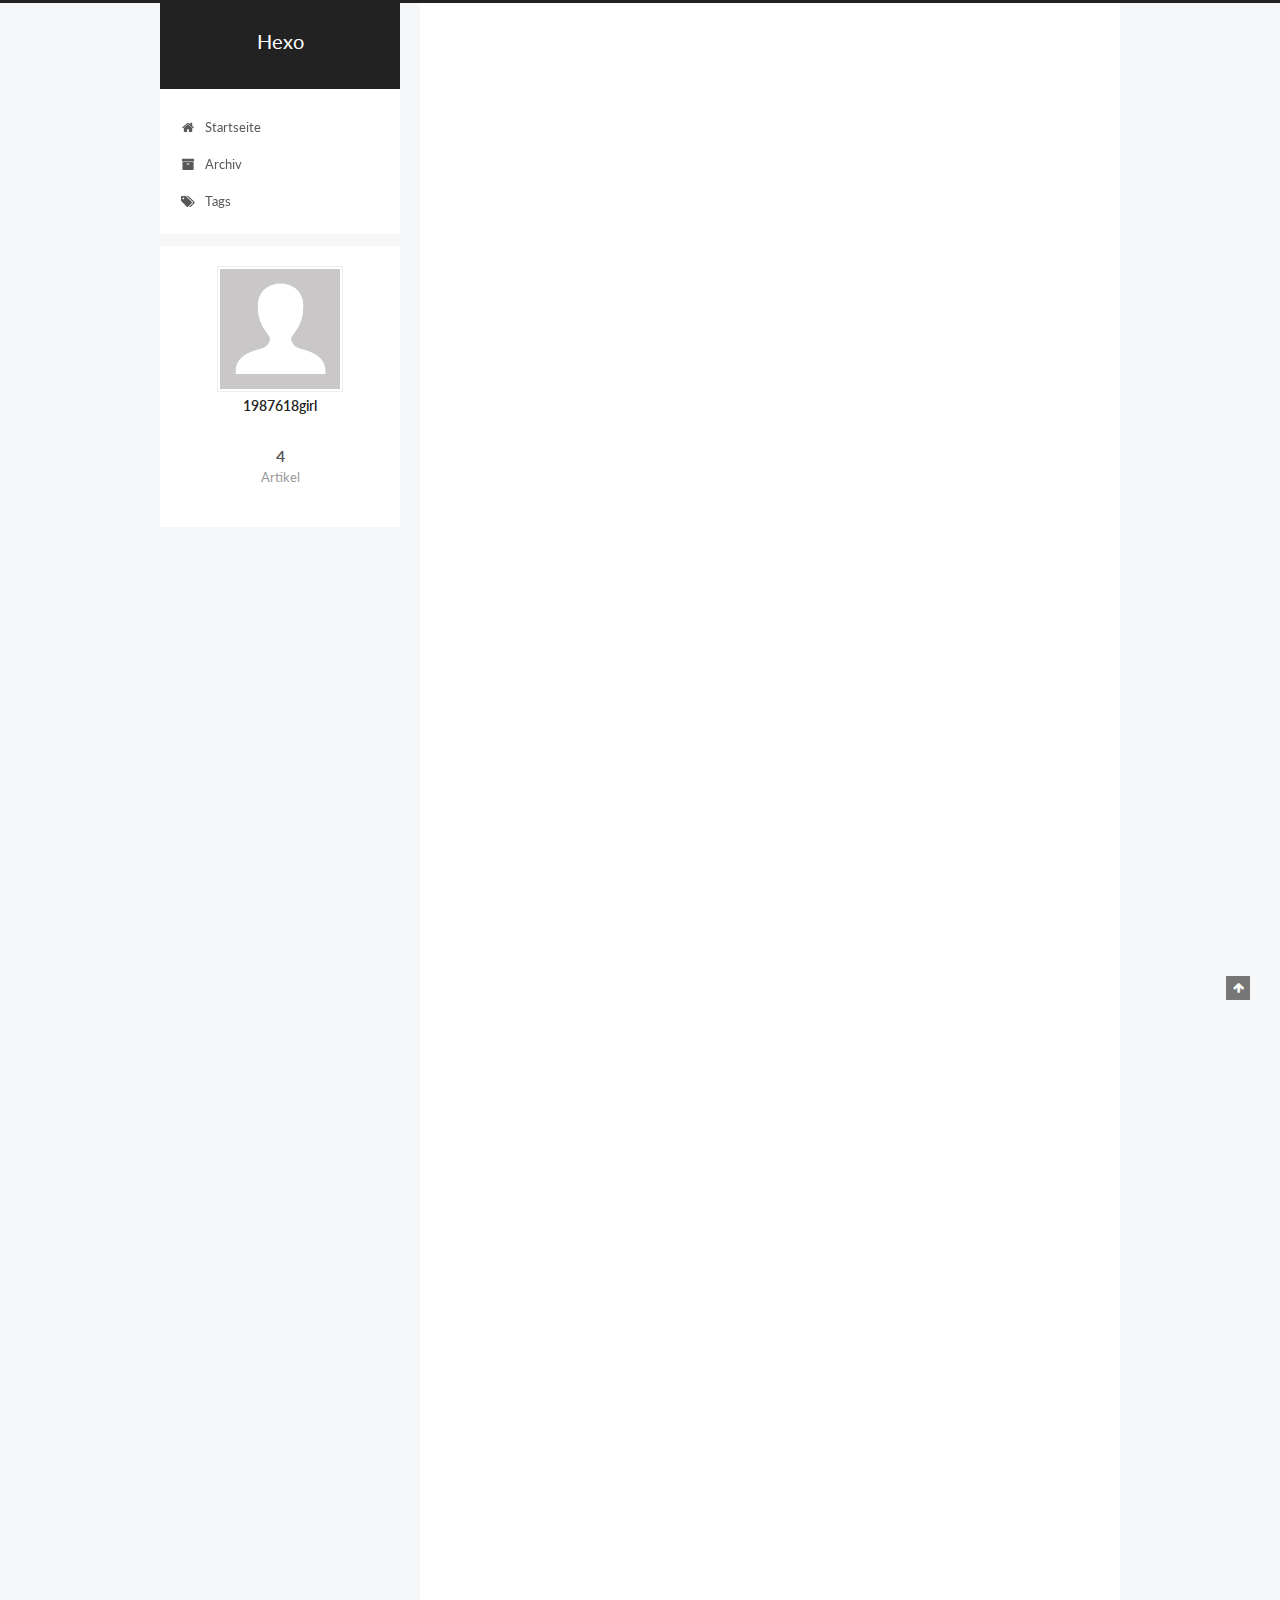
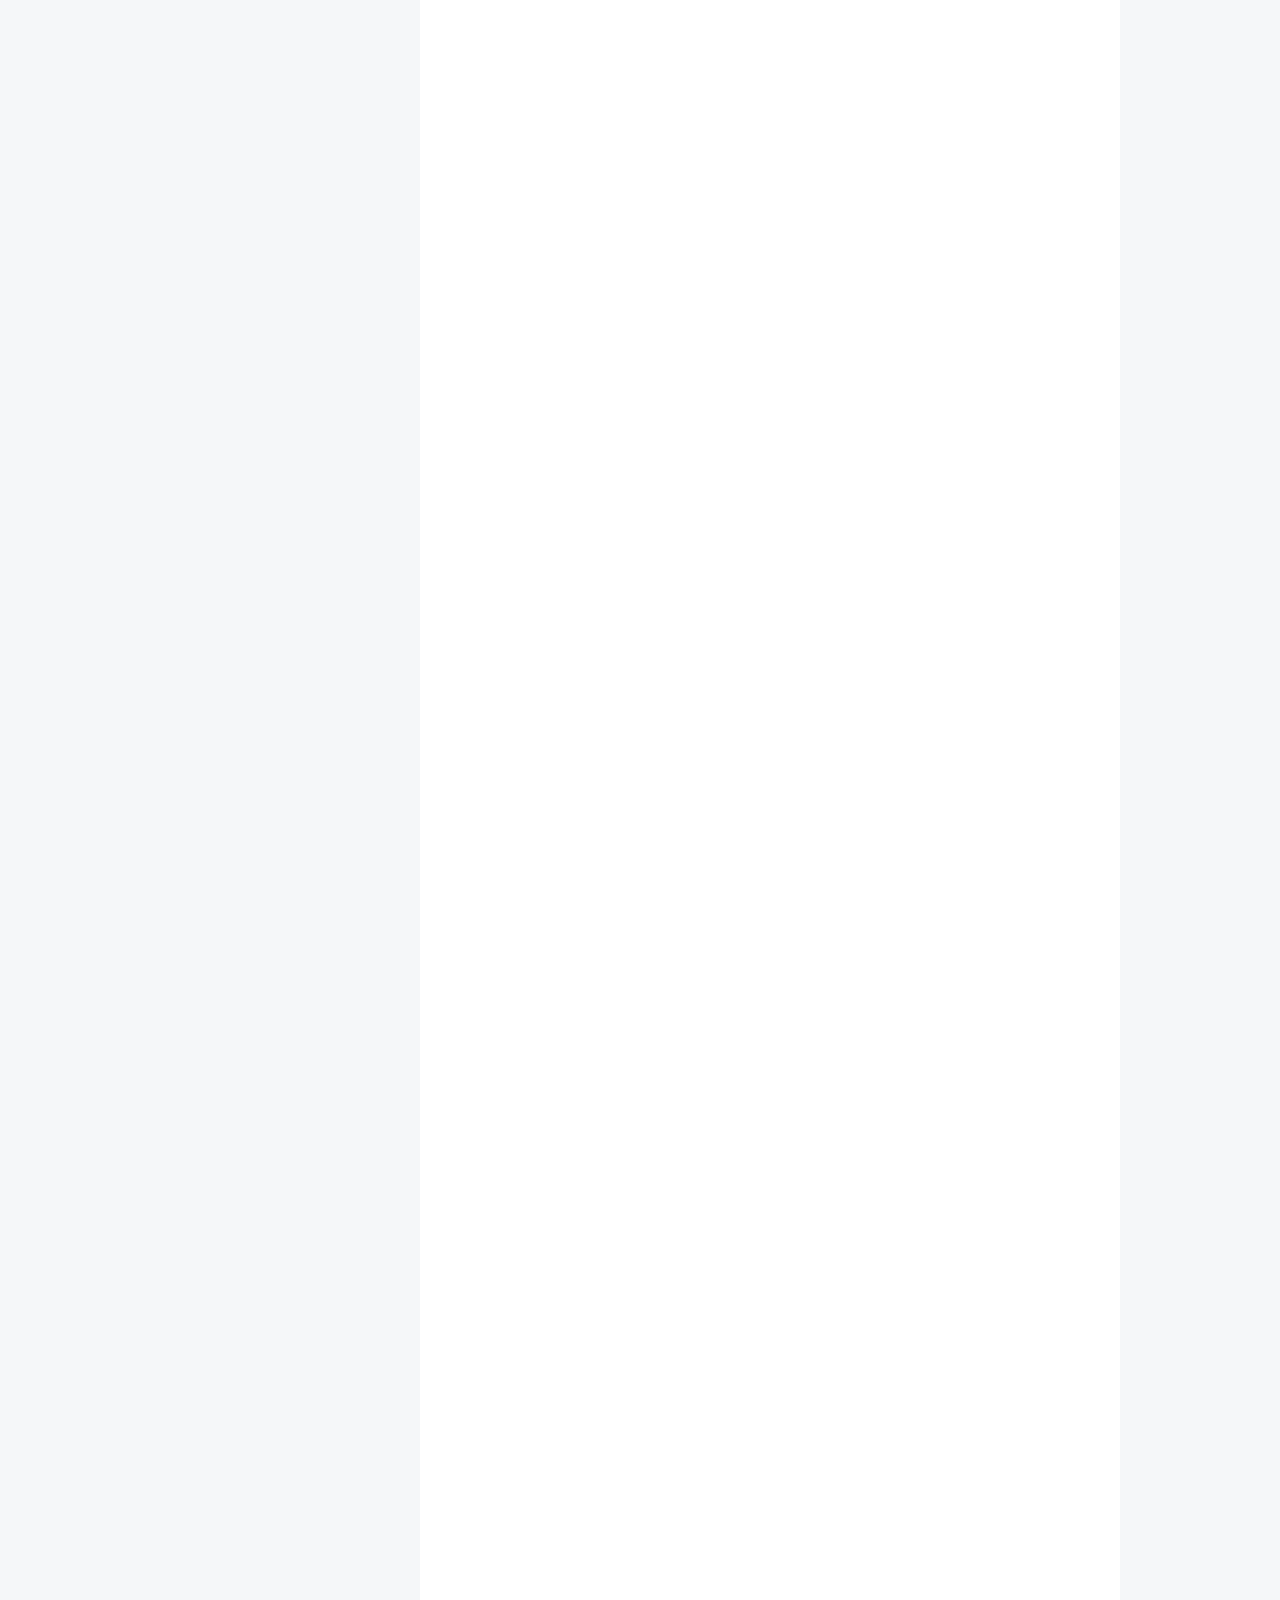
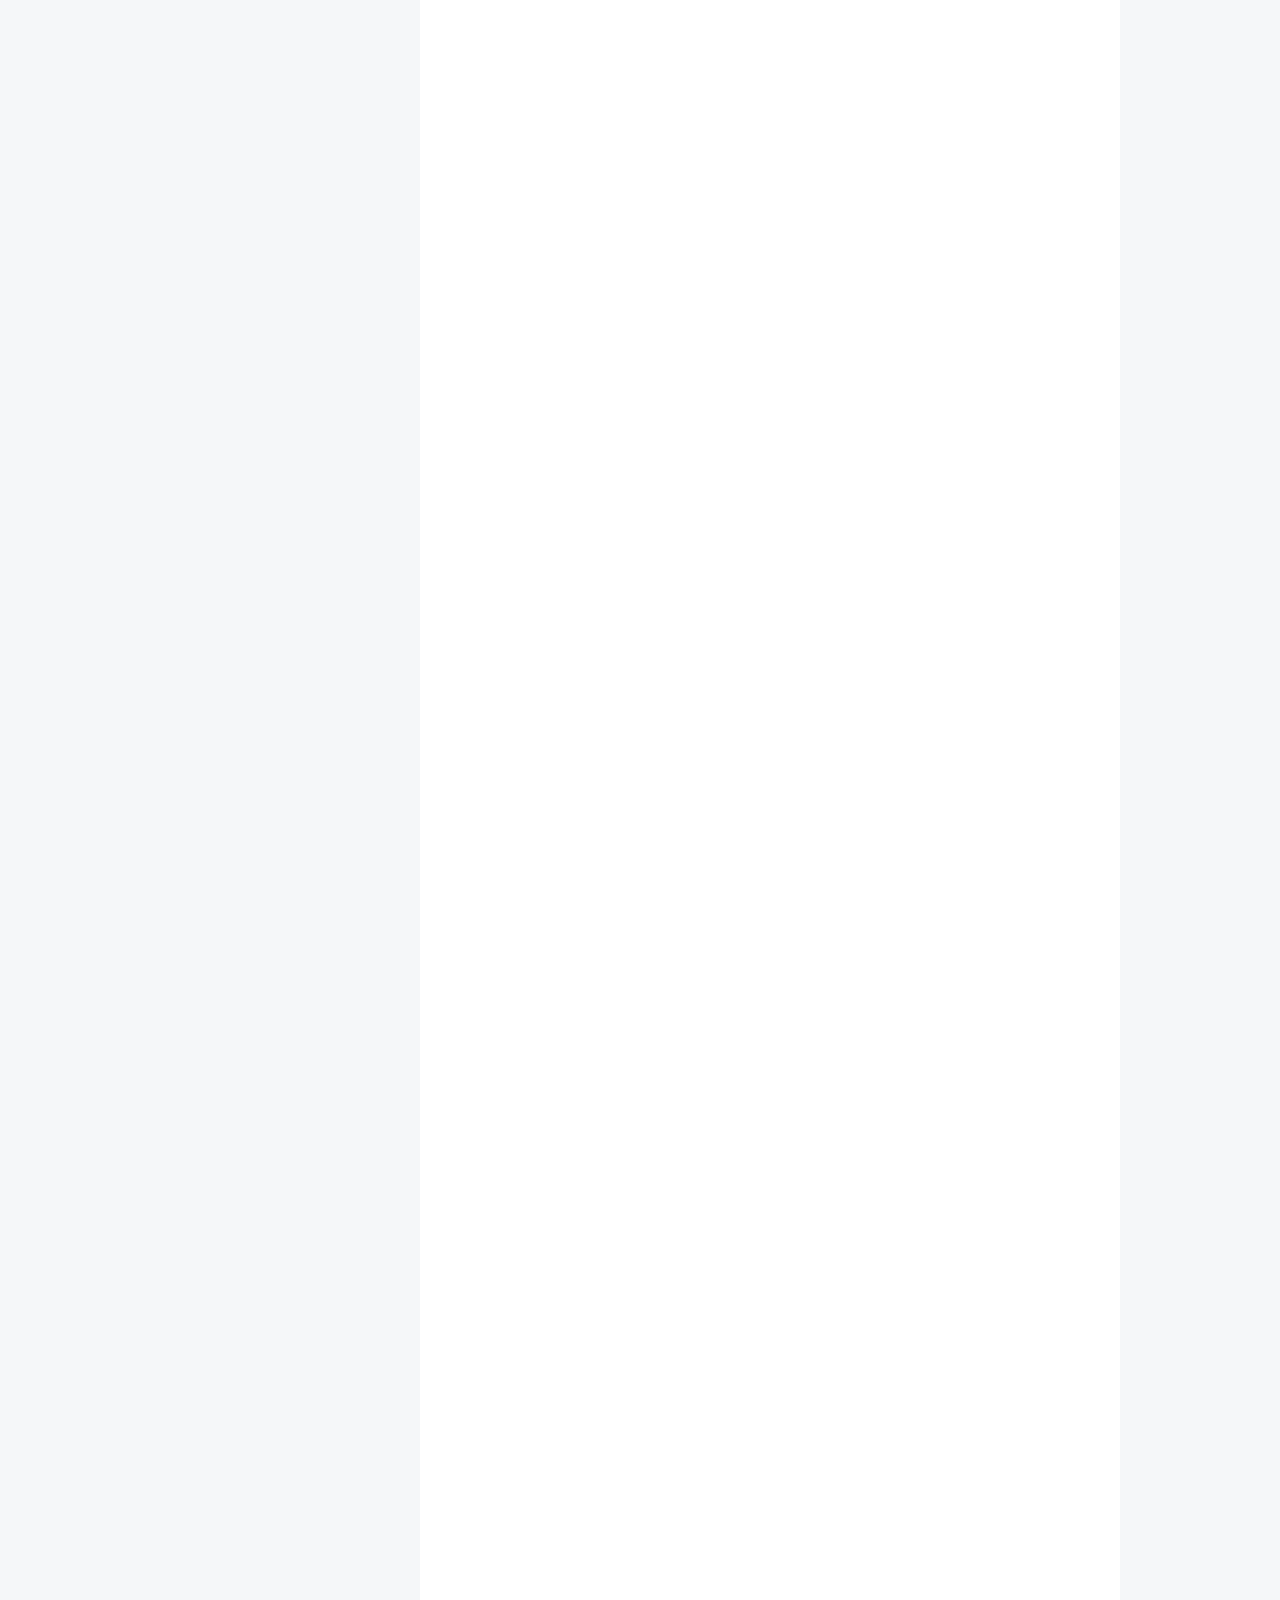
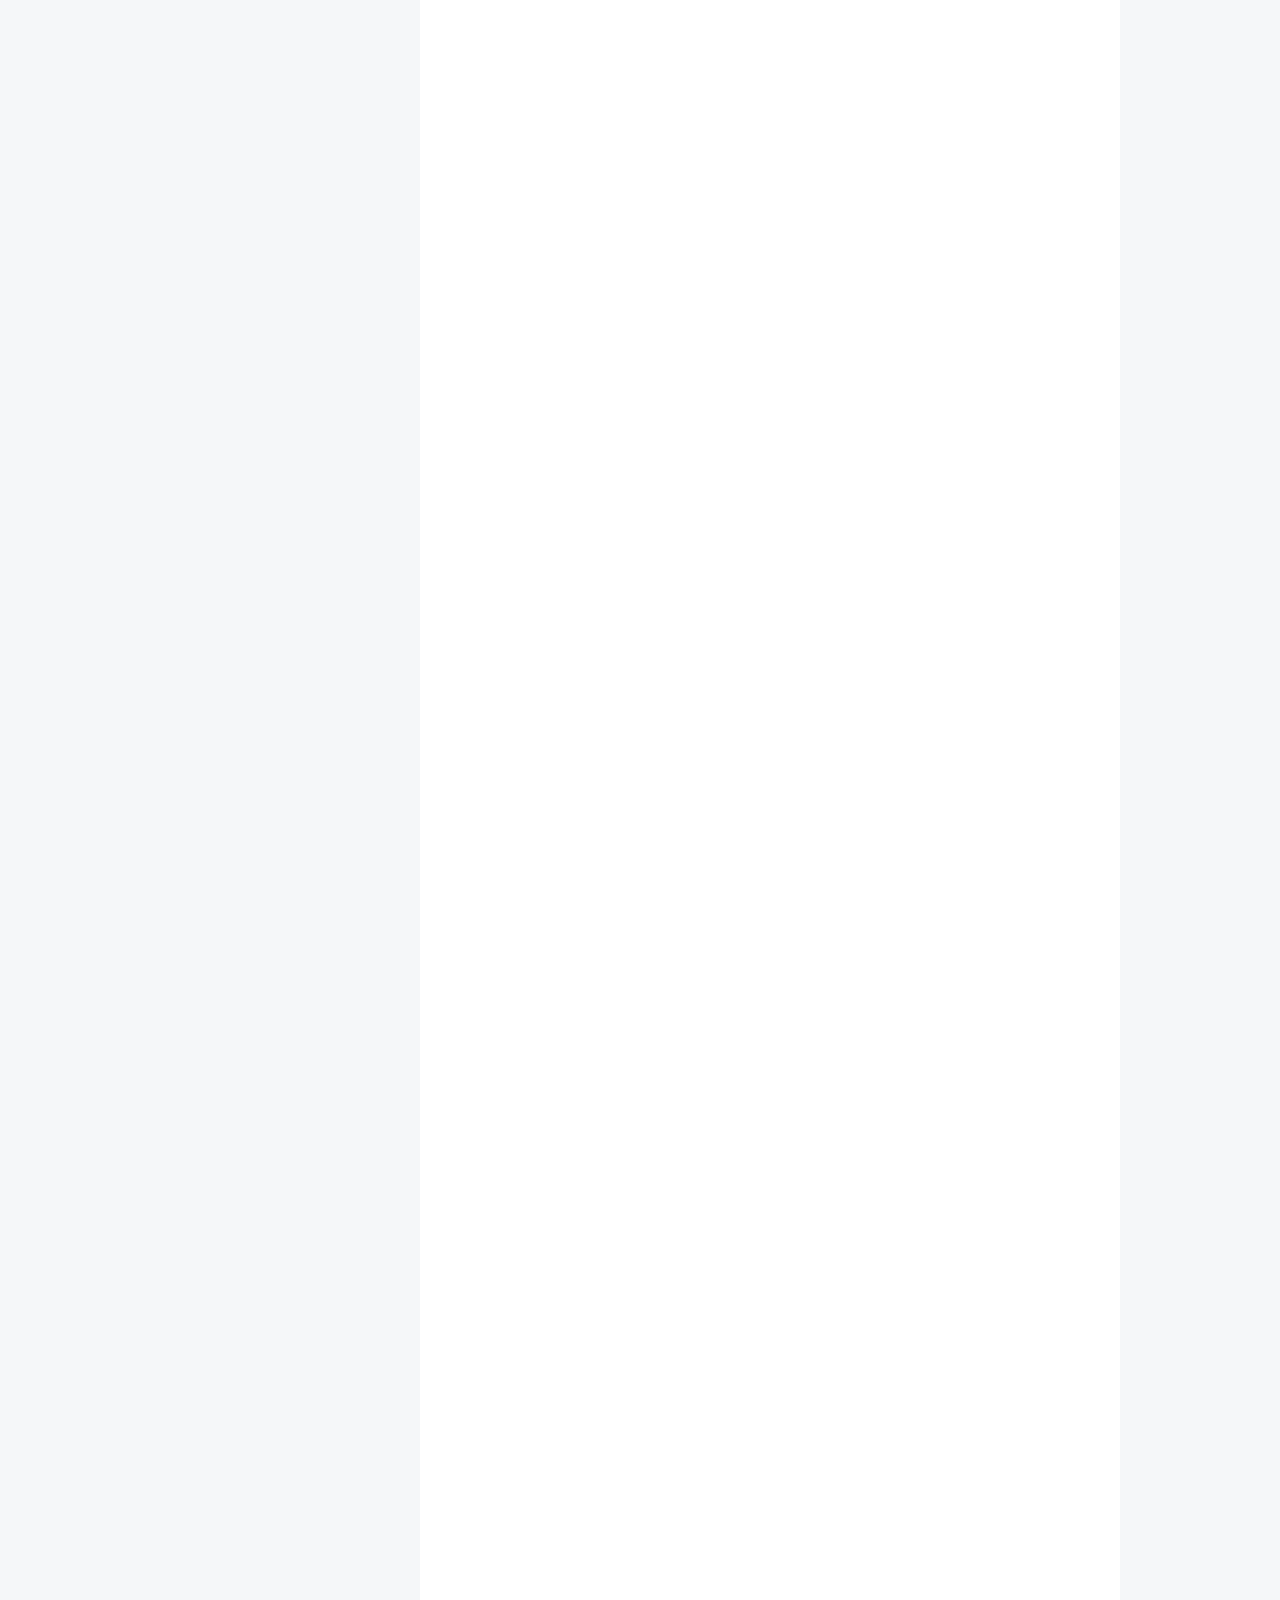
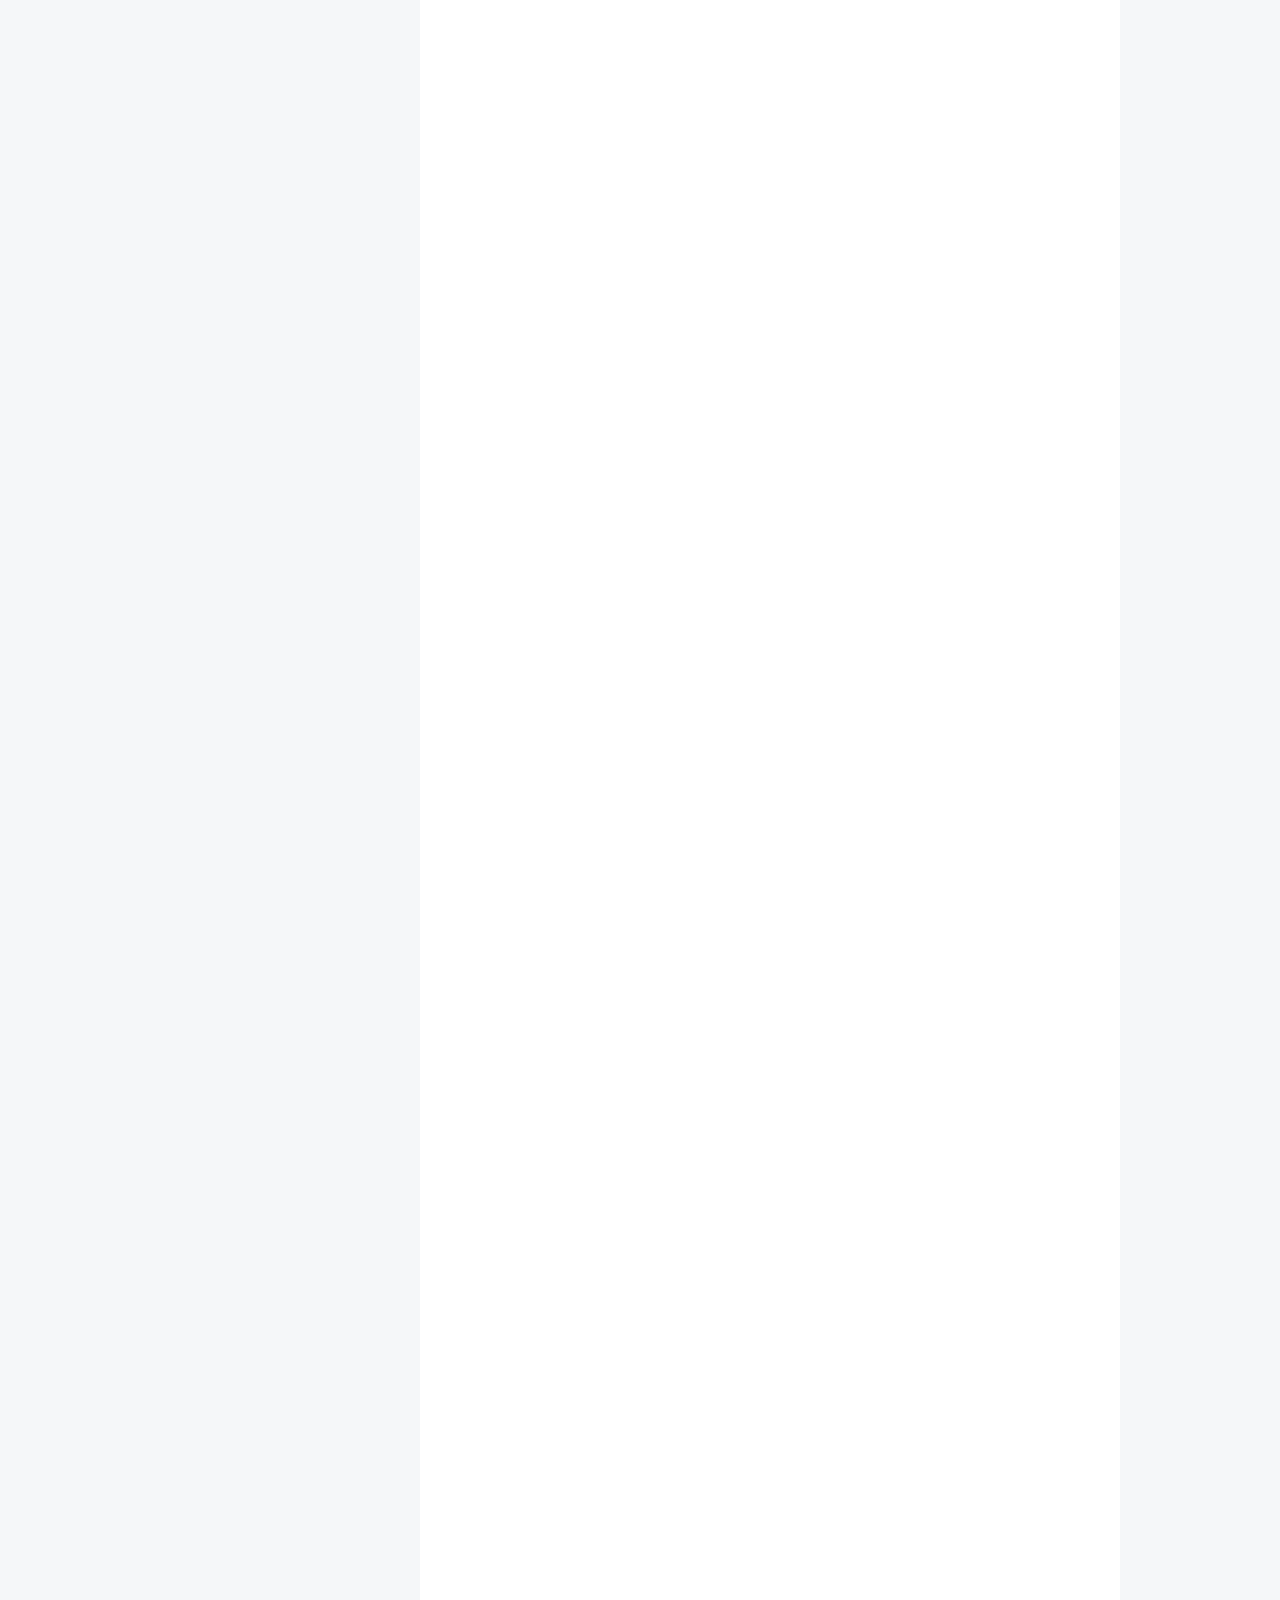
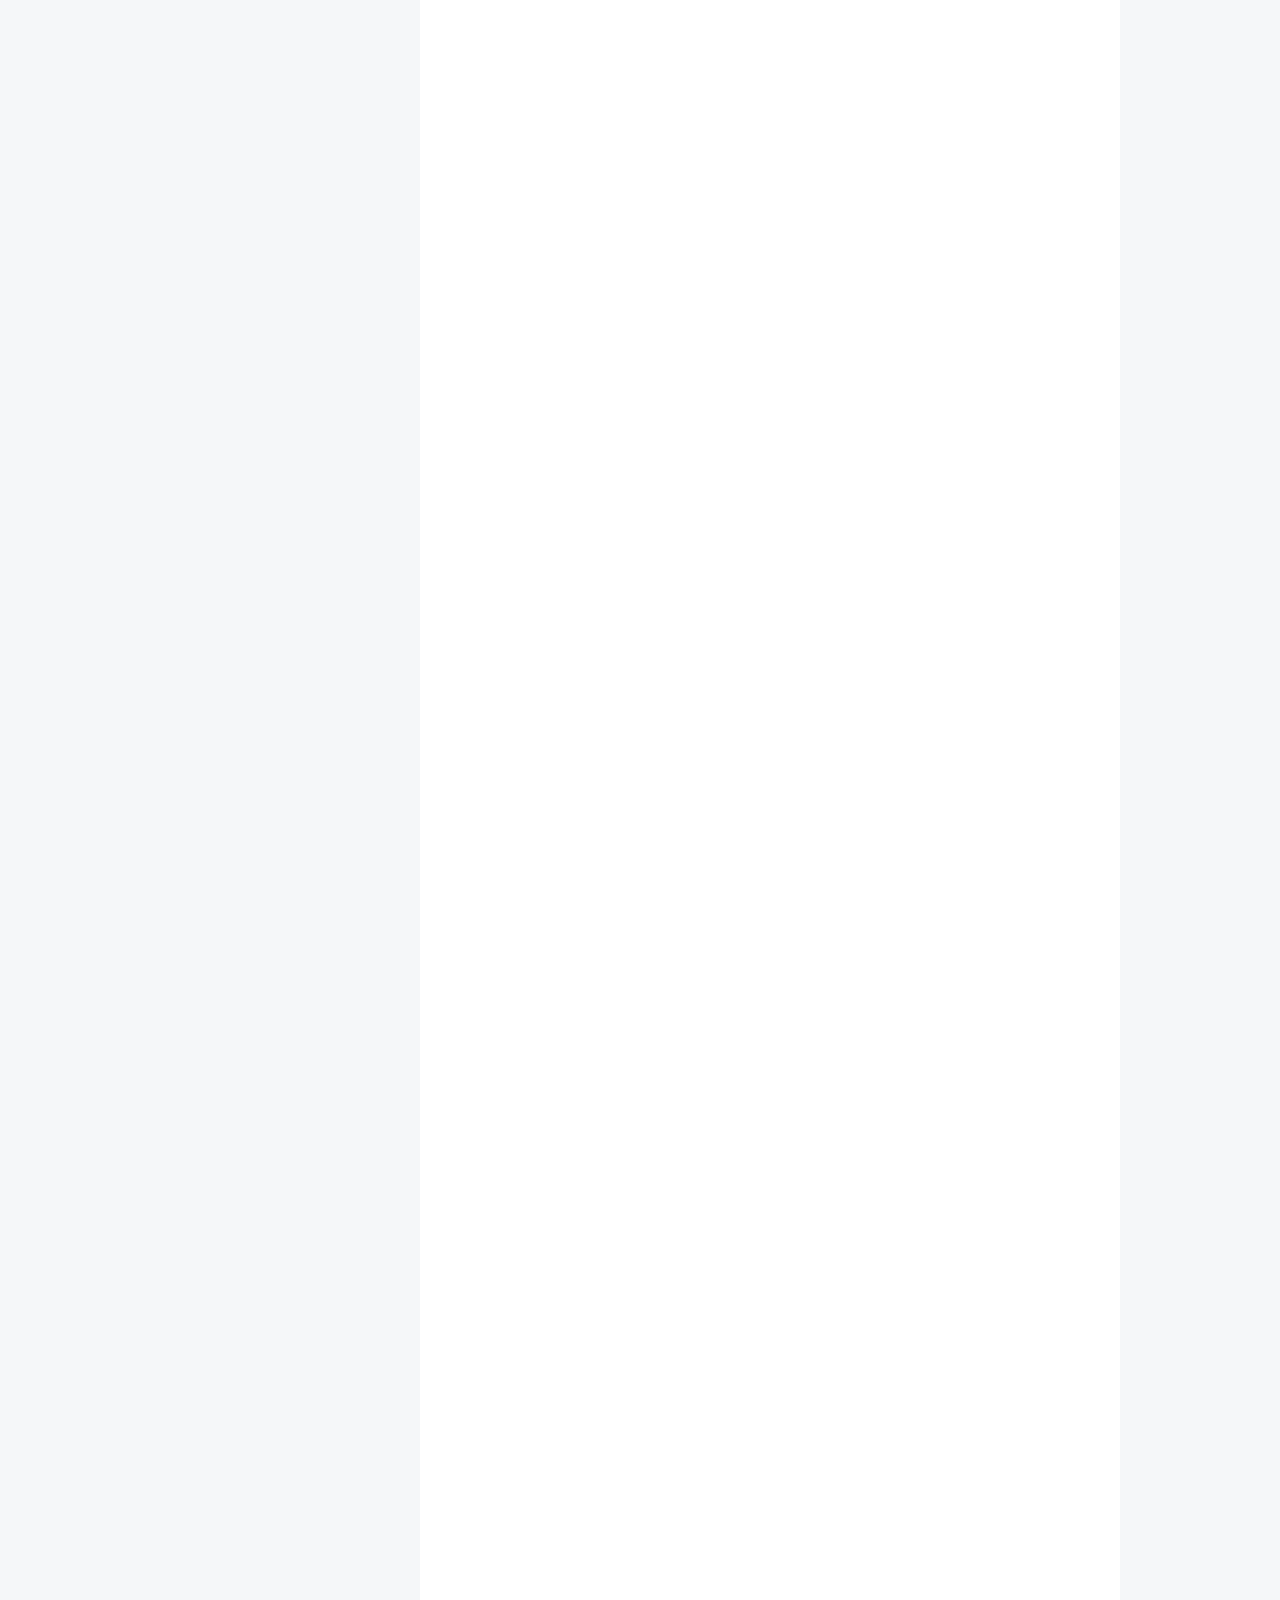
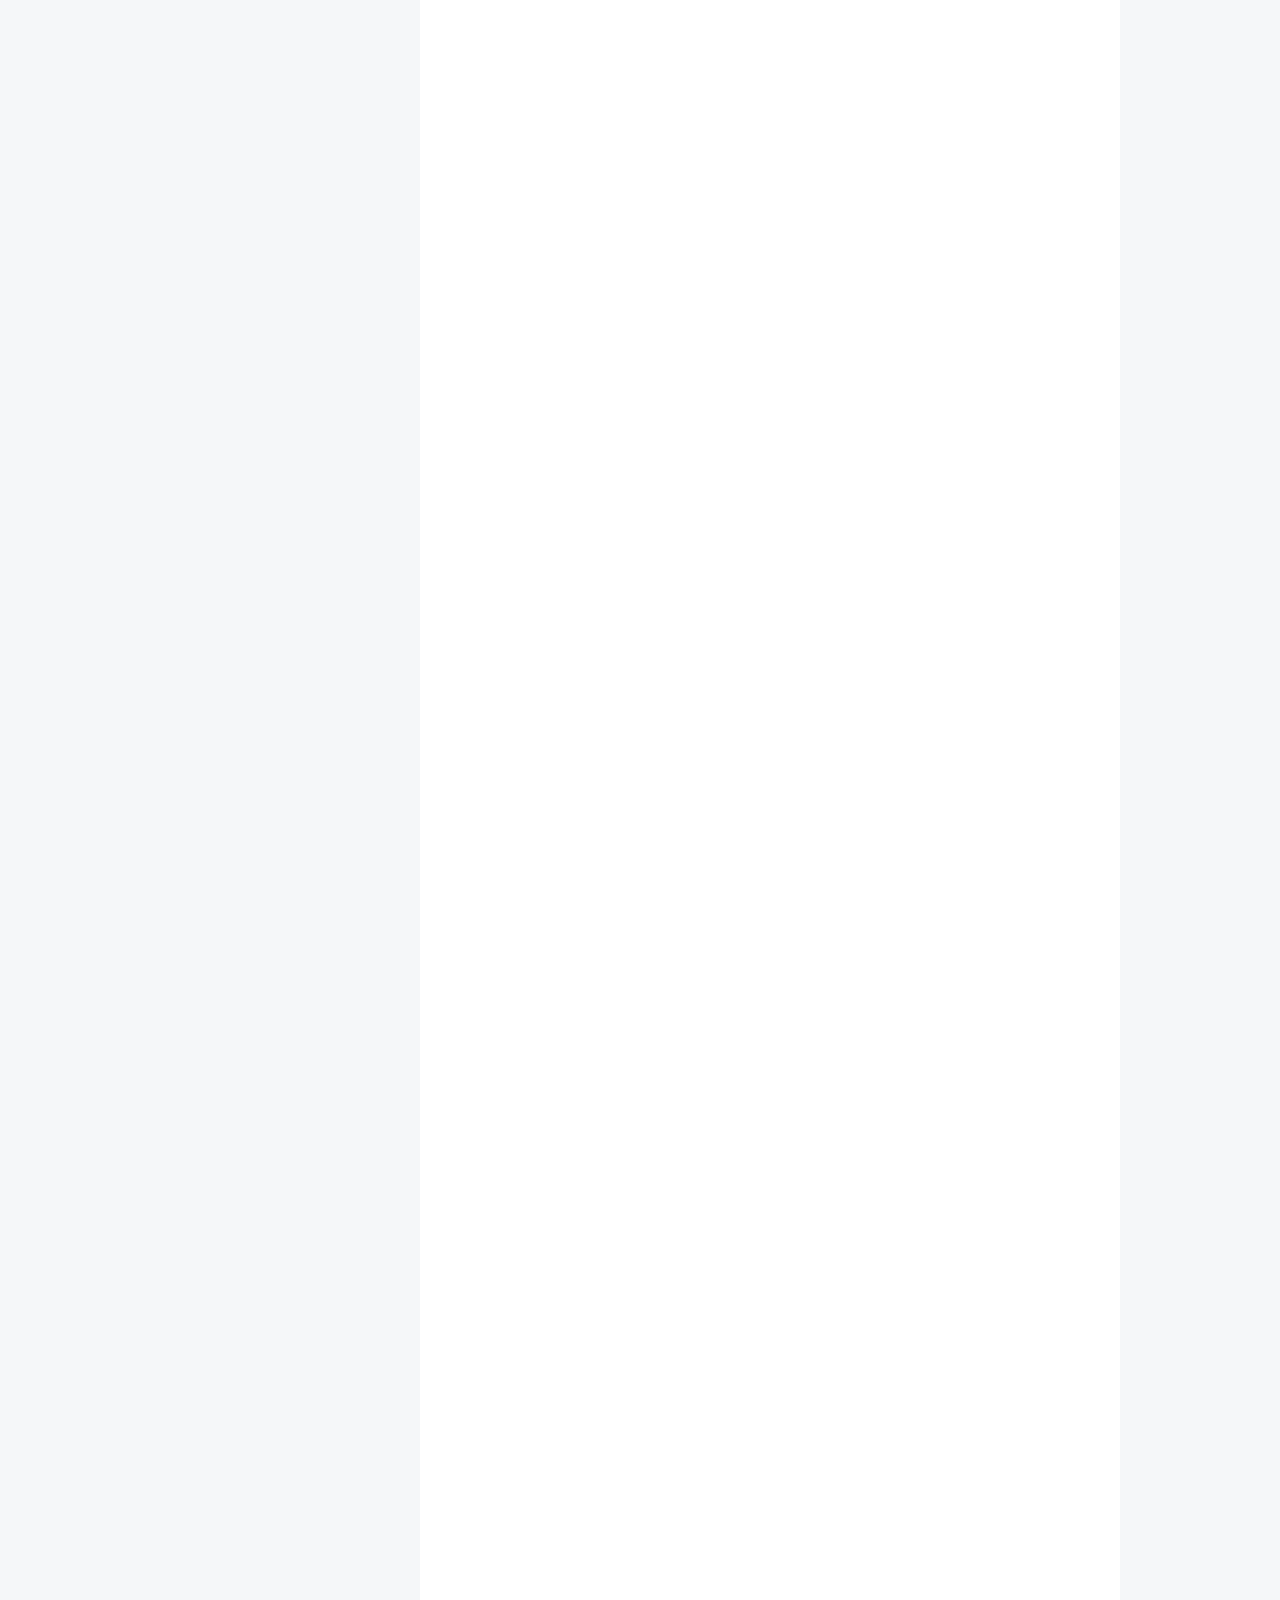
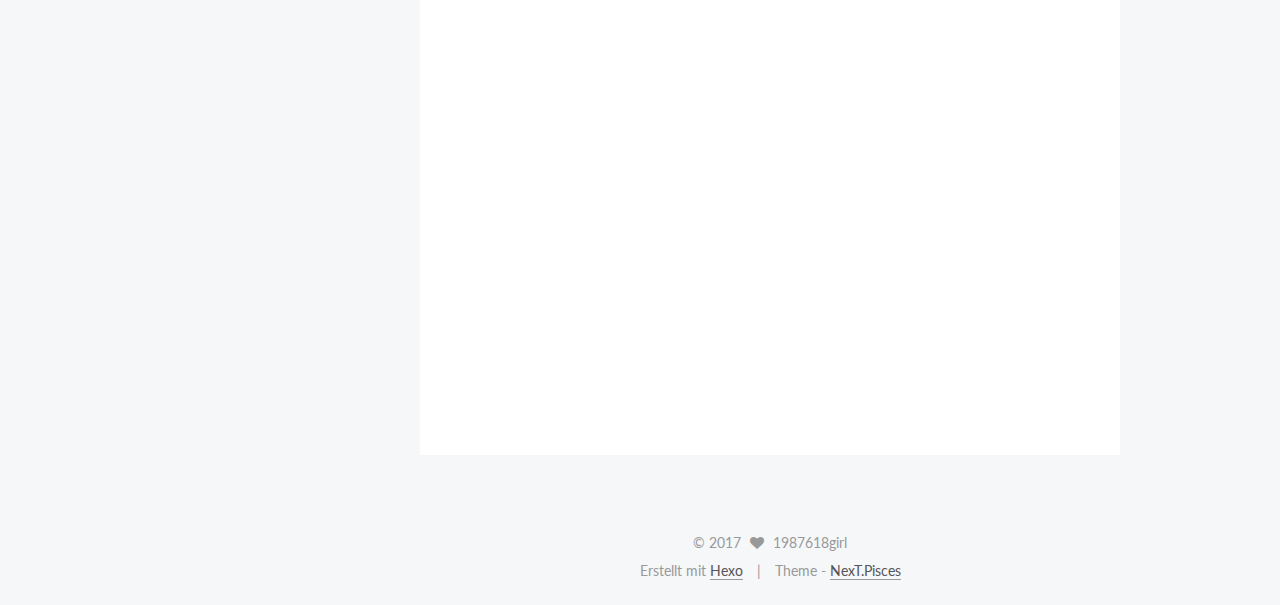
<file: index.html>
<!doctype html>



  


<html class="theme-next pisces use-motion" lang="zh-CN">
<head>
  <meta charset="UTF-8"/>
<meta http-equiv="X-UA-Compatible" content="IE=edge" />
<meta name="viewport" content="width=device-width, initial-scale=1, maximum-scale=1"/>









<meta http-equiv="Cache-Control" content="no-transform" />
<meta http-equiv="Cache-Control" content="no-siteapp" />















  
  
  <link href="/lib/fancybox/source/jquery.fancybox.css?v=2.1.5" rel="stylesheet" type="text/css" />




  
  
  
  

  
    
    
  

  

  

  

  

  
    
    
    <link href="//fonts.googleapis.com/css?family=Lato:300,300italic,400,400italic,700,700italic&subset=latin,latin-ext" rel="stylesheet" type="text/css">
  






<link href="/lib/font-awesome/css/font-awesome.min.css?v=4.6.2" rel="stylesheet" type="text/css" />

<link href="/css/main.css?v=5.1.1" rel="stylesheet" type="text/css" />


  <meta name="keywords" content="Hexo, NexT" />








  <link rel="shortcut icon" type="image/x-icon" href="/favicon.ico?v=5.1.1" />






<meta property="og:type" content="website">
<meta property="og:title" content="Hexo">
<meta property="og:url" content="http://yoursite.com/index.html">
<meta property="og:site_name" content="Hexo">
<meta name="twitter:card" content="summary">
<meta name="twitter:title" content="Hexo">



<script type="text/javascript" id="hexo.configurations">
  var NexT = window.NexT || {};
  var CONFIG = {
    root: '/',
    scheme: 'Pisces',
    sidebar: {"position":"left","display":"post","offset":12,"offset_float":0,"b2t":false,"scrollpercent":false},
    fancybox: true,
    motion: true,
    duoshuo: {
      userId: '0',
      author: 'Author'
    },
    algolia: {
      applicationID: '',
      apiKey: '',
      indexName: '',
      hits: {"per_page":10},
      labels: {"input_placeholder":"Search for Posts","hits_empty":"We didn't find any results for the search: ${query}","hits_stats":"${hits} results found in ${time} ms"}
    }
  };
</script>



  <link rel="canonical" href="http://yoursite.com/"/>





  <title>Hexo</title>
  














</head>

<body itemscope itemtype="http://schema.org/WebPage" lang="zh-CN">

  
  
    
  

  <div class="container sidebar-position-left 
   page-home 
 ">
    <div class="headband"></div>

    <header id="header" class="header" itemscope itemtype="http://schema.org/WPHeader">
      <div class="header-inner"><div class="site-brand-wrapper">
  <div class="site-meta ">
    

    <div class="custom-logo-site-title">
      <a href="/"  class="brand" rel="start">
        <span class="logo-line-before"><i></i></span>
        <span class="site-title">Hexo</span>
        <span class="logo-line-after"><i></i></span>
      </a>
    </div>
      
        <p class="site-subtitle"></p>
      
  </div>

  <div class="site-nav-toggle">
    <button>
      <span class="btn-bar"></span>
      <span class="btn-bar"></span>
      <span class="btn-bar"></span>
    </button>
  </div>
</div>

<nav class="site-nav">
  

  
    <ul id="menu" class="menu">
      
        
        <li class="menu-item menu-item-home">
          <a href="/" rel="section">
            
              <i class="menu-item-icon fa fa-fw fa-home"></i> <br />
            
            Startseite
          </a>
        </li>
      
        
        <li class="menu-item menu-item-archives">
          <a href="/archives/" rel="section">
            
              <i class="menu-item-icon fa fa-fw fa-archive"></i> <br />
            
            Archiv
          </a>
        </li>
      
        
        <li class="menu-item menu-item-tags">
          <a href="/tags/" rel="section">
            
              <i class="menu-item-icon fa fa-fw fa-tags"></i> <br />
            
            Tags
          </a>
        </li>
      

      
    </ul>
  

  
</nav>



 </div>
    </header>

    <main id="main" class="main">
      <div class="main-inner">
        <div class="content-wrap">
          <div id="content" class="content">
            
  <section id="posts" class="posts-expand">
    
      

  

  
  
  

  <article class="post post-type-normal " itemscope itemtype="http://schema.org/Article">
    <link itemprop="mainEntityOfPage" href="http://yoursite.com/2017/06/22/text-image/">

    <span hidden itemprop="author" itemscope itemtype="http://schema.org/Person">
      <meta itemprop="name" content="1987618girl">
      <meta itemprop="description" content="">
      <meta itemprop="image" content="/images/avatar.gif">
    </span>

    <span hidden itemprop="publisher" itemscope itemtype="http://schema.org/Organization">
      <meta itemprop="name" content="Hexo">
    </span>

    
      <header class="post-header">

        
        
          <h1 class="post-title" itemprop="name headline">
                
                <a class="post-title-link" href="/2017/06/22/text-image/" itemprop="url">text image</a></h1>
        

        <div class="post-meta">
          <span class="post-time">
            
              <span class="post-meta-item-icon">
                <i class="fa fa-calendar-o"></i>
              </span>
              
                <span class="post-meta-item-text">Veröffentlicht am</span>
              
              <time title="Post created" itemprop="dateCreated datePublished" datetime="2017-06-22T13:38:18+08:00">
                2017-06-22
              </time>
            

            

            
          </span>

          

          
            
          

          
          

          

          

          

        </div>
      </header>
    

    <div class="post-body" itemprop="articleBody">

      
      

      
        
          
            <p> 图像旋转</p>
<p>Q: Given an image represented by an NxN matrix, where each pixel in the image is 4 bytes, write a method to rotate the image by 90 degrees Can you do this in place?<br>A: 这个图像显然是用一个int二维数组来描述的，首先想一下，减少一条限制，如果在另外一个数组里面旋转是什么样子，那就很简单。把数组分为四个区，如下<br>A    B<br>C    D<br>依次顺时针移动一区，变成<br>C    A<br>D    B<br>用双层循环，依次遍历第一个数组A区中元素，放到第二个数组中A区，然后然后依此类推即可。 但是仔细想一下，存入第二个数组的元素并没有被使用过，一般这种都是可以省去的空间。我们担心的只是挪动数组元素的时候会覆盖其他元素，我们一般可以引入一个临时变量来解决这个问题。就像交换两个元素一样。 我们暂定左上角为坐标原点，纵坐标向下，横坐标向右，针对A区的每一个点坐标(x, y),我们可以用下面一个循环来移动，只需要引入一个临时变量缓存。 (x,y)-&gt;((n-1)-y,x)-&gt;((n-1)-x,(n-1)-y)-&gt;(y,(n-1)-x)-&gt;(x,y) 考虑问题的时候要注意一下几点：<br>用几个特殊元素试一下坐标变换的规律，然后总结公式，最后用特殊点来验证一下<br>移动的坐标里存的值，不是坐标本身，不要晕了，被坐标变换把思路带偏了<br>要考虑N为奇数和偶数的情况，利用整数除法特点统一处理。N为奇数时中间一行和一列没有地方放，所以要采用不对称处理，纵坐标范围<br>编程时候要注意，二维数组无法作为函数入参传入。<br>点(x,y)的数组元素是a[y][x]。</p>
<p>#include <stdio.h></stdio.h></p>
<p>#define N 9</p>
<p>int a[N][N];</p>
<p>void rotate90()<br>{<br>    int y = 0; int x = 0;<br>    for(y = 0; y &lt;= N/2-1; y++) {<br>        for(x = 0; x &lt;= (N-1)/2; x++) {<br>            int t = a[y][x];<br>            a[y][x] = a[(N-1)-x][y];<br>            a[(N-1)-x][y] = a[(N-1)-y][(N-1)-x];<br>            a[(N-1)-y][(N-1)-x] = a[x][(N-1)-y];<br>            a[x][(N-1)-y] = t;<br>        }<br>    }<br>}</p>
<p>void print_array() {<br>    printf(“\n”);<br>    int y = 0; int x = 0;<br>    for(y = 0; y &lt; N; y++) {<br>        for(x = 0; x &lt; N; x++) {<br>            printf(“%2d “,a[y][x]);<br>        }<br>        printf(“\n”);<br>    }<br>}</p>
<p>int main()<br>{<br>    //fill array<br>    int fill = 0;<br>    int y = 0; int x = 0;<br>    for(y = 0; y &lt; N; y++) {<br>        for(x = 0; x &lt; N; x++) {<br>            a[y][x] = fill++;<br>        }<br>    }</p>
<pre><code>print_array();
rotate90();
print_array();

return 0;
</code></pre><p>}</p>
<p>另外一种思路是把整个大二维数组考虑成一层一层的壳，每次旋转一个壳，一个壳由上下左右四个条构成，注意是左闭右开的区间。每次变换如下： 上-&gt;右-&gt;下-&gt;左-&gt;上。设layer为层数，从外向内，从零开始计数。i是这一条内的索引，从左至右，从零开始计数。变换如下： a[layer][i]-&gt;a[i][(N-1)-layer]-&gt;a[(N-1)-layer][(N-1)-i]-&gt;a[(N-1)-i][layer]-&gt;a[layer][i]</p>
<p>#include <stdio.h></stdio.h></p>
<p>#define N 10</p>
<p>int a[N][N];</p>
<p>void rotate90()<br>{<br>    int layer = 0; int i = 0;<br>    for(layer = 0; layer &lt; N/2; layer++) {<br>        for(i = layer; i &lt; (N-1) - layer; i++) {<br>            //a[layer][i]-&gt;a[i][(N-1)-layer]-&gt;a[(N-1)-layer][(N-1)-i]-&gt;a[(N-1)-i][layer]-&gt;a[layer][i]<br>            int t = a[layer][i];<br>            a[layer][i] = a[(N-1)-i][layer];<br>            a[(N-1)-i][layer] = a[(N-1)-layer][(N-1)-i];<br>            a[(N-1)-layer][(N-1)-i] = a[i][(N-1)-layer];<br>            a[i][(N-1)-layer] = t;<br>        }<br>    }<br>}</p>
<p>void print_array() {<br>    printf(“\n”);<br>    int y = 0; int x = 0;<br>    for(y = 0; y &lt; N; y++) {<br>        for(x = 0; x &lt; N; x++) {<br>            printf(“%2d “,a[y][x]);<br>        }<br>        printf(“\n”);<br>    }<br>}</p>
<p>int main()<br>{<br>    //fill array<br>    int fill = 0;<br>    int y = 0; int x = 0;<br>    for(y = 0; y &lt; N; y++) {<br>        for(x = 0; x &lt; N; x++) {<br>            a[y][x] = fill++;<br>        }<br>    }</p>
<pre><code>print_array();
rotate90();
print_array();

return 0;
</code></pre><p>}<br>n阶矩阵旋转</p>
<p>矩阵的顺时针旋转基本有四种情况：</p>
<p>0度<br>90度<br>180度<br>270度，相当于逆向的90度</p>
<p>算法思路</p>
<p>矩阵的计算主要是考虑下标之间的变换，先上一张我在纸上分析的图</p>
<p>（ps:好大啊，没有压缩）</p>
<p>以aij为例，i,j均从1开始计数<br>加1 不是减1</p>
<p>90度旋转：</p>
<p>列号变为行号<br>（n - 行号 - 1）变成列号<br>规律： a[i][j] = b[j][n - i - 1]</p>
<p>180度旋转：</p>
<p>（n - 行号 - 1）变为行号<br>（n - 列号 - 1）变为列号<br>规律：a[i][j] = b[n - i - 1][n - j -1]</p>
<p>270度旋转（相当于逆时针旋转90度）：</p>
<p>行号变为列号<br>（n - 列号 - 1）变为行号<br>规律：a[i][j] = b[n - j -1][i]</p>
<p>acm题目</p>
<p>题目描述：</p>
<p>任意输入两个9阶以下矩阵，要求判断第二个是否是第一个的旋转矩阵，如果是，输出旋转角度（0、90、180、270），如果不是，输出-1。<br>要求先输入矩阵阶数，然后输入两个矩阵，每行两个数之间可以用任意个空格分隔。行之间用回车分隔，两个矩阵间用任意的回车分隔。</p>
<p>输入：</p>
<p>输入有多组数据。<br>每组数据第一行输入n(1&lt;=n&lt;=9)，从第二行开始输入两个n阶矩阵。</p>
<p>输出：</p>
<p>判断第二个是否是第一个的旋转矩阵，如果是，输出旋转角度（0、90、180、270），如果不是，输出-1。</p>
<p>如果旋转角度的结果有多个，则输出最小的那个。</p>
<p>样例输入：</p>
<p>3<br>1 2 3<br>4 5 6<br>7 8 9<br>7 4 1<br>8 5 2<br>9 6 3</p>
<p>样例输出：</p>
<p>90</p>
<p>AC代码（c语言实现）</p>
<p>#include <stdio.h></stdio.h></p>
<p>#include <stdlib.h></stdlib.h></p>
<p>#define len 10</p>
<p>int switchMatrix(int (<em>a)[len], int (</em>b)[len], int n);</p>
<p>int main()<br>{<br>    int i, j, n, angle;<br>    int a[len][len], b[len][len];</p>
<pre><code>while(scanf(&quot;%d&quot;, &amp;n) != EOF)
{
    //接收第一个矩阵
    for(i = 0; i &lt; n; i ++)
    {
        for(j = 0; j &lt; n; j ++)
        {
            scanf(&quot;%d&quot;, *(a + i) + j);
        }
    }

    //接收第二个数组
    for(i = 0; i &lt; n; i ++)
    {
        for(j = 0; j &lt; n; j ++)
        {
            scanf(&quot;%d&quot;, *(b + i) + j);
        }
    }

    //矩阵比较
    angle = switchMatrix(a, b, n);
    printf(&quot;%d\n&quot;, angle);
}

return 0;
</code></pre><p>}</p>
<p>int switchMatrix(int (<em>a)[len], int (</em>b)[len], int n)<br>{<br>    int angle, i, j;</p>
<pre><code>for(angle = 0, i = 0; i &lt; n; i ++)
{
    for(j = 0; j &lt; n; j ++)
    {
        if(angle == 0)
        {
            if(a[i][j] == b[i][j])
            {
                continue;
            }else
            {
                angle = 90;
            }
        }

        if(angle == 90)
        {
            if(a[i][j] == b[j][n - i - 1])
            {
                continue;
            }else
            {
                angle = 180;
            }
        }

        if(angle == 180)
        {
            if(a[i][j] == b[n - i - 1][n - j -1])
            {
                continue;
            }else
            {
                angle = 270;
            }
        }

        if(angle == 270)
        {
            if(a[i][j] == b[n - j - 1][i])
            {
                continue;
            }else
            {
                angle = -1;
            }
        }

        if(angle == -1)
        {
            break;
        }
    }

    if(angle == -1)
    {
        break;
    }
}

return angle;
</code></pre><p>}</p>

          
        
      
    </div>

    <div>
      
    </div>

    <div>
      
    </div>

    <div>
      
    </div>

    <footer class="post-footer">
      

      

      

      
      
        <div class="post-eof"></div>
      
    </footer>
  </article>


    
      

  

  
  
  

  <article class="post post-type-normal " itemscope itemtype="http://schema.org/Article">
    <link itemprop="mainEntityOfPage" href="http://yoursite.com/2017/06/22/iTerm2-use/">

    <span hidden itemprop="author" itemscope itemtype="http://schema.org/Person">
      <meta itemprop="name" content="1987618girl">
      <meta itemprop="description" content="">
      <meta itemprop="image" content="/images/avatar.gif">
    </span>

    <span hidden itemprop="publisher" itemscope itemtype="http://schema.org/Organization">
      <meta itemprop="name" content="Hexo">
    </span>

    
      <header class="post-header">

        
        
          <h1 class="post-title" itemprop="name headline">
                
                <a class="post-title-link" href="/2017/06/22/iTerm2-use/" itemprop="url">iTerm2 use</a></h1>
        

        <div class="post-meta">
          <span class="post-time">
            
              <span class="post-meta-item-icon">
                <i class="fa fa-calendar-o"></i>
              </span>
              
                <span class="post-meta-item-text">Veröffentlicht am</span>
              
              <time title="Post created" itemprop="dateCreated datePublished" datetime="2017-06-22T13:28:08+08:00">
                2017-06-22
              </time>
            

            

            
          </span>

          

          
            
          

          
          

          

          

          

        </div>
      </header>
    

    <div class="post-body" itemprop="articleBody">

      
      

      
        
          
            <p>你应该知道的 iTerm2 使用方法–MAC终端工具<br>iTerm2<br>iTerm2 是 MAC 下最好的终端工具。可以简单的认为，iTerm2 是配置完毕开箱即用的 tmux。但 tmux 有以下一些缺点：<br>  ● 查找 terminal 的输出历史内容需要切换到 vim 模式。在该模式下复制使用的是 vim 的查找，增加了认知负担；<br>  ● 和各种工具兼容性比较差，尤其是 vim 和 emacs 的 powerline；<br>  ● 自有样式，与系统的样式冲突。<br>iTerm2 的一些特色功能如下：<br>标签变色<br>iTerm2 的标签的颜色会变化，以指示该 tab 当前的状态。当该标签有新输出的时候，标签会变成洋红色；新的输出长时间没有查看，标签会变成红色。可在设置中关掉该功能。<br>智能选中<br>在 iTerm2 中，双击选中，三击选中整行，四击智能选中（智能规则可配置），可以识别网址，引号引起的字符串，邮箱地址等。（很多时候双击的选中就已经很智能了）<br>在 iTerm2 中，选中即复制。即任何选中状态的字符串都被放到了系统剪切板中。<br>巧用 Command 键<br>按住⌘键:<br>  ● 可以拖拽选中的字符串；<br>  ● 点击 url：调用默认浏览器访问该网址；<br>  ● 点击文件：调用默认程序打开文件；<br>  ● 如果文件名是filename:42，且默认文本编辑器是 Macvim、Textmate或BBEdit，将会直接打开到这一行；<br>  ● 点击文件夹：在 finder 中打开该文件夹；<br>  ● 同时按住option键，可以以矩形选中，类似于vim中的ctrl v操作。<br>Meta 键<br>在emacs中，meta键的使用非常频繁，而 OSX 系统没有提供meta键。在 iTerm2 中可以选择左右两个的Option键作为meta键。官方推荐的配置如下图所示。右Option键依然是 OSX 的默认功能（输入特殊字符）。<br>iTerm2 meta key<br>Q: How do I make the option/alt key act like Meta or send escape codes?</p>
<p>A: Go to Preferences-&gt;Profiles tab. Select your profile on the left, and then open the Keyboard tab. At the bottom is a set of buttons that lets you select the behavior of the Option key. For most users, Esc+ will be the best choice.</p>
<p>常用快捷键<br>  ● 切换 tab：⌘+←, ⌘+→, ⌘+{, ⌘+}。⌘+数字直接定位到该 tab；<br>  ● 新建 tab：⌘+t；<br>  ● 顺序切换 pane：⌘+[, ⌘+]；<br>  ● 按方向切换 pane：⌘+Option+方向键；<br>  ● 切分屏幕：⌘+d 水平切分，⌘+Shift+d 垂直切分；<br>  ● 智能查找，支持正则查找：⌘+f。<br>iTerm2 find<br>自动完成<br>iTerm2 可以自动补齐命令，输入若干字符，按⌘+;弹出自动补齐窗口，列出曾经使用过的命令。<br>iTerm2 autocomplete<br>iTerm2 也可以使用历史记录，按⌘+Shift+h弹出历史粘贴记录窗口，⌘+Shift+;弹出历史命令记录窗口。<br>iTerm2 copy history<br>Exposé Tabs<br>⌘+Option+e全屏展示所有的 tab，可以搜索。<br>iTerm2 exposé<br>高亮当前鼠标的位置<br>一个标签页中开的窗口太多，有时候会找不到当前的鼠标，⌘+/找到它。<br>iTerm2 highlight<br>配色<br>你可以自由定制喜欢的配色，这里 收集了大量 iTerm2 的主题，你可以选择使用。我用的是Zenburn。在其 github repo 里下载对应的xxx.itermcolors文件，双击安装使用。<br>iTerm2 color<br>mosh<br>mosh 是全平台更好的 ssh 工具，更健壮，支持断续连接，支持除了 iPhone 之外的几乎任何平台。（iOS 让人爱不释手的优点，也正是它让人恨之入骨的缺点）<br>在 OSX 下安装brew install mobile-shell，其他平台请参考官方教程。<br>mosh<br>从上面来看，mosh 最主要的优点就是，断网了，休眠了，mosh的连接不会断。亲测一个 mosh 连接开了几个月一直没断。<br> iTerm2 tmux mosh mac</p>

          
        
      
    </div>

    <div>
      
    </div>

    <div>
      
    </div>

    <div>
      
    </div>

    <footer class="post-footer">
      

      

      

      
      
        <div class="post-eof"></div>
      
    </footer>
  </article>


    
      

  

  
  
  

  <article class="post post-type-normal " itemscope itemtype="http://schema.org/Article">
    <link itemprop="mainEntityOfPage" href="http://yoursite.com/2017/06/22/houyuxia/">

    <span hidden itemprop="author" itemscope itemtype="http://schema.org/Person">
      <meta itemprop="name" content="1987618girl">
      <meta itemprop="description" content="">
      <meta itemprop="image" content="/images/avatar.gif">
    </span>

    <span hidden itemprop="publisher" itemscope itemtype="http://schema.org/Organization">
      <meta itemprop="name" content="Hexo">
    </span>

    
      <header class="post-header">

        
        
          <h1 class="post-title" itemprop="name headline">
                
                <a class="post-title-link" href="/2017/06/22/houyuxia/" itemprop="url">houyuxia</a></h1>
        

        <div class="post-meta">
          <span class="post-time">
            
              <span class="post-meta-item-icon">
                <i class="fa fa-calendar-o"></i>
              </span>
              
                <span class="post-meta-item-text">Veröffentlicht am</span>
              
              <time title="Post created" itemprop="dateCreated datePublished" datetime="2017-06-22T12:34:58+08:00">
                2017-06-22
              </time>
            

            

            
          </span>

          

          
            
          

          
          

          

          

          

        </div>
      </header>
    

    <div class="post-body" itemprop="articleBody">

      
      

      
        
          
            <p>##侯玉霞是个混蛋，不是好人</p>

          
        
      
    </div>

    <div>
      
    </div>

    <div>
      
    </div>

    <div>
      
    </div>

    <footer class="post-footer">
      

      

      

      
      
        <div class="post-eof"></div>
      
    </footer>
  </article>


    
      

  

  
  
  

  <article class="post post-type-normal " itemscope itemtype="http://schema.org/Article">
    <link itemprop="mainEntityOfPage" href="http://yoursite.com/2017/06/22/hello-world/">

    <span hidden itemprop="author" itemscope itemtype="http://schema.org/Person">
      <meta itemprop="name" content="1987618girl">
      <meta itemprop="description" content="">
      <meta itemprop="image" content="/images/avatar.gif">
    </span>

    <span hidden itemprop="publisher" itemscope itemtype="http://schema.org/Organization">
      <meta itemprop="name" content="Hexo">
    </span>

    
      <header class="post-header">

        
        
          <h1 class="post-title" itemprop="name headline">
                
                <a class="post-title-link" href="/2017/06/22/hello-world/" itemprop="url">Hello World</a></h1>
        

        <div class="post-meta">
          <span class="post-time">
            
              <span class="post-meta-item-icon">
                <i class="fa fa-calendar-o"></i>
              </span>
              
                <span class="post-meta-item-text">Veröffentlicht am</span>
              
              <time title="Post created" itemprop="dateCreated datePublished" datetime="2017-06-22T10:29:32+08:00">
                2017-06-22
              </time>
            

            

            
          </span>

          

          
            
          

          
          

          

          

          

        </div>
      </header>
    

    <div class="post-body" itemprop="articleBody">

      
      

      
        
          
            <p>Welcome to <a href="https://hexo.io/" target="_blank" rel="external">Hexo</a>! This is your very first post. Check <a href="https://hexo.io/docs/" target="_blank" rel="external">documentation</a> for more info. If you get any problems when using Hexo, you can find the answer in <a href="https://hexo.io/docs/troubleshooting.html" target="_blank" rel="external">troubleshooting</a> or you can ask me on <a href="https://github.com/hexojs/hexo/issues" target="_blank" rel="external">GitHub</a>.</p>
<h2 id="Quick-Start"><a href="#Quick-Start" class="headerlink" title="Quick Start"></a>Quick Start</h2><h3 id="Create-a-new-post"><a href="#Create-a-new-post" class="headerlink" title="Create a new post"></a>Create a new post</h3><figure class="highlight bash"><table><tr><td class="gutter"><pre><div class="line">1</div></pre></td><td class="code"><pre><div class="line">$ hexo new <span class="string">"My New Post"</span></div></pre></td></tr></table></figure>
<p>More info: <a href="https://hexo.io/docs/writing.html" target="_blank" rel="external">Writing</a></p>
<h3 id="Run-server"><a href="#Run-server" class="headerlink" title="Run server"></a>Run server</h3><figure class="highlight bash"><table><tr><td class="gutter"><pre><div class="line">1</div></pre></td><td class="code"><pre><div class="line">$ hexo server</div></pre></td></tr></table></figure>
<p>More info: <a href="https://hexo.io/docs/server.html" target="_blank" rel="external">Server</a></p>
<h3 id="Generate-static-files"><a href="#Generate-static-files" class="headerlink" title="Generate static files"></a>Generate static files</h3><figure class="highlight bash"><table><tr><td class="gutter"><pre><div class="line">1</div></pre></td><td class="code"><pre><div class="line">$ hexo generate</div></pre></td></tr></table></figure>
<p>More info: <a href="https://hexo.io/docs/generating.html" target="_blank" rel="external">Generating</a></p>
<h3 id="Deploy-to-remote-sites"><a href="#Deploy-to-remote-sites" class="headerlink" title="Deploy to remote sites"></a>Deploy to remote sites</h3><figure class="highlight bash"><table><tr><td class="gutter"><pre><div class="line">1</div></pre></td><td class="code"><pre><div class="line">$ hexo deploy</div></pre></td></tr></table></figure>
<p>More info: <a href="https://hexo.io/docs/deployment.html" target="_blank" rel="external">Deployment</a></p>

          
        
      
    </div>

    <div>
      
    </div>

    <div>
      
    </div>

    <div>
      
    </div>

    <footer class="post-footer">
      

      

      

      
      
        <div class="post-eof"></div>
      
    </footer>
  </article>


    
  </section>

  


          </div>
          


          

        </div>
        
          
  
  <div class="sidebar-toggle">
    <div class="sidebar-toggle-line-wrap">
      <span class="sidebar-toggle-line sidebar-toggle-line-first"></span>
      <span class="sidebar-toggle-line sidebar-toggle-line-middle"></span>
      <span class="sidebar-toggle-line sidebar-toggle-line-last"></span>
    </div>
  </div>

  <aside id="sidebar" class="sidebar">
    <div class="sidebar-inner">

      

      

      <section class="site-overview sidebar-panel sidebar-panel-active">
        <div class="site-author motion-element" itemprop="author" itemscope itemtype="http://schema.org/Person">
          <img class="site-author-image" itemprop="image"
               src="/images/avatar.gif"
               alt="1987618girl" />
          <p class="site-author-name" itemprop="name">1987618girl</p>
           
              <p class="site-description motion-element" itemprop="description"></p>
          
        </div>
        <nav class="site-state motion-element">

          
            <div class="site-state-item site-state-posts">
              <a href="/archives/">
                <span class="site-state-item-count">4</span>
                <span class="site-state-item-name">Artikel</span>
              </a>
            </div>
          

          

          

        </nav>

        

        <div class="links-of-author motion-element">
          
        </div>

        
        

        
        

        


      </section>

      

      

    </div>
  </aside>


        
      </div>
    </main>

    <footer id="footer" class="footer">
      <div class="footer-inner">
        <div class="copyright" >
  
  &copy; 
  <span itemprop="copyrightYear">2017</span>
  <span class="with-love">
    <i class="fa fa-heart"></i>
  </span>
  <span class="author" itemprop="copyrightHolder">1987618girl</span>
</div>


<div class="powered-by">
  Erstellt mit  <a class="theme-link" href="https://hexo.io">Hexo</a>
</div>

<div class="theme-info">
  Theme -
  <a class="theme-link" href="https://github.com/iissnan/hexo-theme-next">
    NexT.Pisces
  </a>
</div>


        

        
      </div>
    </footer>

    
      <div class="back-to-top">
        <i class="fa fa-arrow-up"></i>
        
      </div>
    

  </div>

  

<script type="text/javascript">
  if (Object.prototype.toString.call(window.Promise) !== '[object Function]') {
    window.Promise = null;
  }
</script>









  












  
  <script type="text/javascript" src="/lib/jquery/index.js?v=2.1.3"></script>

  
  <script type="text/javascript" src="/lib/fastclick/lib/fastclick.min.js?v=1.0.6"></script>

  
  <script type="text/javascript" src="/lib/jquery_lazyload/jquery.lazyload.js?v=1.9.7"></script>

  
  <script type="text/javascript" src="/lib/velocity/velocity.min.js?v=1.2.1"></script>

  
  <script type="text/javascript" src="/lib/velocity/velocity.ui.min.js?v=1.2.1"></script>

  
  <script type="text/javascript" src="/lib/fancybox/source/jquery.fancybox.pack.js?v=2.1.5"></script>


  


  <script type="text/javascript" src="/js/src/utils.js?v=5.1.1"></script>

  <script type="text/javascript" src="/js/src/motion.js?v=5.1.1"></script>



  
  


  <script type="text/javascript" src="/js/src/affix.js?v=5.1.1"></script>

  <script type="text/javascript" src="/js/src/schemes/pisces.js?v=5.1.1"></script>



  
    <script type="text/javascript" src="/js/src/scrollspy.js?v=5.1.1"></script>
<script type="text/javascript" src="/js/src/post-details.js?v=5.1.1"></script>

  

  


  <script type="text/javascript" src="/js/src/bootstrap.js?v=5.1.1"></script>



  


  




	





  





  





  






  





  

  

  

  

  

  

</body>
</html>
</file>
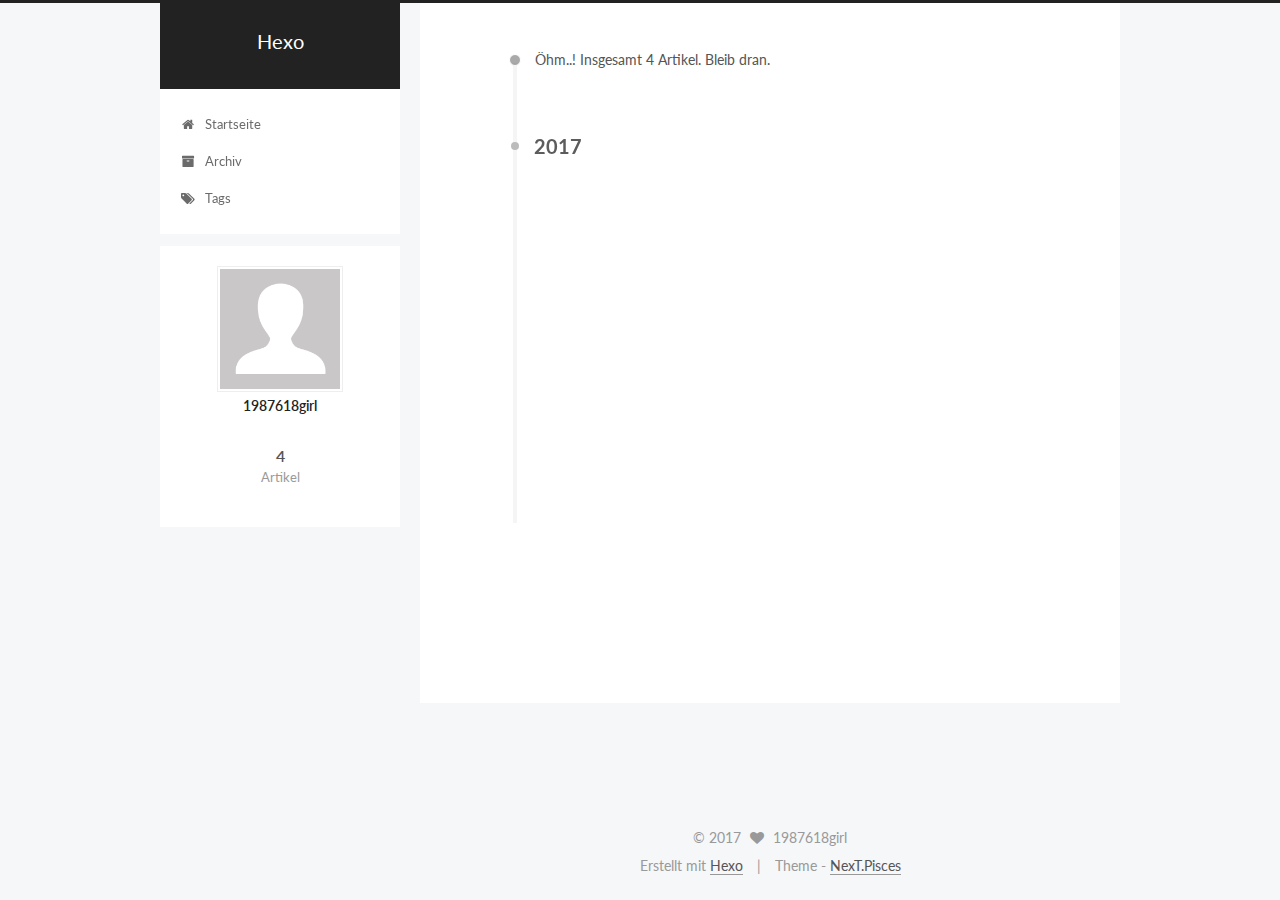
<file: archives/index.html>
<!doctype html>



  


<html class="theme-next pisces use-motion" lang="zh-CN">
<head>
  <meta charset="UTF-8"/>
<meta http-equiv="X-UA-Compatible" content="IE=edge" />
<meta name="viewport" content="width=device-width, initial-scale=1, maximum-scale=1"/>









<meta http-equiv="Cache-Control" content="no-transform" />
<meta http-equiv="Cache-Control" content="no-siteapp" />















  
  
  <link href="/lib/fancybox/source/jquery.fancybox.css?v=2.1.5" rel="stylesheet" type="text/css" />




  
  
  
  

  
    
    
  

  

  

  

  

  
    
    
    <link href="//fonts.googleapis.com/css?family=Lato:300,300italic,400,400italic,700,700italic&subset=latin,latin-ext" rel="stylesheet" type="text/css">
  






<link href="/lib/font-awesome/css/font-awesome.min.css?v=4.6.2" rel="stylesheet" type="text/css" />

<link href="/css/main.css?v=5.1.1" rel="stylesheet" type="text/css" />


  <meta name="keywords" content="Hexo, NexT" />








  <link rel="shortcut icon" type="image/x-icon" href="/favicon.ico?v=5.1.1" />






<meta property="og:type" content="website">
<meta property="og:title" content="Hexo">
<meta property="og:url" content="http://yoursite.com/archives/index.html">
<meta property="og:site_name" content="Hexo">
<meta name="twitter:card" content="summary">
<meta name="twitter:title" content="Hexo">



<script type="text/javascript" id="hexo.configurations">
  var NexT = window.NexT || {};
  var CONFIG = {
    root: '/',
    scheme: 'Pisces',
    sidebar: {"position":"left","display":"post","offset":12,"offset_float":0,"b2t":false,"scrollpercent":false},
    fancybox: true,
    motion: true,
    duoshuo: {
      userId: '0',
      author: 'Author'
    },
    algolia: {
      applicationID: '',
      apiKey: '',
      indexName: '',
      hits: {"per_page":10},
      labels: {"input_placeholder":"Search for Posts","hits_empty":"We didn't find any results for the search: ${query}","hits_stats":"${hits} results found in ${time} ms"}
    }
  };
</script>



  <link rel="canonical" href="http://yoursite.com/archives/"/>





  <title>Archiv | Hexo</title>
  














</head>

<body itemscope itemtype="http://schema.org/WebPage" lang="zh-CN">

  
  
    
  

  <div class="container sidebar-position-left  page-archive  ">
    <div class="headband"></div>

    <header id="header" class="header" itemscope itemtype="http://schema.org/WPHeader">
      <div class="header-inner"><div class="site-brand-wrapper">
  <div class="site-meta ">
    

    <div class="custom-logo-site-title">
      <a href="/"  class="brand" rel="start">
        <span class="logo-line-before"><i></i></span>
        <span class="site-title">Hexo</span>
        <span class="logo-line-after"><i></i></span>
      </a>
    </div>
      
        <p class="site-subtitle"></p>
      
  </div>

  <div class="site-nav-toggle">
    <button>
      <span class="btn-bar"></span>
      <span class="btn-bar"></span>
      <span class="btn-bar"></span>
    </button>
  </div>
</div>

<nav class="site-nav">
  

  
    <ul id="menu" class="menu">
      
        
        <li class="menu-item menu-item-home">
          <a href="/" rel="section">
            
              <i class="menu-item-icon fa fa-fw fa-home"></i> <br />
            
            Startseite
          </a>
        </li>
      
        
        <li class="menu-item menu-item-archives">
          <a href="/archives/" rel="section">
            
              <i class="menu-item-icon fa fa-fw fa-archive"></i> <br />
            
            Archiv
          </a>
        </li>
      
        
        <li class="menu-item menu-item-tags">
          <a href="/tags/" rel="section">
            
              <i class="menu-item-icon fa fa-fw fa-tags"></i> <br />
            
            Tags
          </a>
        </li>
      

      
    </ul>
  

  
</nav>



 </div>
    </header>

    <main id="main" class="main">
      <div class="main-inner">
        <div class="content-wrap">
          <div id="content" class="content">
            

  <section id="posts" class="posts-collapse">
    <span class="archive-move-on"></span>

    <span class="archive-page-counter">
      
      
      
        
      
      Öhm..! Insgesamt 4 Artikel. Bleib dran.
    </span>

    

      
      
      

      
        
        <div class="collection-title">
          <h2 class="archive-year motion-element" id="archive-year-2017">2017</h2>
        </div>
      
      

      

  <article class="post post-type-normal" itemscope itemtype="http://schema.org/Article">
    <header class="post-header">

      <h2 class="post-title">
        
            <a class="post-title-link" href="/2017/06/22/text-image/" itemprop="url">
              
                <span itemprop="name">text image</span>
              
            </a>
        
      </h2>

      <div class="post-meta">
        <time class="post-time" itemprop="dateCreated"
              datetime="2017-06-22T13:38:18+08:00"
              content="2017-06-22" >
          06-22
        </time>
      </div>

    </header>
  </article>



    

      
      
      

      
      

      

  <article class="post post-type-normal" itemscope itemtype="http://schema.org/Article">
    <header class="post-header">

      <h2 class="post-title">
        
            <a class="post-title-link" href="/2017/06/22/iTerm2-use/" itemprop="url">
              
                <span itemprop="name">iTerm2 use</span>
              
            </a>
        
      </h2>

      <div class="post-meta">
        <time class="post-time" itemprop="dateCreated"
              datetime="2017-06-22T13:28:08+08:00"
              content="2017-06-22" >
          06-22
        </time>
      </div>

    </header>
  </article>



    

      
      
      

      
      

      

  <article class="post post-type-normal" itemscope itemtype="http://schema.org/Article">
    <header class="post-header">

      <h2 class="post-title">
        
            <a class="post-title-link" href="/2017/06/22/houyuxia/" itemprop="url">
              
                <span itemprop="name">houyuxia</span>
              
            </a>
        
      </h2>

      <div class="post-meta">
        <time class="post-time" itemprop="dateCreated"
              datetime="2017-06-22T12:34:58+08:00"
              content="2017-06-22" >
          06-22
        </time>
      </div>

    </header>
  </article>



    

      
      
      

      
      

      

  <article class="post post-type-normal" itemscope itemtype="http://schema.org/Article">
    <header class="post-header">

      <h2 class="post-title">
        
            <a class="post-title-link" href="/2017/06/22/hello-world/" itemprop="url">
              
                <span itemprop="name">Hello World</span>
              
            </a>
        
      </h2>

      <div class="post-meta">
        <time class="post-time" itemprop="dateCreated"
              datetime="2017-06-22T10:29:32+08:00"
              content="2017-06-22" >
          06-22
        </time>
      </div>

    </header>
  </article>



    

  </section>

  



          </div>
          


          

        </div>
        
          
  
  <div class="sidebar-toggle">
    <div class="sidebar-toggle-line-wrap">
      <span class="sidebar-toggle-line sidebar-toggle-line-first"></span>
      <span class="sidebar-toggle-line sidebar-toggle-line-middle"></span>
      <span class="sidebar-toggle-line sidebar-toggle-line-last"></span>
    </div>
  </div>

  <aside id="sidebar" class="sidebar">
    <div class="sidebar-inner">

      

      

      <section class="site-overview sidebar-panel sidebar-panel-active">
        <div class="site-author motion-element" itemprop="author" itemscope itemtype="http://schema.org/Person">
          <img class="site-author-image" itemprop="image"
               src="/images/avatar.gif"
               alt="1987618girl" />
          <p class="site-author-name" itemprop="name">1987618girl</p>
           
              <p class="site-description motion-element" itemprop="description"></p>
          
        </div>
        <nav class="site-state motion-element">

          
            <div class="site-state-item site-state-posts">
              <a href="/archives/">
                <span class="site-state-item-count">4</span>
                <span class="site-state-item-name">Artikel</span>
              </a>
            </div>
          

          

          

        </nav>

        

        <div class="links-of-author motion-element">
          
        </div>

        
        

        
        

        


      </section>

      

      

    </div>
  </aside>


        
      </div>
    </main>

    <footer id="footer" class="footer">
      <div class="footer-inner">
        <div class="copyright" >
  
  &copy; 
  <span itemprop="copyrightYear">2017</span>
  <span class="with-love">
    <i class="fa fa-heart"></i>
  </span>
  <span class="author" itemprop="copyrightHolder">1987618girl</span>
</div>


<div class="powered-by">
  Erstellt mit  <a class="theme-link" href="https://hexo.io">Hexo</a>
</div>

<div class="theme-info">
  Theme -
  <a class="theme-link" href="https://github.com/iissnan/hexo-theme-next">
    NexT.Pisces
  </a>
</div>


        

        
      </div>
    </footer>

    
      <div class="back-to-top">
        <i class="fa fa-arrow-up"></i>
        
      </div>
    

  </div>

  

<script type="text/javascript">
  if (Object.prototype.toString.call(window.Promise) !== '[object Function]') {
    window.Promise = null;
  }
</script>









  












  
  <script type="text/javascript" src="/lib/jquery/index.js?v=2.1.3"></script>

  
  <script type="text/javascript" src="/lib/fastclick/lib/fastclick.min.js?v=1.0.6"></script>

  
  <script type="text/javascript" src="/lib/jquery_lazyload/jquery.lazyload.js?v=1.9.7"></script>

  
  <script type="text/javascript" src="/lib/velocity/velocity.min.js?v=1.2.1"></script>

  
  <script type="text/javascript" src="/lib/velocity/velocity.ui.min.js?v=1.2.1"></script>

  
  <script type="text/javascript" src="/lib/fancybox/source/jquery.fancybox.pack.js?v=2.1.5"></script>


  


  <script type="text/javascript" src="/js/src/utils.js?v=5.1.1"></script>

  <script type="text/javascript" src="/js/src/motion.js?v=5.1.1"></script>



  
  


  <script type="text/javascript" src="/js/src/affix.js?v=5.1.1"></script>

  <script type="text/javascript" src="/js/src/schemes/pisces.js?v=5.1.1"></script>



  
  
    <script type="text/javascript" id="motion.page.archive">
      $('.archive-year').velocity('transition.slideLeftIn');
    </script>
  


  


  <script type="text/javascript" src="/js/src/bootstrap.js?v=5.1.1"></script>



  


  




	





  





  





  






  





  

  

  

  

  

  

</body>
</html>
</file>
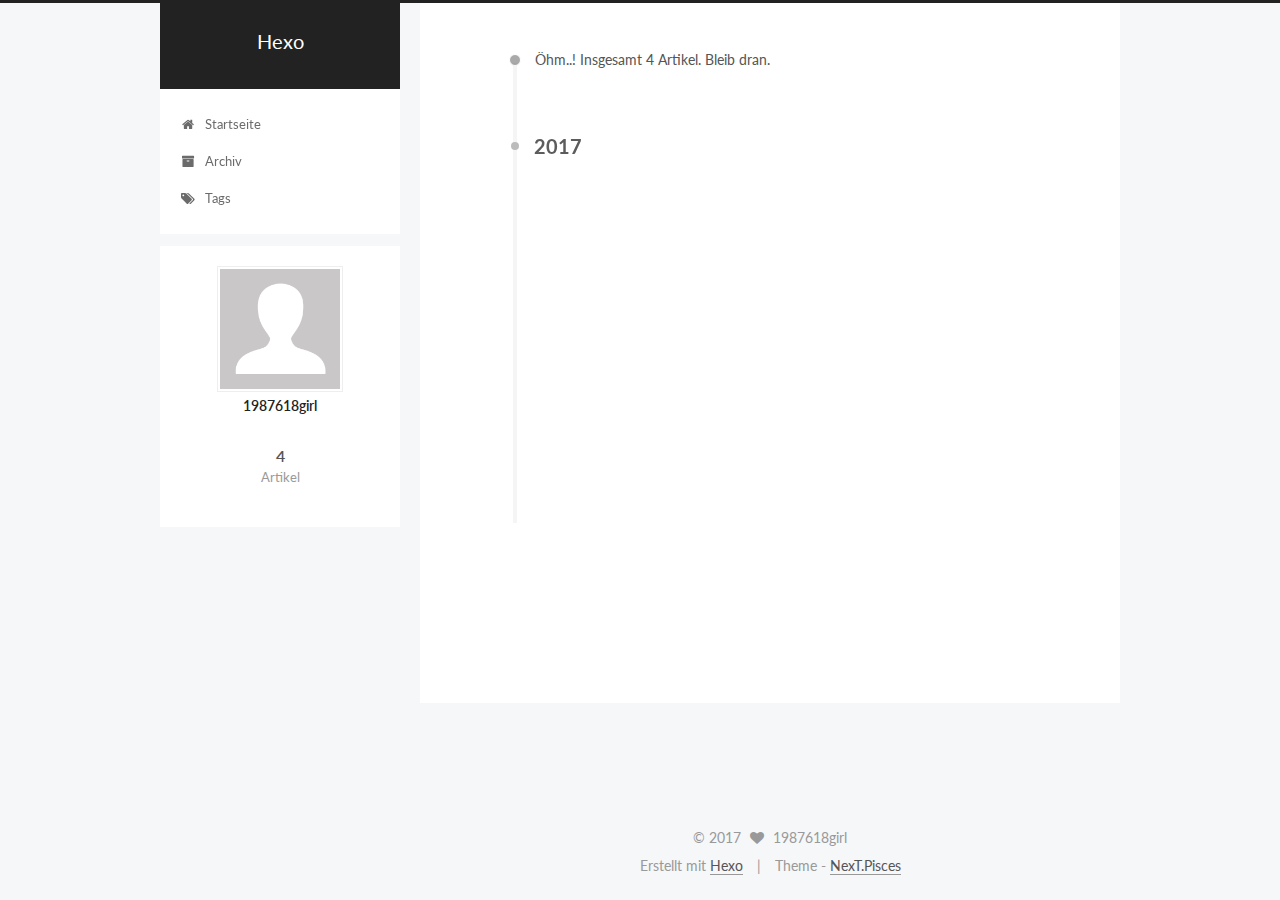
<file: archives/2017/index.html>
<!doctype html>



  


<html class="theme-next pisces use-motion" lang="zh-CN">
<head>
  <meta charset="UTF-8"/>
<meta http-equiv="X-UA-Compatible" content="IE=edge" />
<meta name="viewport" content="width=device-width, initial-scale=1, maximum-scale=1"/>









<meta http-equiv="Cache-Control" content="no-transform" />
<meta http-equiv="Cache-Control" content="no-siteapp" />















  
  
  <link href="/lib/fancybox/source/jquery.fancybox.css?v=2.1.5" rel="stylesheet" type="text/css" />




  
  
  
  

  
    
    
  

  

  

  

  

  
    
    
    <link href="//fonts.googleapis.com/css?family=Lato:300,300italic,400,400italic,700,700italic&subset=latin,latin-ext" rel="stylesheet" type="text/css">
  






<link href="/lib/font-awesome/css/font-awesome.min.css?v=4.6.2" rel="stylesheet" type="text/css" />

<link href="/css/main.css?v=5.1.1" rel="stylesheet" type="text/css" />


  <meta name="keywords" content="Hexo, NexT" />








  <link rel="shortcut icon" type="image/x-icon" href="/favicon.ico?v=5.1.1" />






<meta property="og:type" content="website">
<meta property="og:title" content="Hexo">
<meta property="og:url" content="http://yoursite.com/archives/2017/index.html">
<meta property="og:site_name" content="Hexo">
<meta name="twitter:card" content="summary">
<meta name="twitter:title" content="Hexo">



<script type="text/javascript" id="hexo.configurations">
  var NexT = window.NexT || {};
  var CONFIG = {
    root: '/',
    scheme: 'Pisces',
    sidebar: {"position":"left","display":"post","offset":12,"offset_float":0,"b2t":false,"scrollpercent":false},
    fancybox: true,
    motion: true,
    duoshuo: {
      userId: '0',
      author: 'Author'
    },
    algolia: {
      applicationID: '',
      apiKey: '',
      indexName: '',
      hits: {"per_page":10},
      labels: {"input_placeholder":"Search for Posts","hits_empty":"We didn't find any results for the search: ${query}","hits_stats":"${hits} results found in ${time} ms"}
    }
  };
</script>



  <link rel="canonical" href="http://yoursite.com/archives/2017/"/>





  <title>Archiv | Hexo</title>
  














</head>

<body itemscope itemtype="http://schema.org/WebPage" lang="zh-CN">

  
  
    
  

  <div class="container sidebar-position-left  page-archive  ">
    <div class="headband"></div>

    <header id="header" class="header" itemscope itemtype="http://schema.org/WPHeader">
      <div class="header-inner"><div class="site-brand-wrapper">
  <div class="site-meta ">
    

    <div class="custom-logo-site-title">
      <a href="/"  class="brand" rel="start">
        <span class="logo-line-before"><i></i></span>
        <span class="site-title">Hexo</span>
        <span class="logo-line-after"><i></i></span>
      </a>
    </div>
      
        <p class="site-subtitle"></p>
      
  </div>

  <div class="site-nav-toggle">
    <button>
      <span class="btn-bar"></span>
      <span class="btn-bar"></span>
      <span class="btn-bar"></span>
    </button>
  </div>
</div>

<nav class="site-nav">
  

  
    <ul id="menu" class="menu">
      
        
        <li class="menu-item menu-item-home">
          <a href="/" rel="section">
            
              <i class="menu-item-icon fa fa-fw fa-home"></i> <br />
            
            Startseite
          </a>
        </li>
      
        
        <li class="menu-item menu-item-archives">
          <a href="/archives/" rel="section">
            
              <i class="menu-item-icon fa fa-fw fa-archive"></i> <br />
            
            Archiv
          </a>
        </li>
      
        
        <li class="menu-item menu-item-tags">
          <a href="/tags/" rel="section">
            
              <i class="menu-item-icon fa fa-fw fa-tags"></i> <br />
            
            Tags
          </a>
        </li>
      

      
    </ul>
  

  
</nav>



 </div>
    </header>

    <main id="main" class="main">
      <div class="main-inner">
        <div class="content-wrap">
          <div id="content" class="content">
            

  <section id="posts" class="posts-collapse">
    <span class="archive-move-on"></span>

    <span class="archive-page-counter">
      
      
      
        
      
      Öhm..! Insgesamt 4 Artikel. Bleib dran.
    </span>

    

      
      
      

      
        
        <div class="collection-title">
          <h2 class="archive-year motion-element" id="archive-year-2017">2017</h2>
        </div>
      
      

      

  <article class="post post-type-normal" itemscope itemtype="http://schema.org/Article">
    <header class="post-header">

      <h2 class="post-title">
        
            <a class="post-title-link" href="/2017/06/22/text-image/" itemprop="url">
              
                <span itemprop="name">text image</span>
              
            </a>
        
      </h2>

      <div class="post-meta">
        <time class="post-time" itemprop="dateCreated"
              datetime="2017-06-22T13:38:18+08:00"
              content="2017-06-22" >
          06-22
        </time>
      </div>

    </header>
  </article>



    

      
      
      

      
      

      

  <article class="post post-type-normal" itemscope itemtype="http://schema.org/Article">
    <header class="post-header">

      <h2 class="post-title">
        
            <a class="post-title-link" href="/2017/06/22/iTerm2-use/" itemprop="url">
              
                <span itemprop="name">iTerm2 use</span>
              
            </a>
        
      </h2>

      <div class="post-meta">
        <time class="post-time" itemprop="dateCreated"
              datetime="2017-06-22T13:28:08+08:00"
              content="2017-06-22" >
          06-22
        </time>
      </div>

    </header>
  </article>



    

      
      
      

      
      

      

  <article class="post post-type-normal" itemscope itemtype="http://schema.org/Article">
    <header class="post-header">

      <h2 class="post-title">
        
            <a class="post-title-link" href="/2017/06/22/houyuxia/" itemprop="url">
              
                <span itemprop="name">houyuxia</span>
              
            </a>
        
      </h2>

      <div class="post-meta">
        <time class="post-time" itemprop="dateCreated"
              datetime="2017-06-22T12:34:58+08:00"
              content="2017-06-22" >
          06-22
        </time>
      </div>

    </header>
  </article>



    

      
      
      

      
      

      

  <article class="post post-type-normal" itemscope itemtype="http://schema.org/Article">
    <header class="post-header">

      <h2 class="post-title">
        
            <a class="post-title-link" href="/2017/06/22/hello-world/" itemprop="url">
              
                <span itemprop="name">Hello World</span>
              
            </a>
        
      </h2>

      <div class="post-meta">
        <time class="post-time" itemprop="dateCreated"
              datetime="2017-06-22T10:29:32+08:00"
              content="2017-06-22" >
          06-22
        </time>
      </div>

    </header>
  </article>



    

  </section>

  



          </div>
          


          

        </div>
        
          
  
  <div class="sidebar-toggle">
    <div class="sidebar-toggle-line-wrap">
      <span class="sidebar-toggle-line sidebar-toggle-line-first"></span>
      <span class="sidebar-toggle-line sidebar-toggle-line-middle"></span>
      <span class="sidebar-toggle-line sidebar-toggle-line-last"></span>
    </div>
  </div>

  <aside id="sidebar" class="sidebar">
    <div class="sidebar-inner">

      

      

      <section class="site-overview sidebar-panel sidebar-panel-active">
        <div class="site-author motion-element" itemprop="author" itemscope itemtype="http://schema.org/Person">
          <img class="site-author-image" itemprop="image"
               src="/images/avatar.gif"
               alt="1987618girl" />
          <p class="site-author-name" itemprop="name">1987618girl</p>
           
              <p class="site-description motion-element" itemprop="description"></p>
          
        </div>
        <nav class="site-state motion-element">

          
            <div class="site-state-item site-state-posts">
              <a href="/archives/">
                <span class="site-state-item-count">4</span>
                <span class="site-state-item-name">Artikel</span>
              </a>
            </div>
          

          

          

        </nav>

        

        <div class="links-of-author motion-element">
          
        </div>

        
        

        
        

        


      </section>

      

      

    </div>
  </aside>


        
      </div>
    </main>

    <footer id="footer" class="footer">
      <div class="footer-inner">
        <div class="copyright" >
  
  &copy; 
  <span itemprop="copyrightYear">2017</span>
  <span class="with-love">
    <i class="fa fa-heart"></i>
  </span>
  <span class="author" itemprop="copyrightHolder">1987618girl</span>
</div>


<div class="powered-by">
  Erstellt mit  <a class="theme-link" href="https://hexo.io">Hexo</a>
</div>

<div class="theme-info">
  Theme -
  <a class="theme-link" href="https://github.com/iissnan/hexo-theme-next">
    NexT.Pisces
  </a>
</div>


        

        
      </div>
    </footer>

    
      <div class="back-to-top">
        <i class="fa fa-arrow-up"></i>
        
      </div>
    

  </div>

  

<script type="text/javascript">
  if (Object.prototype.toString.call(window.Promise) !== '[object Function]') {
    window.Promise = null;
  }
</script>









  












  
  <script type="text/javascript" src="/lib/jquery/index.js?v=2.1.3"></script>

  
  <script type="text/javascript" src="/lib/fastclick/lib/fastclick.min.js?v=1.0.6"></script>

  
  <script type="text/javascript" src="/lib/jquery_lazyload/jquery.lazyload.js?v=1.9.7"></script>

  
  <script type="text/javascript" src="/lib/velocity/velocity.min.js?v=1.2.1"></script>

  
  <script type="text/javascript" src="/lib/velocity/velocity.ui.min.js?v=1.2.1"></script>

  
  <script type="text/javascript" src="/lib/fancybox/source/jquery.fancybox.pack.js?v=2.1.5"></script>


  


  <script type="text/javascript" src="/js/src/utils.js?v=5.1.1"></script>

  <script type="text/javascript" src="/js/src/motion.js?v=5.1.1"></script>



  
  


  <script type="text/javascript" src="/js/src/affix.js?v=5.1.1"></script>

  <script type="text/javascript" src="/js/src/schemes/pisces.js?v=5.1.1"></script>



  
  
    <script type="text/javascript" id="motion.page.archive">
      $('.archive-year').velocity('transition.slideLeftIn');
    </script>
  


  


  <script type="text/javascript" src="/js/src/bootstrap.js?v=5.1.1"></script>



  


  




	





  





  





  






  





  

  

  

  

  

  

</body>
</html>
</file>
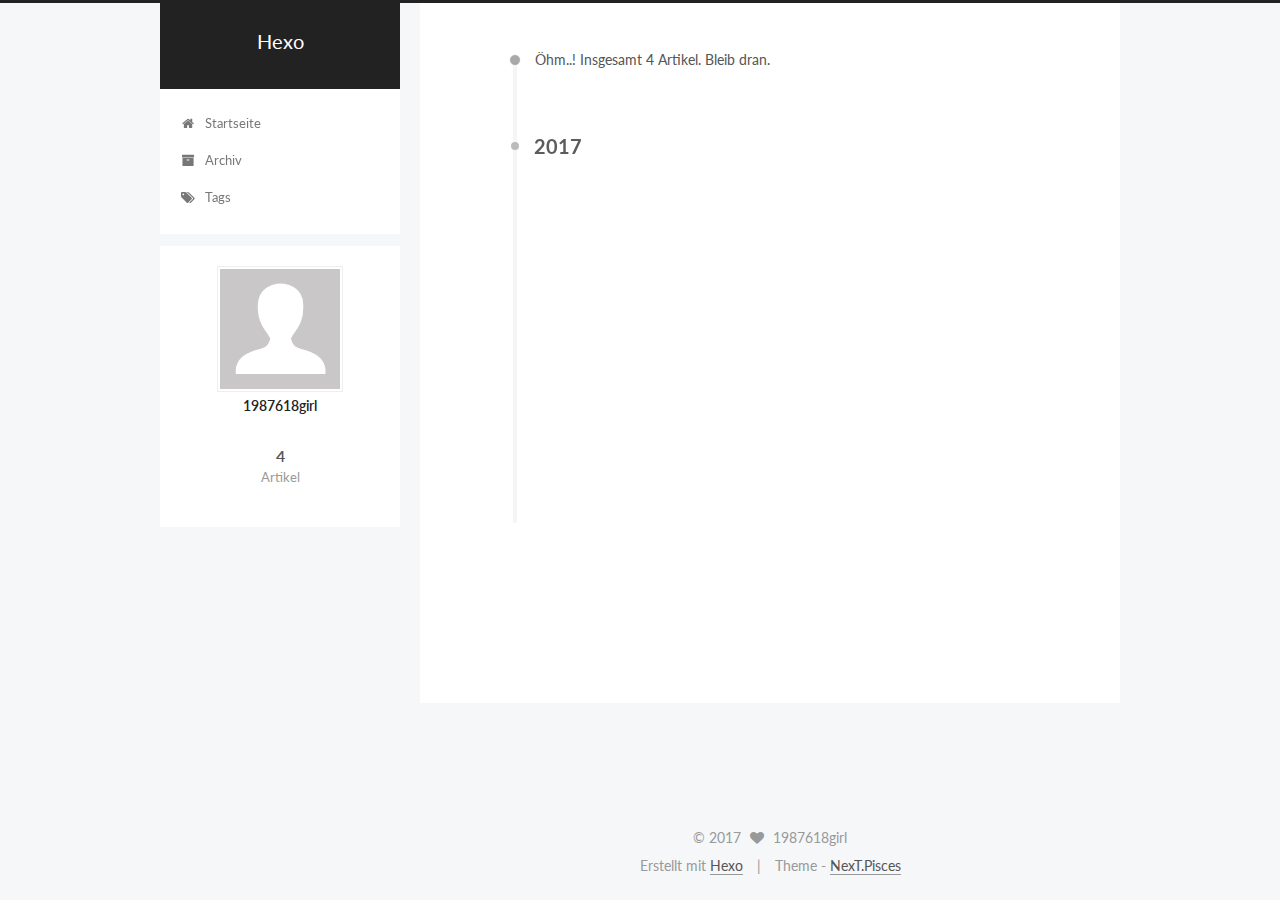
<file: archives/2017/06/index.html>
<!doctype html>



  


<html class="theme-next pisces use-motion" lang="zh-CN">
<head>
  <meta charset="UTF-8"/>
<meta http-equiv="X-UA-Compatible" content="IE=edge" />
<meta name="viewport" content="width=device-width, initial-scale=1, maximum-scale=1"/>









<meta http-equiv="Cache-Control" content="no-transform" />
<meta http-equiv="Cache-Control" content="no-siteapp" />















  
  
  <link href="/lib/fancybox/source/jquery.fancybox.css?v=2.1.5" rel="stylesheet" type="text/css" />




  
  
  
  

  
    
    
  

  

  

  

  

  
    
    
    <link href="//fonts.googleapis.com/css?family=Lato:300,300italic,400,400italic,700,700italic&subset=latin,latin-ext" rel="stylesheet" type="text/css">
  






<link href="/lib/font-awesome/css/font-awesome.min.css?v=4.6.2" rel="stylesheet" type="text/css" />

<link href="/css/main.css?v=5.1.1" rel="stylesheet" type="text/css" />


  <meta name="keywords" content="Hexo, NexT" />








  <link rel="shortcut icon" type="image/x-icon" href="/favicon.ico?v=5.1.1" />






<meta property="og:type" content="website">
<meta property="og:title" content="Hexo">
<meta property="og:url" content="http://yoursite.com/archives/2017/06/index.html">
<meta property="og:site_name" content="Hexo">
<meta name="twitter:card" content="summary">
<meta name="twitter:title" content="Hexo">



<script type="text/javascript" id="hexo.configurations">
  var NexT = window.NexT || {};
  var CONFIG = {
    root: '/',
    scheme: 'Pisces',
    sidebar: {"position":"left","display":"post","offset":12,"offset_float":0,"b2t":false,"scrollpercent":false},
    fancybox: true,
    motion: true,
    duoshuo: {
      userId: '0',
      author: 'Author'
    },
    algolia: {
      applicationID: '',
      apiKey: '',
      indexName: '',
      hits: {"per_page":10},
      labels: {"input_placeholder":"Search for Posts","hits_empty":"We didn't find any results for the search: ${query}","hits_stats":"${hits} results found in ${time} ms"}
    }
  };
</script>



  <link rel="canonical" href="http://yoursite.com/archives/2017/06/"/>





  <title>Archiv | Hexo</title>
  














</head>

<body itemscope itemtype="http://schema.org/WebPage" lang="zh-CN">

  
  
    
  

  <div class="container sidebar-position-left  page-archive  ">
    <div class="headband"></div>

    <header id="header" class="header" itemscope itemtype="http://schema.org/WPHeader">
      <div class="header-inner"><div class="site-brand-wrapper">
  <div class="site-meta ">
    

    <div class="custom-logo-site-title">
      <a href="/"  class="brand" rel="start">
        <span class="logo-line-before"><i></i></span>
        <span class="site-title">Hexo</span>
        <span class="logo-line-after"><i></i></span>
      </a>
    </div>
      
        <p class="site-subtitle"></p>
      
  </div>

  <div class="site-nav-toggle">
    <button>
      <span class="btn-bar"></span>
      <span class="btn-bar"></span>
      <span class="btn-bar"></span>
    </button>
  </div>
</div>

<nav class="site-nav">
  

  
    <ul id="menu" class="menu">
      
        
        <li class="menu-item menu-item-home">
          <a href="/" rel="section">
            
              <i class="menu-item-icon fa fa-fw fa-home"></i> <br />
            
            Startseite
          </a>
        </li>
      
        
        <li class="menu-item menu-item-archives">
          <a href="/archives/" rel="section">
            
              <i class="menu-item-icon fa fa-fw fa-archive"></i> <br />
            
            Archiv
          </a>
        </li>
      
        
        <li class="menu-item menu-item-tags">
          <a href="/tags/" rel="section">
            
              <i class="menu-item-icon fa fa-fw fa-tags"></i> <br />
            
            Tags
          </a>
        </li>
      

      
    </ul>
  

  
</nav>



 </div>
    </header>

    <main id="main" class="main">
      <div class="main-inner">
        <div class="content-wrap">
          <div id="content" class="content">
            

  <section id="posts" class="posts-collapse">
    <span class="archive-move-on"></span>

    <span class="archive-page-counter">
      
      
      
        
      
      Öhm..! Insgesamt 4 Artikel. Bleib dran.
    </span>

    

      
      
      

      
        
        <div class="collection-title">
          <h2 class="archive-year motion-element" id="archive-year-2017">2017</h2>
        </div>
      
      

      

  <article class="post post-type-normal" itemscope itemtype="http://schema.org/Article">
    <header class="post-header">

      <h2 class="post-title">
        
            <a class="post-title-link" href="/2017/06/22/text-image/" itemprop="url">
              
                <span itemprop="name">text image</span>
              
            </a>
        
      </h2>

      <div class="post-meta">
        <time class="post-time" itemprop="dateCreated"
              datetime="2017-06-22T13:38:18+08:00"
              content="2017-06-22" >
          06-22
        </time>
      </div>

    </header>
  </article>



    

      
      
      

      
      

      

  <article class="post post-type-normal" itemscope itemtype="http://schema.org/Article">
    <header class="post-header">

      <h2 class="post-title">
        
            <a class="post-title-link" href="/2017/06/22/iTerm2-use/" itemprop="url">
              
                <span itemprop="name">iTerm2 use</span>
              
            </a>
        
      </h2>

      <div class="post-meta">
        <time class="post-time" itemprop="dateCreated"
              datetime="2017-06-22T13:28:08+08:00"
              content="2017-06-22" >
          06-22
        </time>
      </div>

    </header>
  </article>



    

      
      
      

      
      

      

  <article class="post post-type-normal" itemscope itemtype="http://schema.org/Article">
    <header class="post-header">

      <h2 class="post-title">
        
            <a class="post-title-link" href="/2017/06/22/houyuxia/" itemprop="url">
              
                <span itemprop="name">houyuxia</span>
              
            </a>
        
      </h2>

      <div class="post-meta">
        <time class="post-time" itemprop="dateCreated"
              datetime="2017-06-22T12:34:58+08:00"
              content="2017-06-22" >
          06-22
        </time>
      </div>

    </header>
  </article>



    

      
      
      

      
      

      

  <article class="post post-type-normal" itemscope itemtype="http://schema.org/Article">
    <header class="post-header">

      <h2 class="post-title">
        
            <a class="post-title-link" href="/2017/06/22/hello-world/" itemprop="url">
              
                <span itemprop="name">Hello World</span>
              
            </a>
        
      </h2>

      <div class="post-meta">
        <time class="post-time" itemprop="dateCreated"
              datetime="2017-06-22T10:29:32+08:00"
              content="2017-06-22" >
          06-22
        </time>
      </div>

    </header>
  </article>



    

  </section>

  



          </div>
          


          

        </div>
        
          
  
  <div class="sidebar-toggle">
    <div class="sidebar-toggle-line-wrap">
      <span class="sidebar-toggle-line sidebar-toggle-line-first"></span>
      <span class="sidebar-toggle-line sidebar-toggle-line-middle"></span>
      <span class="sidebar-toggle-line sidebar-toggle-line-last"></span>
    </div>
  </div>

  <aside id="sidebar" class="sidebar">
    <div class="sidebar-inner">

      

      

      <section class="site-overview sidebar-panel sidebar-panel-active">
        <div class="site-author motion-element" itemprop="author" itemscope itemtype="http://schema.org/Person">
          <img class="site-author-image" itemprop="image"
               src="/images/avatar.gif"
               alt="1987618girl" />
          <p class="site-author-name" itemprop="name">1987618girl</p>
           
              <p class="site-description motion-element" itemprop="description"></p>
          
        </div>
        <nav class="site-state motion-element">

          
            <div class="site-state-item site-state-posts">
              <a href="/archives/">
                <span class="site-state-item-count">4</span>
                <span class="site-state-item-name">Artikel</span>
              </a>
            </div>
          

          

          

        </nav>

        

        <div class="links-of-author motion-element">
          
        </div>

        
        

        
        

        


      </section>

      

      

    </div>
  </aside>


        
      </div>
    </main>

    <footer id="footer" class="footer">
      <div class="footer-inner">
        <div class="copyright" >
  
  &copy; 
  <span itemprop="copyrightYear">2017</span>
  <span class="with-love">
    <i class="fa fa-heart"></i>
  </span>
  <span class="author" itemprop="copyrightHolder">1987618girl</span>
</div>


<div class="powered-by">
  Erstellt mit  <a class="theme-link" href="https://hexo.io">Hexo</a>
</div>

<div class="theme-info">
  Theme -
  <a class="theme-link" href="https://github.com/iissnan/hexo-theme-next">
    NexT.Pisces
  </a>
</div>


        

        
      </div>
    </footer>

    
      <div class="back-to-top">
        <i class="fa fa-arrow-up"></i>
        
      </div>
    

  </div>

  

<script type="text/javascript">
  if (Object.prototype.toString.call(window.Promise) !== '[object Function]') {
    window.Promise = null;
  }
</script>









  












  
  <script type="text/javascript" src="/lib/jquery/index.js?v=2.1.3"></script>

  
  <script type="text/javascript" src="/lib/fastclick/lib/fastclick.min.js?v=1.0.6"></script>

  
  <script type="text/javascript" src="/lib/jquery_lazyload/jquery.lazyload.js?v=1.9.7"></script>

  
  <script type="text/javascript" src="/lib/velocity/velocity.min.js?v=1.2.1"></script>

  
  <script type="text/javascript" src="/lib/velocity/velocity.ui.min.js?v=1.2.1"></script>

  
  <script type="text/javascript" src="/lib/fancybox/source/jquery.fancybox.pack.js?v=2.1.5"></script>


  


  <script type="text/javascript" src="/js/src/utils.js?v=5.1.1"></script>

  <script type="text/javascript" src="/js/src/motion.js?v=5.1.1"></script>



  
  


  <script type="text/javascript" src="/js/src/affix.js?v=5.1.1"></script>

  <script type="text/javascript" src="/js/src/schemes/pisces.js?v=5.1.1"></script>



  
  
    <script type="text/javascript" id="motion.page.archive">
      $('.archive-year').velocity('transition.slideLeftIn');
    </script>
  


  


  <script type="text/javascript" src="/js/src/bootstrap.js?v=5.1.1"></script>



  


  




	





  





  





  






  





  

  

  

  

  

  

</body>
</html>
</file>
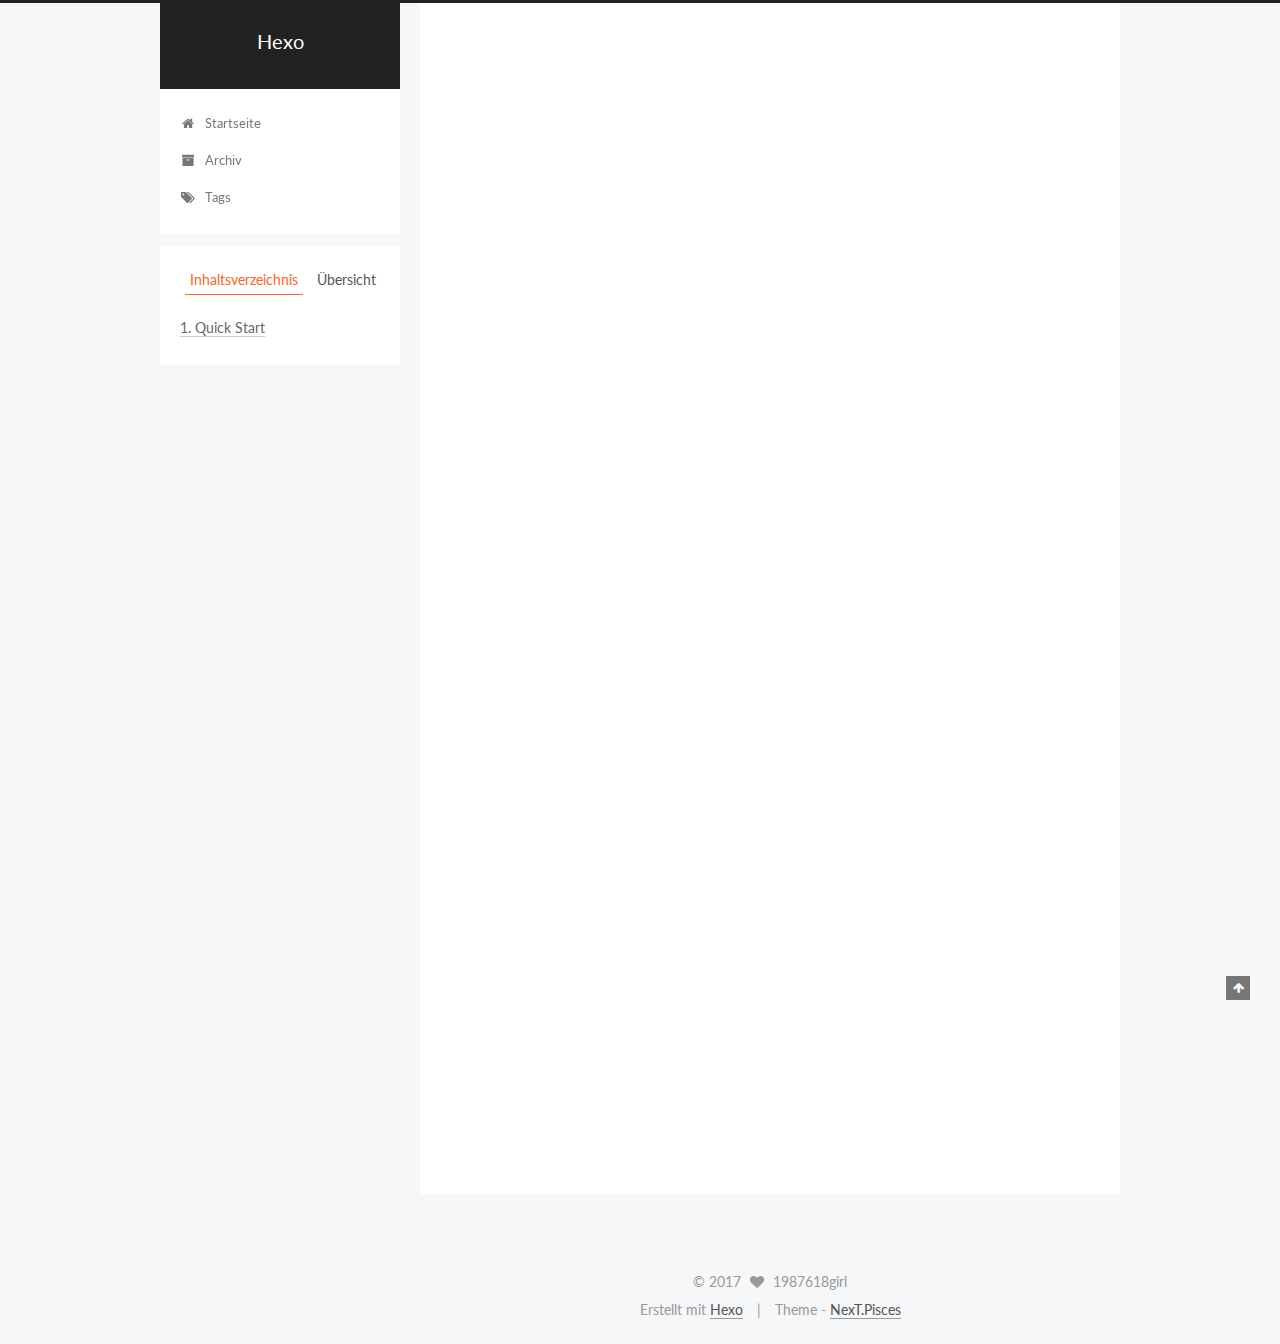
<file: 2017/06/22/hello-world/index.html>
<!doctype html>



  


<html class="theme-next pisces use-motion" lang="zh-CN">
<head>
  <meta charset="UTF-8"/>
<meta http-equiv="X-UA-Compatible" content="IE=edge" />
<meta name="viewport" content="width=device-width, initial-scale=1, maximum-scale=1"/>









<meta http-equiv="Cache-Control" content="no-transform" />
<meta http-equiv="Cache-Control" content="no-siteapp" />















  
  
  <link href="/lib/fancybox/source/jquery.fancybox.css?v=2.1.5" rel="stylesheet" type="text/css" />




  
  
  
  

  
    
    
  

  

  

  

  

  
    
    
    <link href="//fonts.googleapis.com/css?family=Lato:300,300italic,400,400italic,700,700italic&subset=latin,latin-ext" rel="stylesheet" type="text/css">
  






<link href="/lib/font-awesome/css/font-awesome.min.css?v=4.6.2" rel="stylesheet" type="text/css" />

<link href="/css/main.css?v=5.1.1" rel="stylesheet" type="text/css" />


  <meta name="keywords" content="Hexo, NexT" />








  <link rel="shortcut icon" type="image/x-icon" href="/favicon.ico?v=5.1.1" />






<meta name="description" content="Welcome to Hexo! This is your very first post. Check documentation for more info. If you get any problems when using Hexo, you can find the answer in troubleshooting or you can ask me on GitHub. Quick">
<meta property="og:type" content="article">
<meta property="og:title" content="Hello World">
<meta property="og:url" content="http://yoursite.com/2017/06/22/hello-world/index.html">
<meta property="og:site_name" content="Hexo">
<meta property="og:description" content="Welcome to Hexo! This is your very first post. Check documentation for more info. If you get any problems when using Hexo, you can find the answer in troubleshooting or you can ask me on GitHub. Quick">
<meta property="og:updated_time" content="2017-06-22T02:29:32.000Z">
<meta name="twitter:card" content="summary">
<meta name="twitter:title" content="Hello World">
<meta name="twitter:description" content="Welcome to Hexo! This is your very first post. Check documentation for more info. If you get any problems when using Hexo, you can find the answer in troubleshooting or you can ask me on GitHub. Quick">



<script type="text/javascript" id="hexo.configurations">
  var NexT = window.NexT || {};
  var CONFIG = {
    root: '/',
    scheme: 'Pisces',
    sidebar: {"position":"left","display":"post","offset":12,"offset_float":0,"b2t":false,"scrollpercent":false},
    fancybox: true,
    motion: true,
    duoshuo: {
      userId: '0',
      author: 'Author'
    },
    algolia: {
      applicationID: '',
      apiKey: '',
      indexName: '',
      hits: {"per_page":10},
      labels: {"input_placeholder":"Search for Posts","hits_empty":"We didn't find any results for the search: ${query}","hits_stats":"${hits} results found in ${time} ms"}
    }
  };
</script>



  <link rel="canonical" href="http://yoursite.com/2017/06/22/hello-world/"/>





  <title>Hello World | Hexo</title>
  














</head>

<body itemscope itemtype="http://schema.org/WebPage" lang="zh-CN">

  
  
    
  

  <div class="container sidebar-position-left page-post-detail ">
    <div class="headband"></div>

    <header id="header" class="header" itemscope itemtype="http://schema.org/WPHeader">
      <div class="header-inner"><div class="site-brand-wrapper">
  <div class="site-meta ">
    

    <div class="custom-logo-site-title">
      <a href="/"  class="brand" rel="start">
        <span class="logo-line-before"><i></i></span>
        <span class="site-title">Hexo</span>
        <span class="logo-line-after"><i></i></span>
      </a>
    </div>
      
        <p class="site-subtitle"></p>
      
  </div>

  <div class="site-nav-toggle">
    <button>
      <span class="btn-bar"></span>
      <span class="btn-bar"></span>
      <span class="btn-bar"></span>
    </button>
  </div>
</div>

<nav class="site-nav">
  

  
    <ul id="menu" class="menu">
      
        
        <li class="menu-item menu-item-home">
          <a href="/" rel="section">
            
              <i class="menu-item-icon fa fa-fw fa-home"></i> <br />
            
            Startseite
          </a>
        </li>
      
        
        <li class="menu-item menu-item-archives">
          <a href="/archives/" rel="section">
            
              <i class="menu-item-icon fa fa-fw fa-archive"></i> <br />
            
            Archiv
          </a>
        </li>
      
        
        <li class="menu-item menu-item-tags">
          <a href="/tags/" rel="section">
            
              <i class="menu-item-icon fa fa-fw fa-tags"></i> <br />
            
            Tags
          </a>
        </li>
      

      
    </ul>
  

  
</nav>



 </div>
    </header>

    <main id="main" class="main">
      <div class="main-inner">
        <div class="content-wrap">
          <div id="content" class="content">
            

  <div id="posts" class="posts-expand">
    

  

  
  
  

  <article class="post post-type-normal " itemscope itemtype="http://schema.org/Article">
    <link itemprop="mainEntityOfPage" href="http://yoursite.com/2017/06/22/hello-world/">

    <span hidden itemprop="author" itemscope itemtype="http://schema.org/Person">
      <meta itemprop="name" content="1987618girl">
      <meta itemprop="description" content="">
      <meta itemprop="image" content="/images/avatar.gif">
    </span>

    <span hidden itemprop="publisher" itemscope itemtype="http://schema.org/Organization">
      <meta itemprop="name" content="Hexo">
    </span>

    
      <header class="post-header">

        
        
          <h1 class="post-title" itemprop="name headline">Hello World</h1>
        

        <div class="post-meta">
          <span class="post-time">
            
              <span class="post-meta-item-icon">
                <i class="fa fa-calendar-o"></i>
              </span>
              
                <span class="post-meta-item-text">Veröffentlicht am</span>
              
              <time title="Post created" itemprop="dateCreated datePublished" datetime="2017-06-22T10:29:32+08:00">
                2017-06-22
              </time>
            

            

            
          </span>

          

          
            
          

          
          

          

          

          

        </div>
      </header>
    

    <div class="post-body" itemprop="articleBody">

      
      

      
        <p>Welcome to <a href="https://hexo.io/" target="_blank" rel="external">Hexo</a>! This is your very first post. Check <a href="https://hexo.io/docs/" target="_blank" rel="external">documentation</a> for more info. If you get any problems when using Hexo, you can find the answer in <a href="https://hexo.io/docs/troubleshooting.html" target="_blank" rel="external">troubleshooting</a> or you can ask me on <a href="https://github.com/hexojs/hexo/issues" target="_blank" rel="external">GitHub</a>.</p>
<h2 id="Quick-Start"><a href="#Quick-Start" class="headerlink" title="Quick Start"></a>Quick Start</h2><h3 id="Create-a-new-post"><a href="#Create-a-new-post" class="headerlink" title="Create a new post"></a>Create a new post</h3><figure class="highlight bash"><table><tr><td class="gutter"><pre><div class="line">1</div></pre></td><td class="code"><pre><div class="line">$ hexo new <span class="string">"My New Post"</span></div></pre></td></tr></table></figure>
<p>More info: <a href="https://hexo.io/docs/writing.html" target="_blank" rel="external">Writing</a></p>
<h3 id="Run-server"><a href="#Run-server" class="headerlink" title="Run server"></a>Run server</h3><figure class="highlight bash"><table><tr><td class="gutter"><pre><div class="line">1</div></pre></td><td class="code"><pre><div class="line">$ hexo server</div></pre></td></tr></table></figure>
<p>More info: <a href="https://hexo.io/docs/server.html" target="_blank" rel="external">Server</a></p>
<h3 id="Generate-static-files"><a href="#Generate-static-files" class="headerlink" title="Generate static files"></a>Generate static files</h3><figure class="highlight bash"><table><tr><td class="gutter"><pre><div class="line">1</div></pre></td><td class="code"><pre><div class="line">$ hexo generate</div></pre></td></tr></table></figure>
<p>More info: <a href="https://hexo.io/docs/generating.html" target="_blank" rel="external">Generating</a></p>
<h3 id="Deploy-to-remote-sites"><a href="#Deploy-to-remote-sites" class="headerlink" title="Deploy to remote sites"></a>Deploy to remote sites</h3><figure class="highlight bash"><table><tr><td class="gutter"><pre><div class="line">1</div></pre></td><td class="code"><pre><div class="line">$ hexo deploy</div></pre></td></tr></table></figure>
<p>More info: <a href="https://hexo.io/docs/deployment.html" target="_blank" rel="external">Deployment</a></p>

      
    </div>

    <div>
      
        

      
    </div>

    <div>
      
        

      
    </div>

    <div>
      
        

      
    </div>

    <footer class="post-footer">
      

      
      
      

      
        <div class="post-nav">
          <div class="post-nav-next post-nav-item">
            
          </div>

          <span class="post-nav-divider"></span>

          <div class="post-nav-prev post-nav-item">
            
              <a href="/2017/06/22/houyuxia/" rel="prev" title="houyuxia">
                houyuxia <i class="fa fa-chevron-right"></i>
              </a>
            
          </div>
        </div>
      

      
      
    </footer>
  </article>



    <div class="post-spread">
      
    </div>
  </div>


          </div>
          


          
  <div class="comments" id="comments">
    
  </div>


        </div>
        
          
  
  <div class="sidebar-toggle">
    <div class="sidebar-toggle-line-wrap">
      <span class="sidebar-toggle-line sidebar-toggle-line-first"></span>
      <span class="sidebar-toggle-line sidebar-toggle-line-middle"></span>
      <span class="sidebar-toggle-line sidebar-toggle-line-last"></span>
    </div>
  </div>

  <aside id="sidebar" class="sidebar">
    <div class="sidebar-inner">

      

      
        <ul class="sidebar-nav motion-element">
          <li class="sidebar-nav-toc sidebar-nav-active" data-target="post-toc-wrap" >
            Inhaltsverzeichnis
          </li>
          <li class="sidebar-nav-overview" data-target="site-overview">
            Übersicht
          </li>
        </ul>
      

      <section class="site-overview sidebar-panel">
        <div class="site-author motion-element" itemprop="author" itemscope itemtype="http://schema.org/Person">
          <img class="site-author-image" itemprop="image"
               src="/images/avatar.gif"
               alt="1987618girl" />
          <p class="site-author-name" itemprop="name">1987618girl</p>
           
              <p class="site-description motion-element" itemprop="description"></p>
          
        </div>
        <nav class="site-state motion-element">

          
            <div class="site-state-item site-state-posts">
              <a href="/archives/">
                <span class="site-state-item-count">4</span>
                <span class="site-state-item-name">Artikel</span>
              </a>
            </div>
          

          

          

        </nav>

        

        <div class="links-of-author motion-element">
          
        </div>

        
        

        
        

        


      </section>

      
      <!--noindex-->
        <section class="post-toc-wrap motion-element sidebar-panel sidebar-panel-active">
          <div class="post-toc">

            
              
            

            
              <div class="post-toc-content"><ol class="nav"><li class="nav-item nav-level-2"><a class="nav-link" href="#Quick-Start"><span class="nav-number">1.</span> <span class="nav-text">Quick Start</span></a><ol class="nav-child"><li class="nav-item nav-level-3"><a class="nav-link" href="#Create-a-new-post"><span class="nav-number">1.1.</span> <span class="nav-text">Create a new post</span></a></li><li class="nav-item nav-level-3"><a class="nav-link" href="#Run-server"><span class="nav-number">1.2.</span> <span class="nav-text">Run server</span></a></li><li class="nav-item nav-level-3"><a class="nav-link" href="#Generate-static-files"><span class="nav-number">1.3.</span> <span class="nav-text">Generate static files</span></a></li><li class="nav-item nav-level-3"><a class="nav-link" href="#Deploy-to-remote-sites"><span class="nav-number">1.4.</span> <span class="nav-text">Deploy to remote sites</span></a></li></ol></li></ol></div>
            

          </div>
        </section>
      <!--/noindex-->
      

      

    </div>
  </aside>


        
      </div>
    </main>

    <footer id="footer" class="footer">
      <div class="footer-inner">
        <div class="copyright" >
  
  &copy; 
  <span itemprop="copyrightYear">2017</span>
  <span class="with-love">
    <i class="fa fa-heart"></i>
  </span>
  <span class="author" itemprop="copyrightHolder">1987618girl</span>
</div>


<div class="powered-by">
  Erstellt mit  <a class="theme-link" href="https://hexo.io">Hexo</a>
</div>

<div class="theme-info">
  Theme -
  <a class="theme-link" href="https://github.com/iissnan/hexo-theme-next">
    NexT.Pisces
  </a>
</div>


        

        
      </div>
    </footer>

    
      <div class="back-to-top">
        <i class="fa fa-arrow-up"></i>
        
      </div>
    

  </div>

  

<script type="text/javascript">
  if (Object.prototype.toString.call(window.Promise) !== '[object Function]') {
    window.Promise = null;
  }
</script>









  












  
  <script type="text/javascript" src="/lib/jquery/index.js?v=2.1.3"></script>

  
  <script type="text/javascript" src="/lib/fastclick/lib/fastclick.min.js?v=1.0.6"></script>

  
  <script type="text/javascript" src="/lib/jquery_lazyload/jquery.lazyload.js?v=1.9.7"></script>

  
  <script type="text/javascript" src="/lib/velocity/velocity.min.js?v=1.2.1"></script>

  
  <script type="text/javascript" src="/lib/velocity/velocity.ui.min.js?v=1.2.1"></script>

  
  <script type="text/javascript" src="/lib/fancybox/source/jquery.fancybox.pack.js?v=2.1.5"></script>


  


  <script type="text/javascript" src="/js/src/utils.js?v=5.1.1"></script>

  <script type="text/javascript" src="/js/src/motion.js?v=5.1.1"></script>



  
  


  <script type="text/javascript" src="/js/src/affix.js?v=5.1.1"></script>

  <script type="text/javascript" src="/js/src/schemes/pisces.js?v=5.1.1"></script>



  
  <script type="text/javascript" src="/js/src/scrollspy.js?v=5.1.1"></script>
<script type="text/javascript" src="/js/src/post-details.js?v=5.1.1"></script>



  


  <script type="text/javascript" src="/js/src/bootstrap.js?v=5.1.1"></script>



  


  




	





  





  





  






  





  

  

  

  

  

  

</body>
</html>
</file>
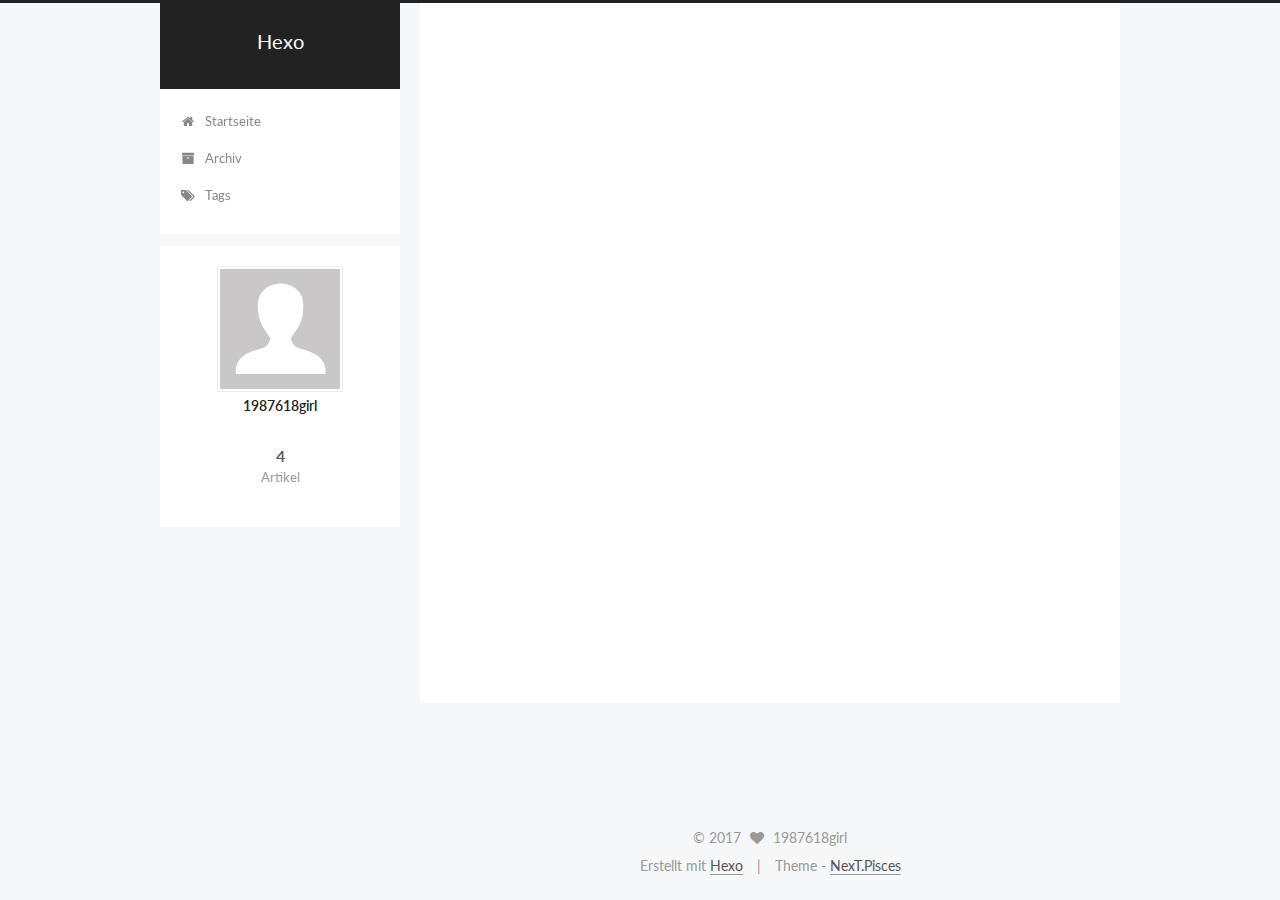
<file: 2017/06/22/houyuxia/index.html>
<!doctype html>



  


<html class="theme-next pisces use-motion" lang="zh-CN">
<head>
  <meta charset="UTF-8"/>
<meta http-equiv="X-UA-Compatible" content="IE=edge" />
<meta name="viewport" content="width=device-width, initial-scale=1, maximum-scale=1"/>









<meta http-equiv="Cache-Control" content="no-transform" />
<meta http-equiv="Cache-Control" content="no-siteapp" />















  
  
  <link href="/lib/fancybox/source/jquery.fancybox.css?v=2.1.5" rel="stylesheet" type="text/css" />




  
  
  
  

  
    
    
  

  

  

  

  

  
    
    
    <link href="//fonts.googleapis.com/css?family=Lato:300,300italic,400,400italic,700,700italic&subset=latin,latin-ext" rel="stylesheet" type="text/css">
  






<link href="/lib/font-awesome/css/font-awesome.min.css?v=4.6.2" rel="stylesheet" type="text/css" />

<link href="/css/main.css?v=5.1.1" rel="stylesheet" type="text/css" />


  <meta name="keywords" content="Hexo, NexT" />








  <link rel="shortcut icon" type="image/x-icon" href="/favicon.ico?v=5.1.1" />






<meta name="description" content="##侯玉霞是个混蛋，不是好人">
<meta property="og:type" content="article">
<meta property="og:title" content="houyuxia">
<meta property="og:url" content="http://yoursite.com/2017/06/22/houyuxia/index.html">
<meta property="og:site_name" content="Hexo">
<meta property="og:description" content="##侯玉霞是个混蛋，不是好人">
<meta property="og:updated_time" content="2017-06-22T04:40:37.000Z">
<meta name="twitter:card" content="summary">
<meta name="twitter:title" content="houyuxia">
<meta name="twitter:description" content="##侯玉霞是个混蛋，不是好人">



<script type="text/javascript" id="hexo.configurations">
  var NexT = window.NexT || {};
  var CONFIG = {
    root: '/',
    scheme: 'Pisces',
    sidebar: {"position":"left","display":"post","offset":12,"offset_float":0,"b2t":false,"scrollpercent":false},
    fancybox: true,
    motion: true,
    duoshuo: {
      userId: '0',
      author: 'Author'
    },
    algolia: {
      applicationID: '',
      apiKey: '',
      indexName: '',
      hits: {"per_page":10},
      labels: {"input_placeholder":"Search for Posts","hits_empty":"We didn't find any results for the search: ${query}","hits_stats":"${hits} results found in ${time} ms"}
    }
  };
</script>



  <link rel="canonical" href="http://yoursite.com/2017/06/22/houyuxia/"/>





  <title>houyuxia | Hexo</title>
  














</head>

<body itemscope itemtype="http://schema.org/WebPage" lang="zh-CN">

  
  
    
  

  <div class="container sidebar-position-left page-post-detail ">
    <div class="headband"></div>

    <header id="header" class="header" itemscope itemtype="http://schema.org/WPHeader">
      <div class="header-inner"><div class="site-brand-wrapper">
  <div class="site-meta ">
    

    <div class="custom-logo-site-title">
      <a href="/"  class="brand" rel="start">
        <span class="logo-line-before"><i></i></span>
        <span class="site-title">Hexo</span>
        <span class="logo-line-after"><i></i></span>
      </a>
    </div>
      
        <p class="site-subtitle"></p>
      
  </div>

  <div class="site-nav-toggle">
    <button>
      <span class="btn-bar"></span>
      <span class="btn-bar"></span>
      <span class="btn-bar"></span>
    </button>
  </div>
</div>

<nav class="site-nav">
  

  
    <ul id="menu" class="menu">
      
        
        <li class="menu-item menu-item-home">
          <a href="/" rel="section">
            
              <i class="menu-item-icon fa fa-fw fa-home"></i> <br />
            
            Startseite
          </a>
        </li>
      
        
        <li class="menu-item menu-item-archives">
          <a href="/archives/" rel="section">
            
              <i class="menu-item-icon fa fa-fw fa-archive"></i> <br />
            
            Archiv
          </a>
        </li>
      
        
        <li class="menu-item menu-item-tags">
          <a href="/tags/" rel="section">
            
              <i class="menu-item-icon fa fa-fw fa-tags"></i> <br />
            
            Tags
          </a>
        </li>
      

      
    </ul>
  

  
</nav>



 </div>
    </header>

    <main id="main" class="main">
      <div class="main-inner">
        <div class="content-wrap">
          <div id="content" class="content">
            

  <div id="posts" class="posts-expand">
    

  

  
  
  

  <article class="post post-type-normal " itemscope itemtype="http://schema.org/Article">
    <link itemprop="mainEntityOfPage" href="http://yoursite.com/2017/06/22/houyuxia/">

    <span hidden itemprop="author" itemscope itemtype="http://schema.org/Person">
      <meta itemprop="name" content="1987618girl">
      <meta itemprop="description" content="">
      <meta itemprop="image" content="/images/avatar.gif">
    </span>

    <span hidden itemprop="publisher" itemscope itemtype="http://schema.org/Organization">
      <meta itemprop="name" content="Hexo">
    </span>

    
      <header class="post-header">

        
        
          <h1 class="post-title" itemprop="name headline">houyuxia</h1>
        

        <div class="post-meta">
          <span class="post-time">
            
              <span class="post-meta-item-icon">
                <i class="fa fa-calendar-o"></i>
              </span>
              
                <span class="post-meta-item-text">Veröffentlicht am</span>
              
              <time title="Post created" itemprop="dateCreated datePublished" datetime="2017-06-22T12:34:58+08:00">
                2017-06-22
              </time>
            

            

            
          </span>

          

          
            
          

          
          

          

          

          

        </div>
      </header>
    

    <div class="post-body" itemprop="articleBody">

      
      

      
        <p>##侯玉霞是个混蛋，不是好人</p>

      
    </div>

    <div>
      
        

      
    </div>

    <div>
      
        

      
    </div>

    <div>
      
        

      
    </div>

    <footer class="post-footer">
      

      
      
      

      
        <div class="post-nav">
          <div class="post-nav-next post-nav-item">
            
              <a href="/2017/06/22/hello-world/" rel="next" title="Hello World">
                <i class="fa fa-chevron-left"></i> Hello World
              </a>
            
          </div>

          <span class="post-nav-divider"></span>

          <div class="post-nav-prev post-nav-item">
            
              <a href="/2017/06/22/iTerm2-use/" rel="prev" title="iTerm2 use">
                iTerm2 use <i class="fa fa-chevron-right"></i>
              </a>
            
          </div>
        </div>
      

      
      
    </footer>
  </article>



    <div class="post-spread">
      
    </div>
  </div>


          </div>
          


          
  <div class="comments" id="comments">
    
  </div>


        </div>
        
          
  
  <div class="sidebar-toggle">
    <div class="sidebar-toggle-line-wrap">
      <span class="sidebar-toggle-line sidebar-toggle-line-first"></span>
      <span class="sidebar-toggle-line sidebar-toggle-line-middle"></span>
      <span class="sidebar-toggle-line sidebar-toggle-line-last"></span>
    </div>
  </div>

  <aside id="sidebar" class="sidebar">
    <div class="sidebar-inner">

      

      

      <section class="site-overview sidebar-panel sidebar-panel-active">
        <div class="site-author motion-element" itemprop="author" itemscope itemtype="http://schema.org/Person">
          <img class="site-author-image" itemprop="image"
               src="/images/avatar.gif"
               alt="1987618girl" />
          <p class="site-author-name" itemprop="name">1987618girl</p>
           
              <p class="site-description motion-element" itemprop="description"></p>
          
        </div>
        <nav class="site-state motion-element">

          
            <div class="site-state-item site-state-posts">
              <a href="/archives/">
                <span class="site-state-item-count">4</span>
                <span class="site-state-item-name">Artikel</span>
              </a>
            </div>
          

          

          

        </nav>

        

        <div class="links-of-author motion-element">
          
        </div>

        
        

        
        

        


      </section>

      

      

    </div>
  </aside>


        
      </div>
    </main>

    <footer id="footer" class="footer">
      <div class="footer-inner">
        <div class="copyright" >
  
  &copy; 
  <span itemprop="copyrightYear">2017</span>
  <span class="with-love">
    <i class="fa fa-heart"></i>
  </span>
  <span class="author" itemprop="copyrightHolder">1987618girl</span>
</div>


<div class="powered-by">
  Erstellt mit  <a class="theme-link" href="https://hexo.io">Hexo</a>
</div>

<div class="theme-info">
  Theme -
  <a class="theme-link" href="https://github.com/iissnan/hexo-theme-next">
    NexT.Pisces
  </a>
</div>


        

        
      </div>
    </footer>

    
      <div class="back-to-top">
        <i class="fa fa-arrow-up"></i>
        
      </div>
    

  </div>

  

<script type="text/javascript">
  if (Object.prototype.toString.call(window.Promise) !== '[object Function]') {
    window.Promise = null;
  }
</script>









  












  
  <script type="text/javascript" src="/lib/jquery/index.js?v=2.1.3"></script>

  
  <script type="text/javascript" src="/lib/fastclick/lib/fastclick.min.js?v=1.0.6"></script>

  
  <script type="text/javascript" src="/lib/jquery_lazyload/jquery.lazyload.js?v=1.9.7"></script>

  
  <script type="text/javascript" src="/lib/velocity/velocity.min.js?v=1.2.1"></script>

  
  <script type="text/javascript" src="/lib/velocity/velocity.ui.min.js?v=1.2.1"></script>

  
  <script type="text/javascript" src="/lib/fancybox/source/jquery.fancybox.pack.js?v=2.1.5"></script>


  


  <script type="text/javascript" src="/js/src/utils.js?v=5.1.1"></script>

  <script type="text/javascript" src="/js/src/motion.js?v=5.1.1"></script>



  
  


  <script type="text/javascript" src="/js/src/affix.js?v=5.1.1"></script>

  <script type="text/javascript" src="/js/src/schemes/pisces.js?v=5.1.1"></script>



  
  <script type="text/javascript" src="/js/src/scrollspy.js?v=5.1.1"></script>
<script type="text/javascript" src="/js/src/post-details.js?v=5.1.1"></script>



  


  <script type="text/javascript" src="/js/src/bootstrap.js?v=5.1.1"></script>



  


  




	





  





  





  






  





  

  

  

  

  

  

</body>
</html>
</file>
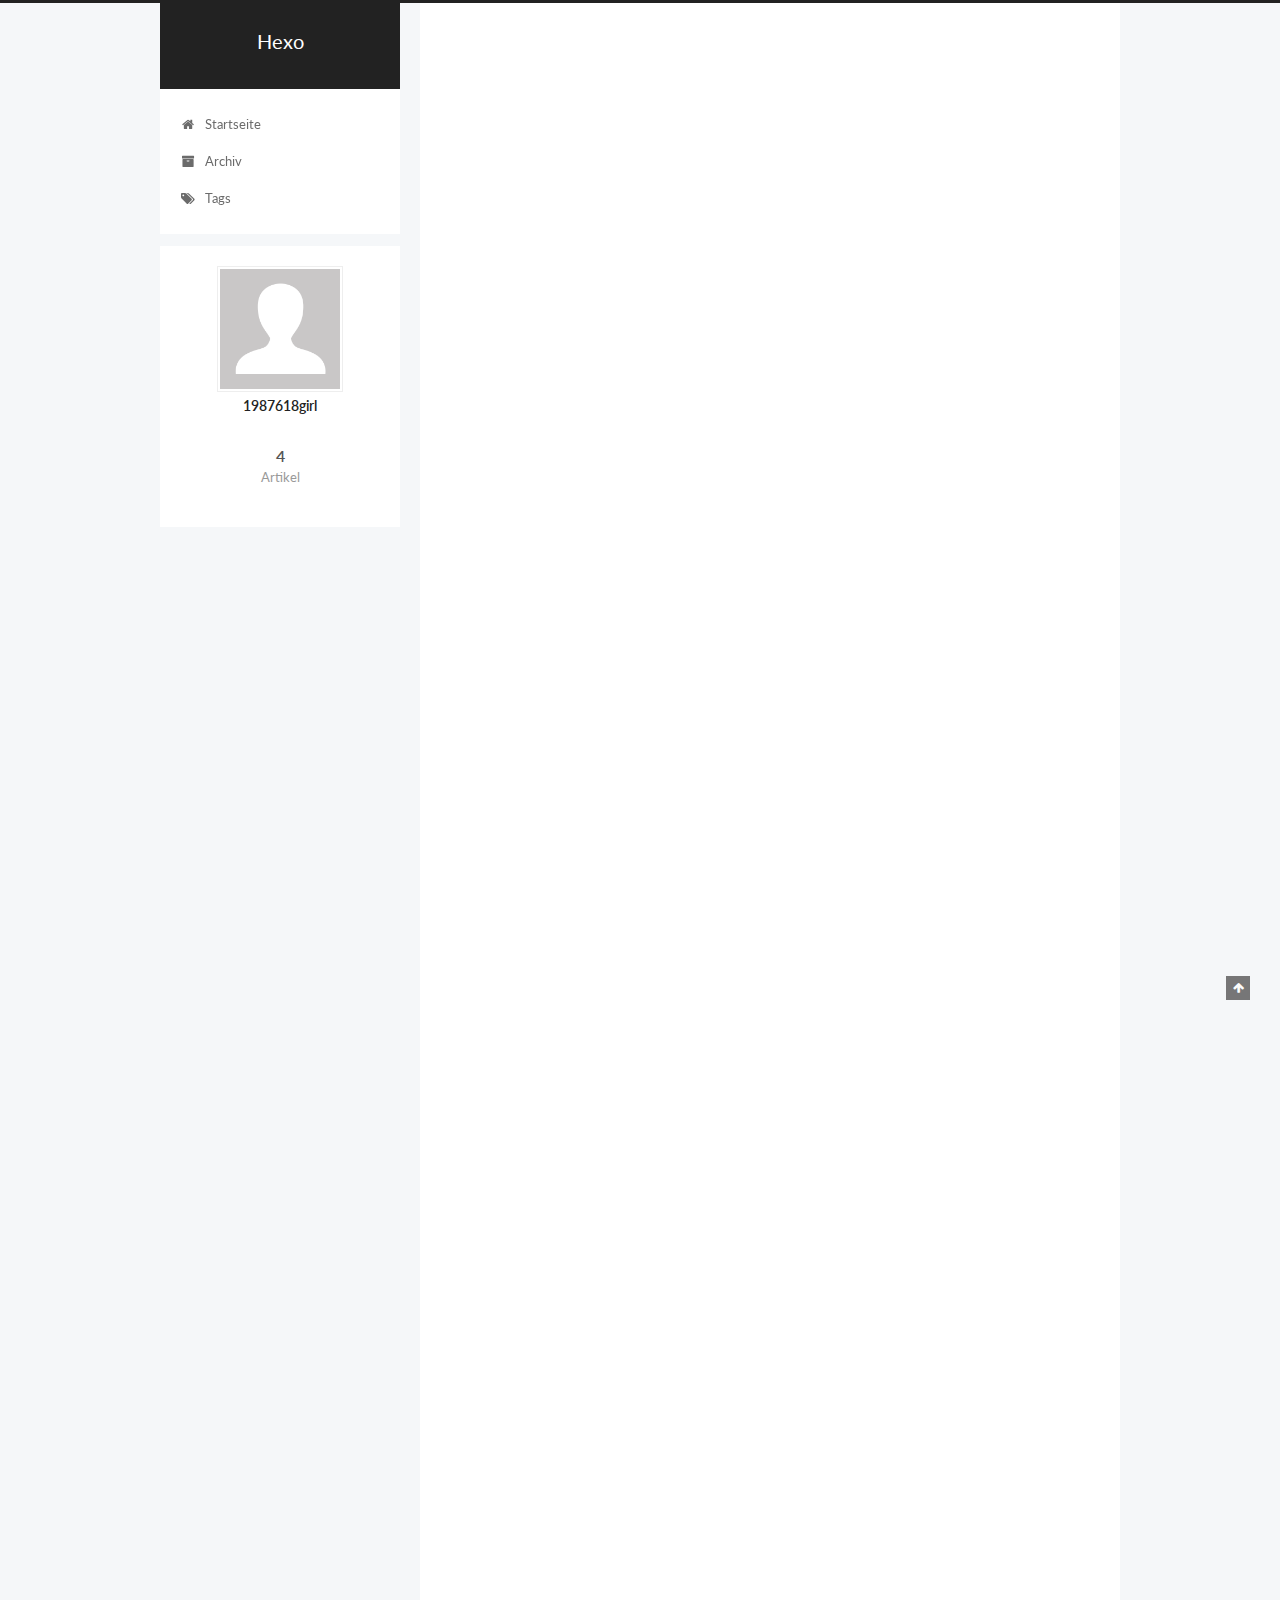
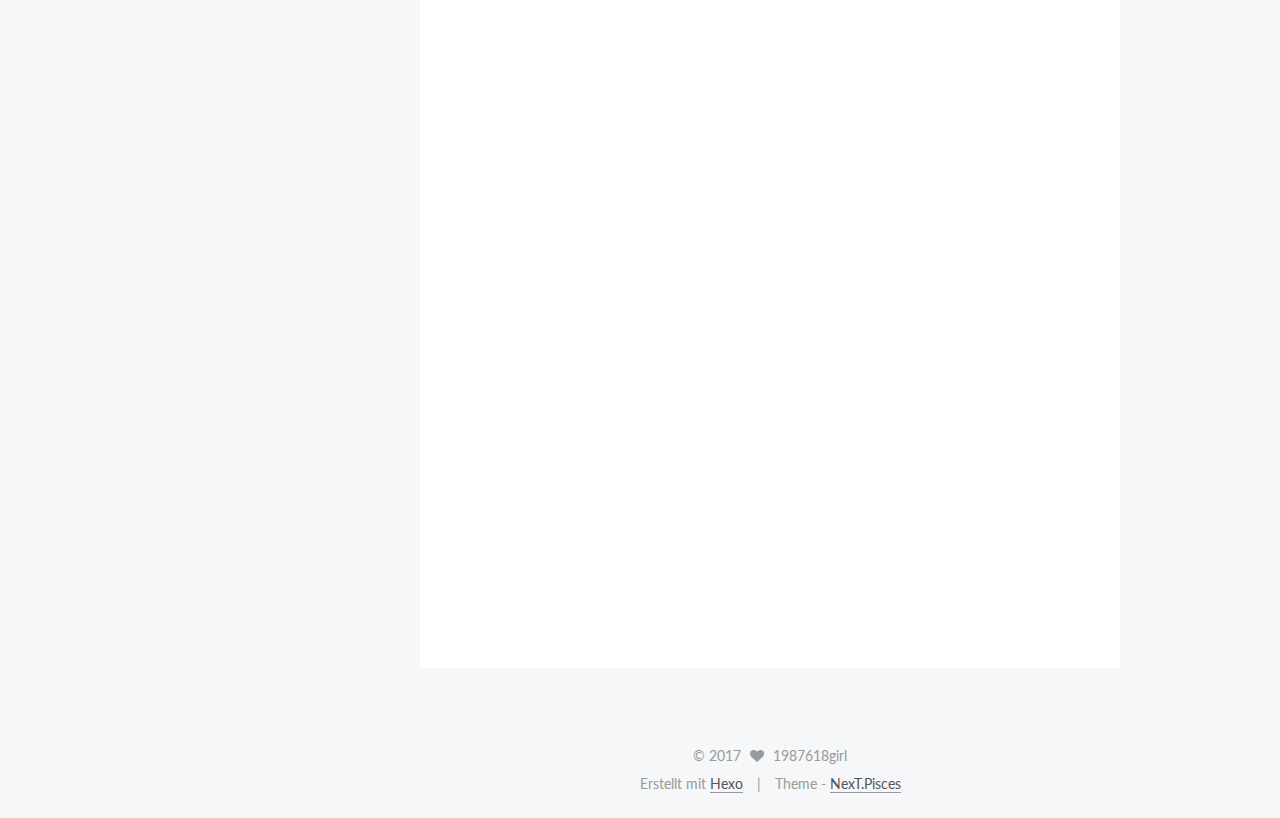
<file: 2017/06/22/iTerm2-use/index.html>
<!doctype html>



  


<html class="theme-next pisces use-motion" lang="zh-CN">
<head>
  <meta charset="UTF-8"/>
<meta http-equiv="X-UA-Compatible" content="IE=edge" />
<meta name="viewport" content="width=device-width, initial-scale=1, maximum-scale=1"/>









<meta http-equiv="Cache-Control" content="no-transform" />
<meta http-equiv="Cache-Control" content="no-siteapp" />















  
  
  <link href="/lib/fancybox/source/jquery.fancybox.css?v=2.1.5" rel="stylesheet" type="text/css" />




  
  
  
  

  
    
    
  

  

  

  

  

  
    
    
    <link href="//fonts.googleapis.com/css?family=Lato:300,300italic,400,400italic,700,700italic&subset=latin,latin-ext" rel="stylesheet" type="text/css">
  






<link href="/lib/font-awesome/css/font-awesome.min.css?v=4.6.2" rel="stylesheet" type="text/css" />

<link href="/css/main.css?v=5.1.1" rel="stylesheet" type="text/css" />


  <meta name="keywords" content="Hexo, NexT" />








  <link rel="shortcut icon" type="image/x-icon" href="/favicon.ico?v=5.1.1" />






<meta name="description" content="你应该知道的 iTerm2 使用方法–MAC终端工具iTerm2iTerm2 是 MAC 下最好的终端工具。可以简单的认为，iTerm2 是配置完毕开箱即用的 tmux。但 tmux 有以下一些缺点：  ● 查找 terminal 的输出历史内容需要切换到 vim 模式。在该模式下复制使用的是 vim 的查找，增加了认知负担；  ● 和各种工具兼容性比较差，尤其是 vim 和 emacs 的 po">
<meta property="og:type" content="article">
<meta property="og:title" content="iTerm2 use">
<meta property="og:url" content="http://yoursite.com/2017/06/22/iTerm2-use/index.html">
<meta property="og:site_name" content="Hexo">
<meta property="og:description" content="你应该知道的 iTerm2 使用方法–MAC终端工具iTerm2iTerm2 是 MAC 下最好的终端工具。可以简单的认为，iTerm2 是配置完毕开箱即用的 tmux。但 tmux 有以下一些缺点：  ● 查找 terminal 的输出历史内容需要切换到 vim 模式。在该模式下复制使用的是 vim 的查找，增加了认知负担；  ● 和各种工具兼容性比较差，尤其是 vim 和 emacs 的 po">
<meta property="og:updated_time" content="2017-06-22T05:28:31.000Z">
<meta name="twitter:card" content="summary">
<meta name="twitter:title" content="iTerm2 use">
<meta name="twitter:description" content="你应该知道的 iTerm2 使用方法–MAC终端工具iTerm2iTerm2 是 MAC 下最好的终端工具。可以简单的认为，iTerm2 是配置完毕开箱即用的 tmux。但 tmux 有以下一些缺点：  ● 查找 terminal 的输出历史内容需要切换到 vim 模式。在该模式下复制使用的是 vim 的查找，增加了认知负担；  ● 和各种工具兼容性比较差，尤其是 vim 和 emacs 的 po">



<script type="text/javascript" id="hexo.configurations">
  var NexT = window.NexT || {};
  var CONFIG = {
    root: '/',
    scheme: 'Pisces',
    sidebar: {"position":"left","display":"post","offset":12,"offset_float":0,"b2t":false,"scrollpercent":false},
    fancybox: true,
    motion: true,
    duoshuo: {
      userId: '0',
      author: 'Author'
    },
    algolia: {
      applicationID: '',
      apiKey: '',
      indexName: '',
      hits: {"per_page":10},
      labels: {"input_placeholder":"Search for Posts","hits_empty":"We didn't find any results for the search: ${query}","hits_stats":"${hits} results found in ${time} ms"}
    }
  };
</script>



  <link rel="canonical" href="http://yoursite.com/2017/06/22/iTerm2-use/"/>





  <title>iTerm2 use | Hexo</title>
  














</head>

<body itemscope itemtype="http://schema.org/WebPage" lang="zh-CN">

  
  
    
  

  <div class="container sidebar-position-left page-post-detail ">
    <div class="headband"></div>

    <header id="header" class="header" itemscope itemtype="http://schema.org/WPHeader">
      <div class="header-inner"><div class="site-brand-wrapper">
  <div class="site-meta ">
    

    <div class="custom-logo-site-title">
      <a href="/"  class="brand" rel="start">
        <span class="logo-line-before"><i></i></span>
        <span class="site-title">Hexo</span>
        <span class="logo-line-after"><i></i></span>
      </a>
    </div>
      
        <p class="site-subtitle"></p>
      
  </div>

  <div class="site-nav-toggle">
    <button>
      <span class="btn-bar"></span>
      <span class="btn-bar"></span>
      <span class="btn-bar"></span>
    </button>
  </div>
</div>

<nav class="site-nav">
  

  
    <ul id="menu" class="menu">
      
        
        <li class="menu-item menu-item-home">
          <a href="/" rel="section">
            
              <i class="menu-item-icon fa fa-fw fa-home"></i> <br />
            
            Startseite
          </a>
        </li>
      
        
        <li class="menu-item menu-item-archives">
          <a href="/archives/" rel="section">
            
              <i class="menu-item-icon fa fa-fw fa-archive"></i> <br />
            
            Archiv
          </a>
        </li>
      
        
        <li class="menu-item menu-item-tags">
          <a href="/tags/" rel="section">
            
              <i class="menu-item-icon fa fa-fw fa-tags"></i> <br />
            
            Tags
          </a>
        </li>
      

      
    </ul>
  

  
</nav>



 </div>
    </header>

    <main id="main" class="main">
      <div class="main-inner">
        <div class="content-wrap">
          <div id="content" class="content">
            

  <div id="posts" class="posts-expand">
    

  

  
  
  

  <article class="post post-type-normal " itemscope itemtype="http://schema.org/Article">
    <link itemprop="mainEntityOfPage" href="http://yoursite.com/2017/06/22/iTerm2-use/">

    <span hidden itemprop="author" itemscope itemtype="http://schema.org/Person">
      <meta itemprop="name" content="1987618girl">
      <meta itemprop="description" content="">
      <meta itemprop="image" content="/images/avatar.gif">
    </span>

    <span hidden itemprop="publisher" itemscope itemtype="http://schema.org/Organization">
      <meta itemprop="name" content="Hexo">
    </span>

    
      <header class="post-header">

        
        
          <h1 class="post-title" itemprop="name headline">iTerm2 use</h1>
        

        <div class="post-meta">
          <span class="post-time">
            
              <span class="post-meta-item-icon">
                <i class="fa fa-calendar-o"></i>
              </span>
              
                <span class="post-meta-item-text">Veröffentlicht am</span>
              
              <time title="Post created" itemprop="dateCreated datePublished" datetime="2017-06-22T13:28:08+08:00">
                2017-06-22
              </time>
            

            

            
          </span>

          

          
            
          

          
          

          

          

          

        </div>
      </header>
    

    <div class="post-body" itemprop="articleBody">

      
      

      
        <p>你应该知道的 iTerm2 使用方法–MAC终端工具<br>iTerm2<br>iTerm2 是 MAC 下最好的终端工具。可以简单的认为，iTerm2 是配置完毕开箱即用的 tmux。但 tmux 有以下一些缺点：<br>  ● 查找 terminal 的输出历史内容需要切换到 vim 模式。在该模式下复制使用的是 vim 的查找，增加了认知负担；<br>  ● 和各种工具兼容性比较差，尤其是 vim 和 emacs 的 powerline；<br>  ● 自有样式，与系统的样式冲突。<br>iTerm2 的一些特色功能如下：<br>标签变色<br>iTerm2 的标签的颜色会变化，以指示该 tab 当前的状态。当该标签有新输出的时候，标签会变成洋红色；新的输出长时间没有查看，标签会变成红色。可在设置中关掉该功能。<br>智能选中<br>在 iTerm2 中，双击选中，三击选中整行，四击智能选中（智能规则可配置），可以识别网址，引号引起的字符串，邮箱地址等。（很多时候双击的选中就已经很智能了）<br>在 iTerm2 中，选中即复制。即任何选中状态的字符串都被放到了系统剪切板中。<br>巧用 Command 键<br>按住⌘键:<br>  ● 可以拖拽选中的字符串；<br>  ● 点击 url：调用默认浏览器访问该网址；<br>  ● 点击文件：调用默认程序打开文件；<br>  ● 如果文件名是filename:42，且默认文本编辑器是 Macvim、Textmate或BBEdit，将会直接打开到这一行；<br>  ● 点击文件夹：在 finder 中打开该文件夹；<br>  ● 同时按住option键，可以以矩形选中，类似于vim中的ctrl v操作。<br>Meta 键<br>在emacs中，meta键的使用非常频繁，而 OSX 系统没有提供meta键。在 iTerm2 中可以选择左右两个的Option键作为meta键。官方推荐的配置如下图所示。右Option键依然是 OSX 的默认功能（输入特殊字符）。<br>iTerm2 meta key<br>Q: How do I make the option/alt key act like Meta or send escape codes?</p>
<p>A: Go to Preferences-&gt;Profiles tab. Select your profile on the left, and then open the Keyboard tab. At the bottom is a set of buttons that lets you select the behavior of the Option key. For most users, Esc+ will be the best choice.</p>
<p>常用快捷键<br>  ● 切换 tab：⌘+←, ⌘+→, ⌘+{, ⌘+}。⌘+数字直接定位到该 tab；<br>  ● 新建 tab：⌘+t；<br>  ● 顺序切换 pane：⌘+[, ⌘+]；<br>  ● 按方向切换 pane：⌘+Option+方向键；<br>  ● 切分屏幕：⌘+d 水平切分，⌘+Shift+d 垂直切分；<br>  ● 智能查找，支持正则查找：⌘+f。<br>iTerm2 find<br>自动完成<br>iTerm2 可以自动补齐命令，输入若干字符，按⌘+;弹出自动补齐窗口，列出曾经使用过的命令。<br>iTerm2 autocomplete<br>iTerm2 也可以使用历史记录，按⌘+Shift+h弹出历史粘贴记录窗口，⌘+Shift+;弹出历史命令记录窗口。<br>iTerm2 copy history<br>Exposé Tabs<br>⌘+Option+e全屏展示所有的 tab，可以搜索。<br>iTerm2 exposé<br>高亮当前鼠标的位置<br>一个标签页中开的窗口太多，有时候会找不到当前的鼠标，⌘+/找到它。<br>iTerm2 highlight<br>配色<br>你可以自由定制喜欢的配色，这里 收集了大量 iTerm2 的主题，你可以选择使用。我用的是Zenburn。在其 github repo 里下载对应的xxx.itermcolors文件，双击安装使用。<br>iTerm2 color<br>mosh<br>mosh 是全平台更好的 ssh 工具，更健壮，支持断续连接，支持除了 iPhone 之外的几乎任何平台。（iOS 让人爱不释手的优点，也正是它让人恨之入骨的缺点）<br>在 OSX 下安装brew install mobile-shell，其他平台请参考官方教程。<br>mosh<br>从上面来看，mosh 最主要的优点就是，断网了，休眠了，mosh的连接不会断。亲测一个 mosh 连接开了几个月一直没断。<br> iTerm2 tmux mosh mac</p>

      
    </div>

    <div>
      
        

      
    </div>

    <div>
      
        

      
    </div>

    <div>
      
        

      
    </div>

    <footer class="post-footer">
      

      
      
      

      
        <div class="post-nav">
          <div class="post-nav-next post-nav-item">
            
              <a href="/2017/06/22/houyuxia/" rel="next" title="houyuxia">
                <i class="fa fa-chevron-left"></i> houyuxia
              </a>
            
          </div>

          <span class="post-nav-divider"></span>

          <div class="post-nav-prev post-nav-item">
            
              <a href="/2017/06/22/text-image/" rel="prev" title="text image">
                text image <i class="fa fa-chevron-right"></i>
              </a>
            
          </div>
        </div>
      

      
      
    </footer>
  </article>



    <div class="post-spread">
      
    </div>
  </div>


          </div>
          


          
  <div class="comments" id="comments">
    
  </div>


        </div>
        
          
  
  <div class="sidebar-toggle">
    <div class="sidebar-toggle-line-wrap">
      <span class="sidebar-toggle-line sidebar-toggle-line-first"></span>
      <span class="sidebar-toggle-line sidebar-toggle-line-middle"></span>
      <span class="sidebar-toggle-line sidebar-toggle-line-last"></span>
    </div>
  </div>

  <aside id="sidebar" class="sidebar">
    <div class="sidebar-inner">

      

      

      <section class="site-overview sidebar-panel sidebar-panel-active">
        <div class="site-author motion-element" itemprop="author" itemscope itemtype="http://schema.org/Person">
          <img class="site-author-image" itemprop="image"
               src="/images/avatar.gif"
               alt="1987618girl" />
          <p class="site-author-name" itemprop="name">1987618girl</p>
           
              <p class="site-description motion-element" itemprop="description"></p>
          
        </div>
        <nav class="site-state motion-element">

          
            <div class="site-state-item site-state-posts">
              <a href="/archives/">
                <span class="site-state-item-count">4</span>
                <span class="site-state-item-name">Artikel</span>
              </a>
            </div>
          

          

          

        </nav>

        

        <div class="links-of-author motion-element">
          
        </div>

        
        

        
        

        


      </section>

      

      

    </div>
  </aside>


        
      </div>
    </main>

    <footer id="footer" class="footer">
      <div class="footer-inner">
        <div class="copyright" >
  
  &copy; 
  <span itemprop="copyrightYear">2017</span>
  <span class="with-love">
    <i class="fa fa-heart"></i>
  </span>
  <span class="author" itemprop="copyrightHolder">1987618girl</span>
</div>


<div class="powered-by">
  Erstellt mit  <a class="theme-link" href="https://hexo.io">Hexo</a>
</div>

<div class="theme-info">
  Theme -
  <a class="theme-link" href="https://github.com/iissnan/hexo-theme-next">
    NexT.Pisces
  </a>
</div>


        

        
      </div>
    </footer>

    
      <div class="back-to-top">
        <i class="fa fa-arrow-up"></i>
        
      </div>
    

  </div>

  

<script type="text/javascript">
  if (Object.prototype.toString.call(window.Promise) !== '[object Function]') {
    window.Promise = null;
  }
</script>









  












  
  <script type="text/javascript" src="/lib/jquery/index.js?v=2.1.3"></script>

  
  <script type="text/javascript" src="/lib/fastclick/lib/fastclick.min.js?v=1.0.6"></script>

  
  <script type="text/javascript" src="/lib/jquery_lazyload/jquery.lazyload.js?v=1.9.7"></script>

  
  <script type="text/javascript" src="/lib/velocity/velocity.min.js?v=1.2.1"></script>

  
  <script type="text/javascript" src="/lib/velocity/velocity.ui.min.js?v=1.2.1"></script>

  
  <script type="text/javascript" src="/lib/fancybox/source/jquery.fancybox.pack.js?v=2.1.5"></script>


  


  <script type="text/javascript" src="/js/src/utils.js?v=5.1.1"></script>

  <script type="text/javascript" src="/js/src/motion.js?v=5.1.1"></script>



  
  


  <script type="text/javascript" src="/js/src/affix.js?v=5.1.1"></script>

  <script type="text/javascript" src="/js/src/schemes/pisces.js?v=5.1.1"></script>



  
  <script type="text/javascript" src="/js/src/scrollspy.js?v=5.1.1"></script>
<script type="text/javascript" src="/js/src/post-details.js?v=5.1.1"></script>



  


  <script type="text/javascript" src="/js/src/bootstrap.js?v=5.1.1"></script>



  


  




	





  





  





  






  





  

  

  

  

  

  

</body>
</html>
</file>
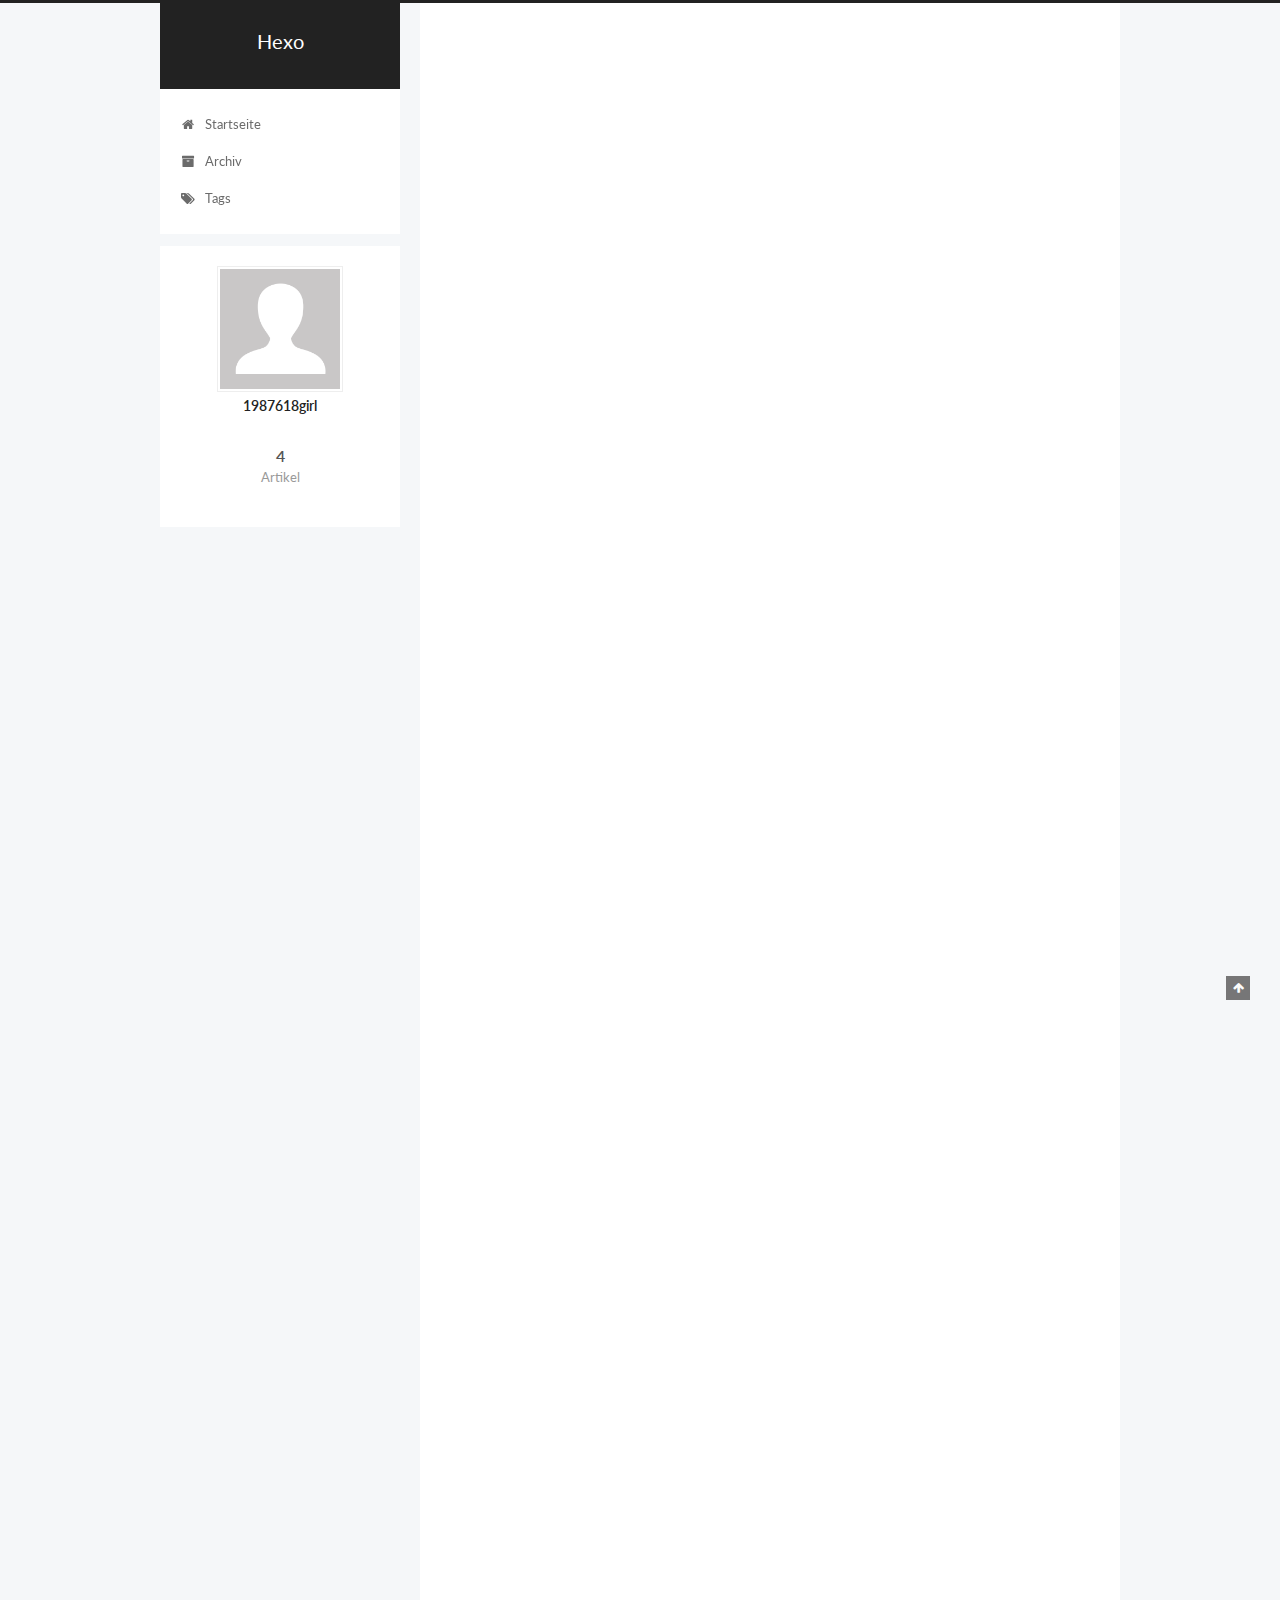
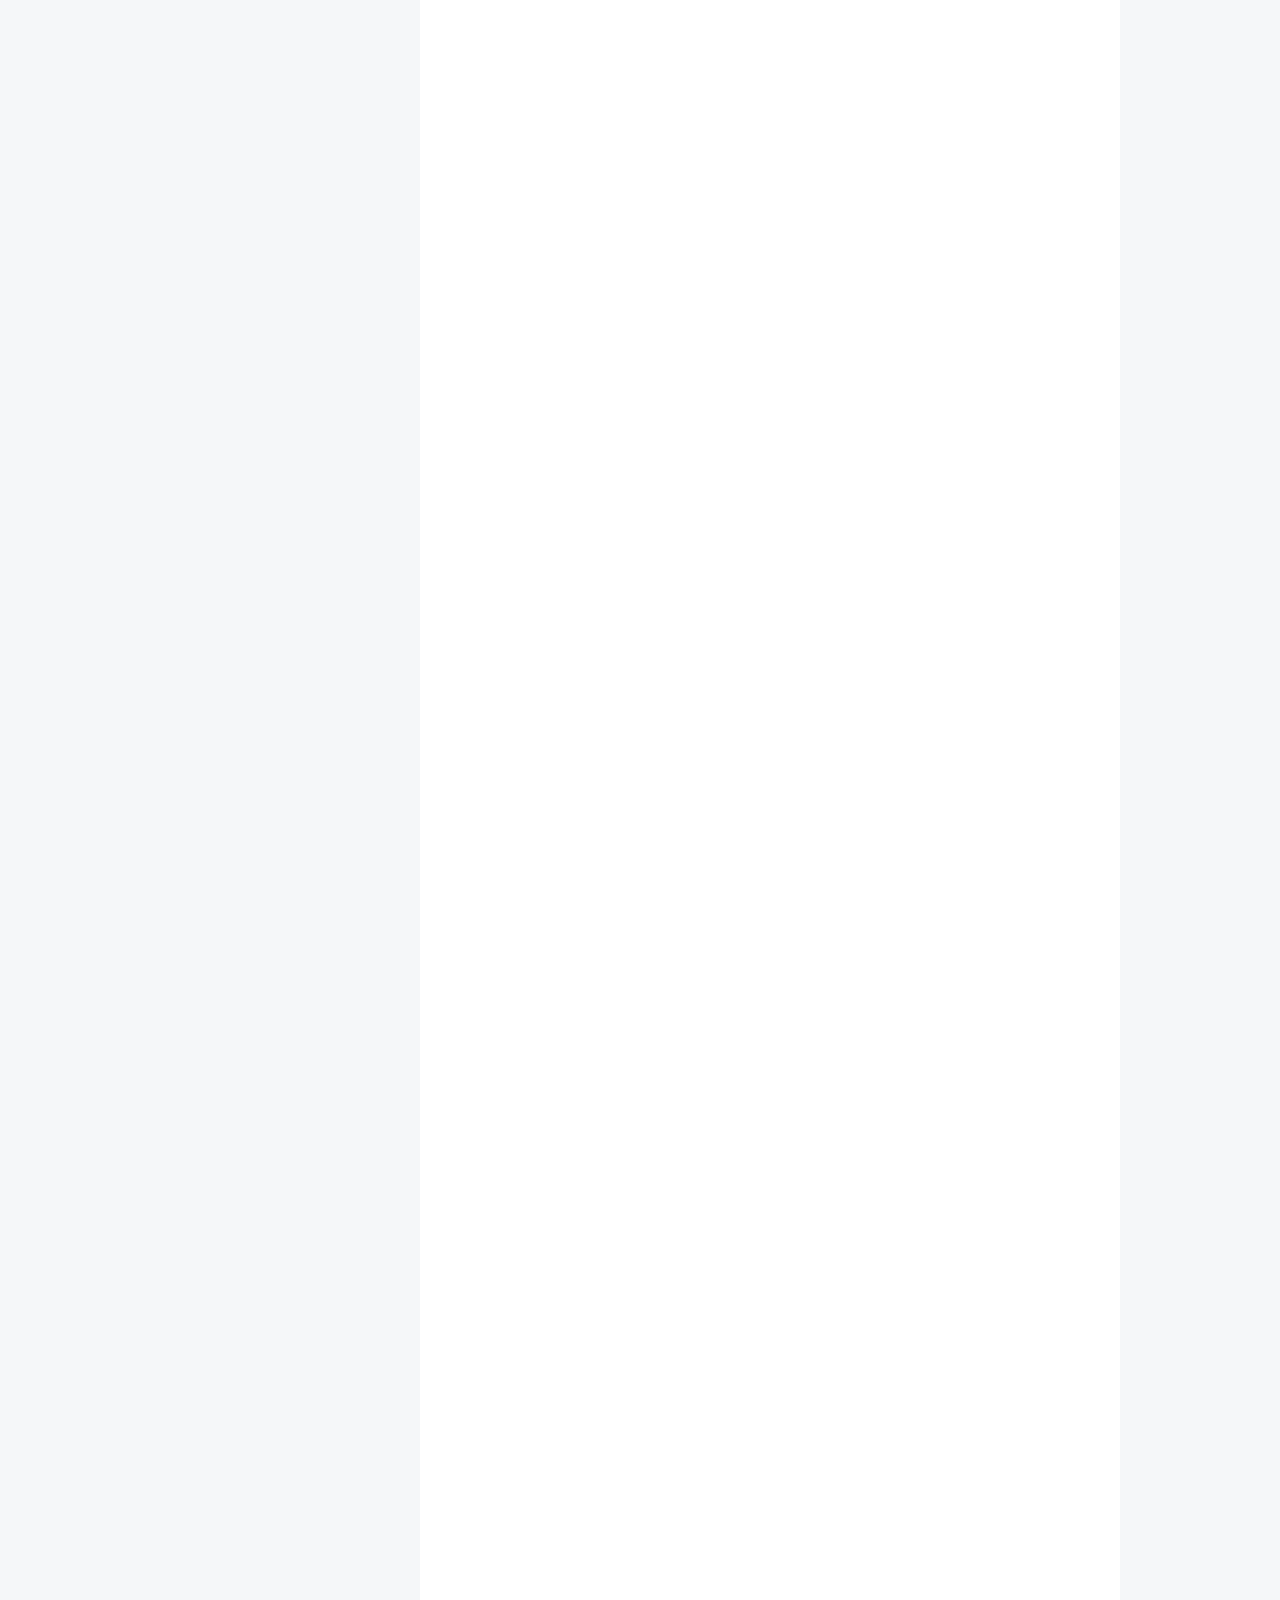
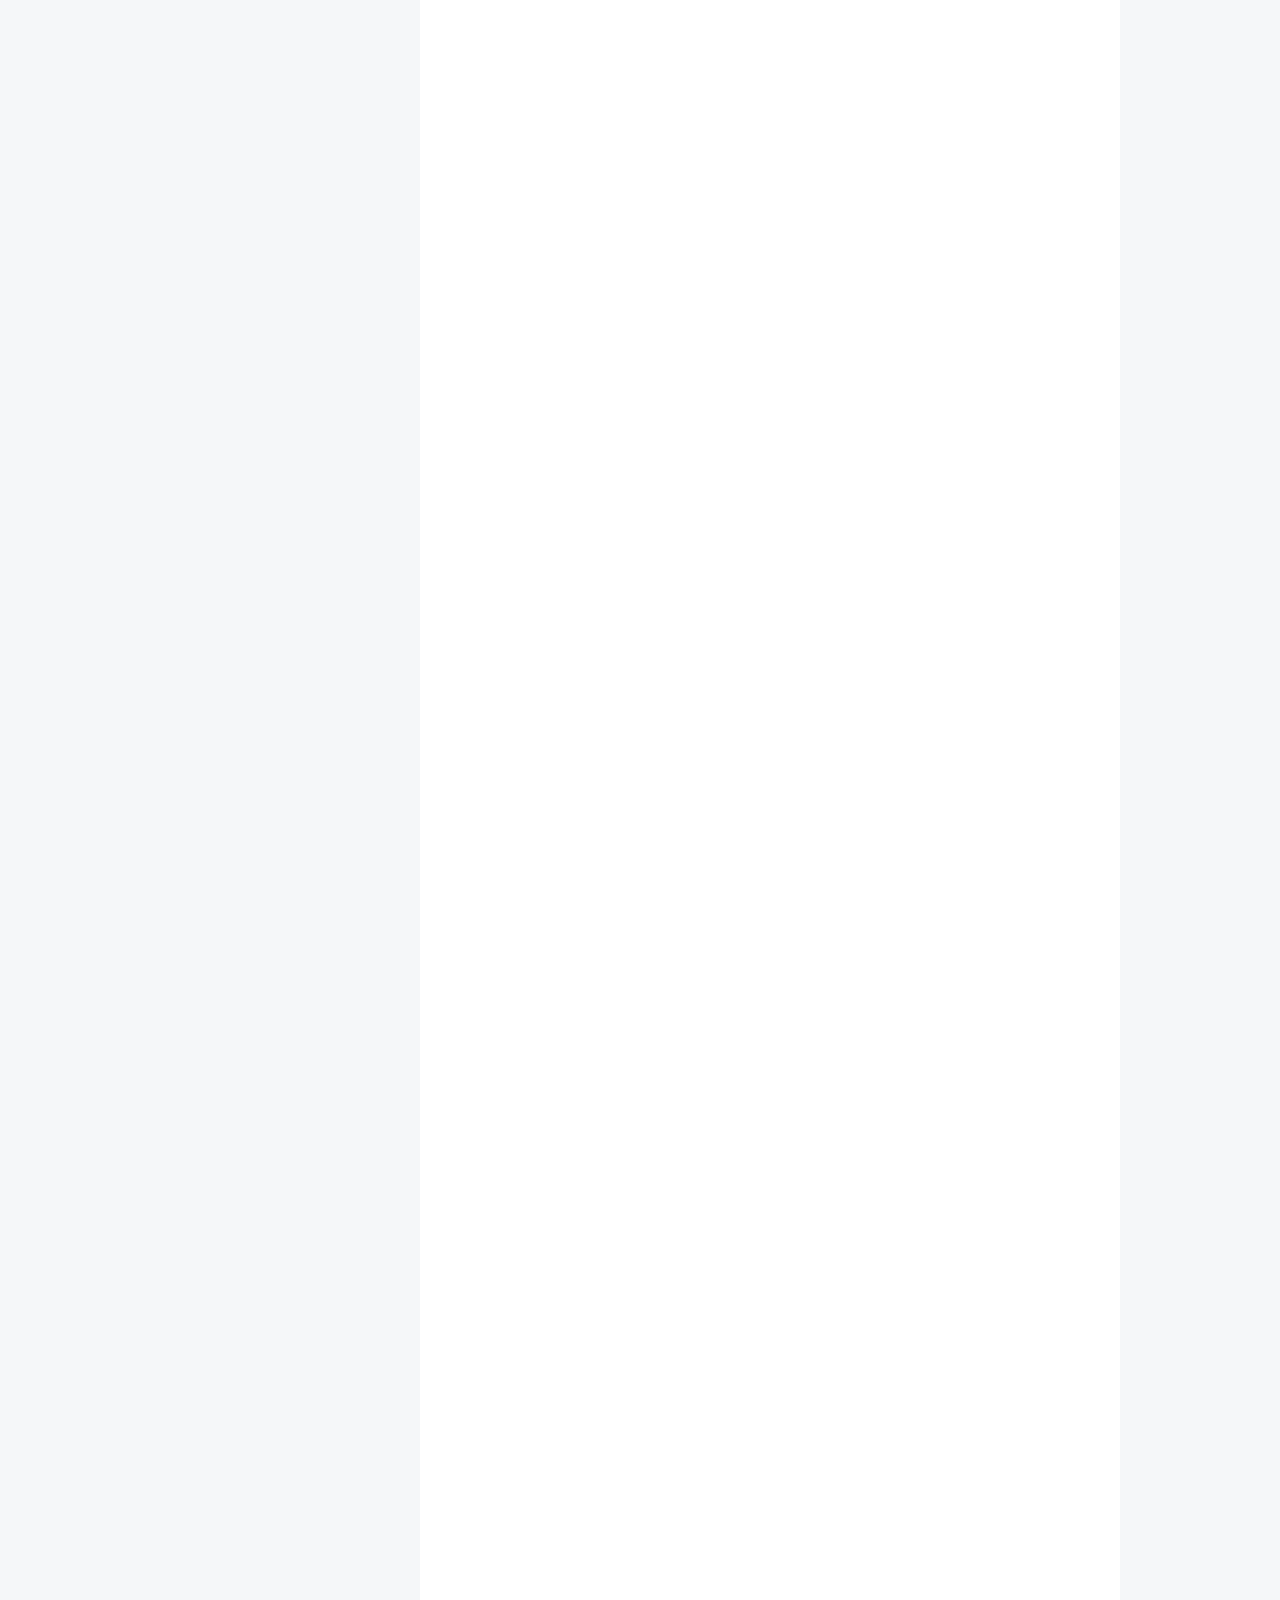
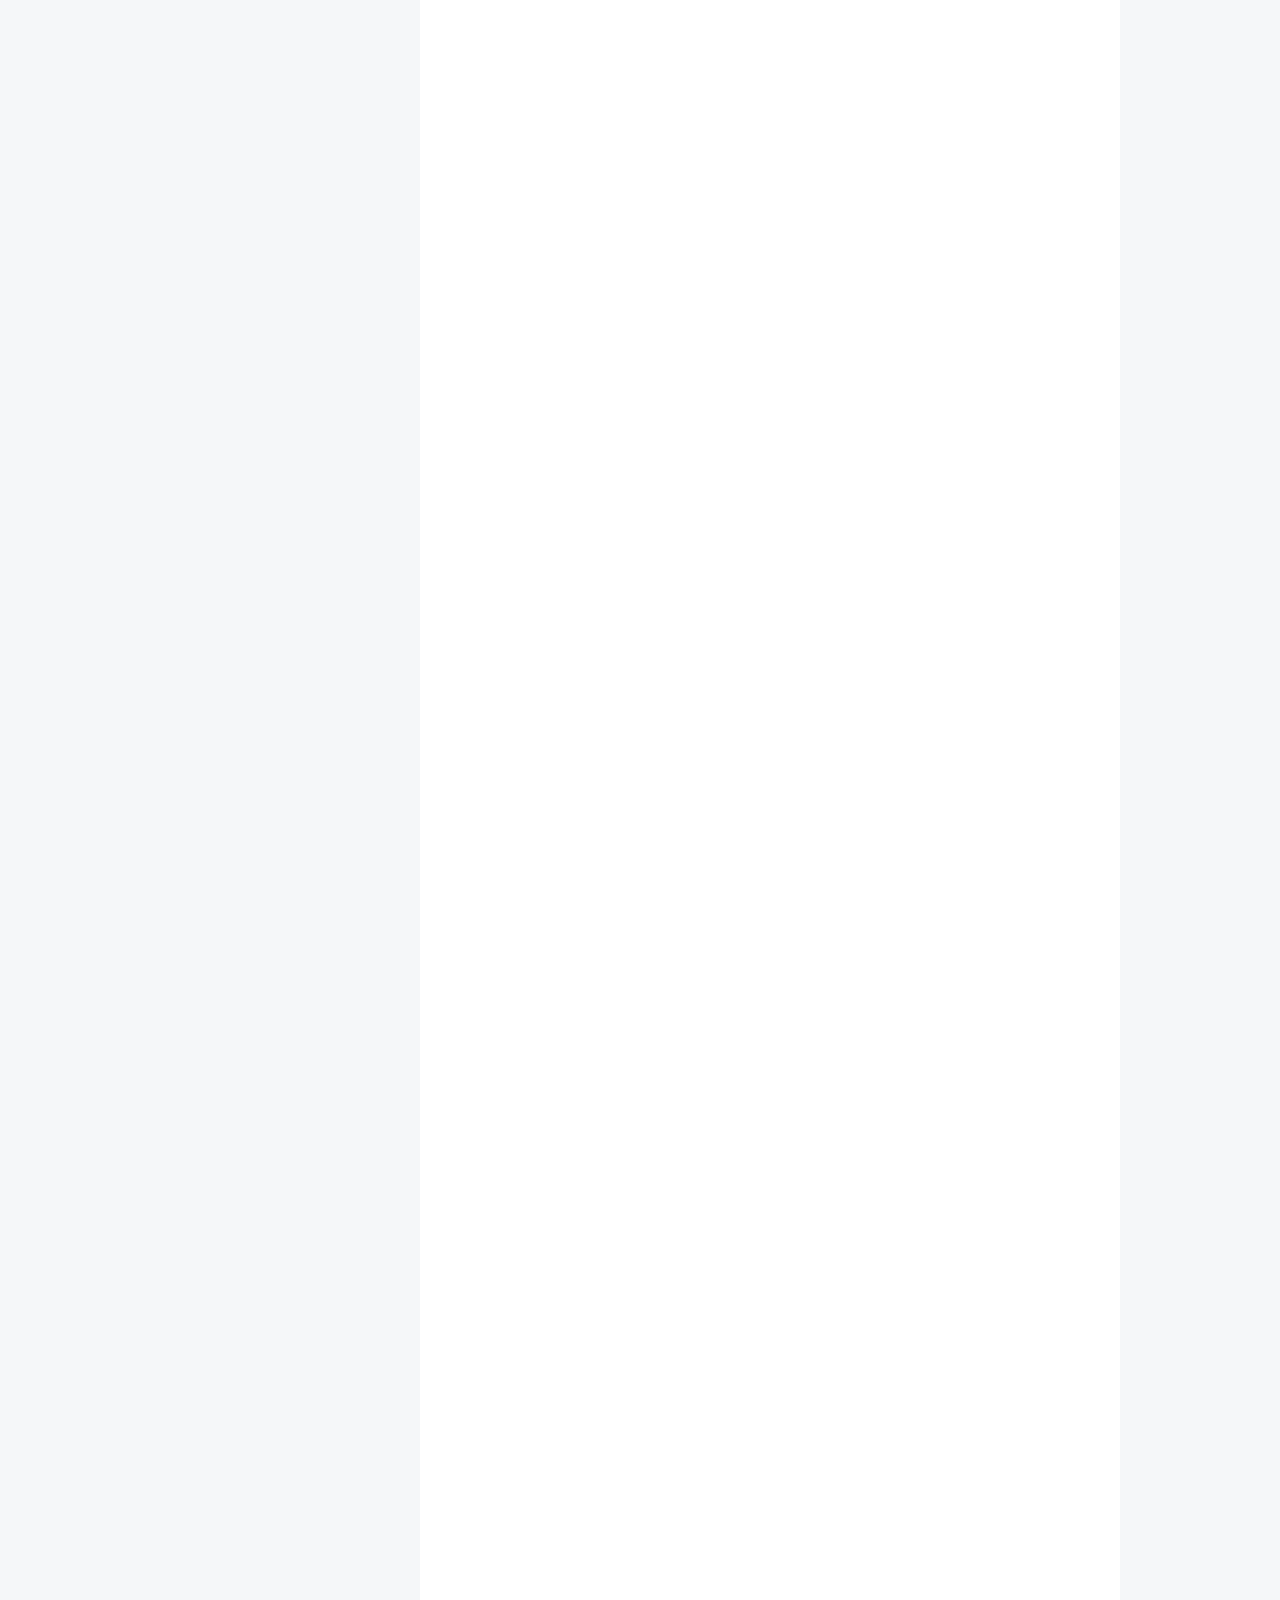
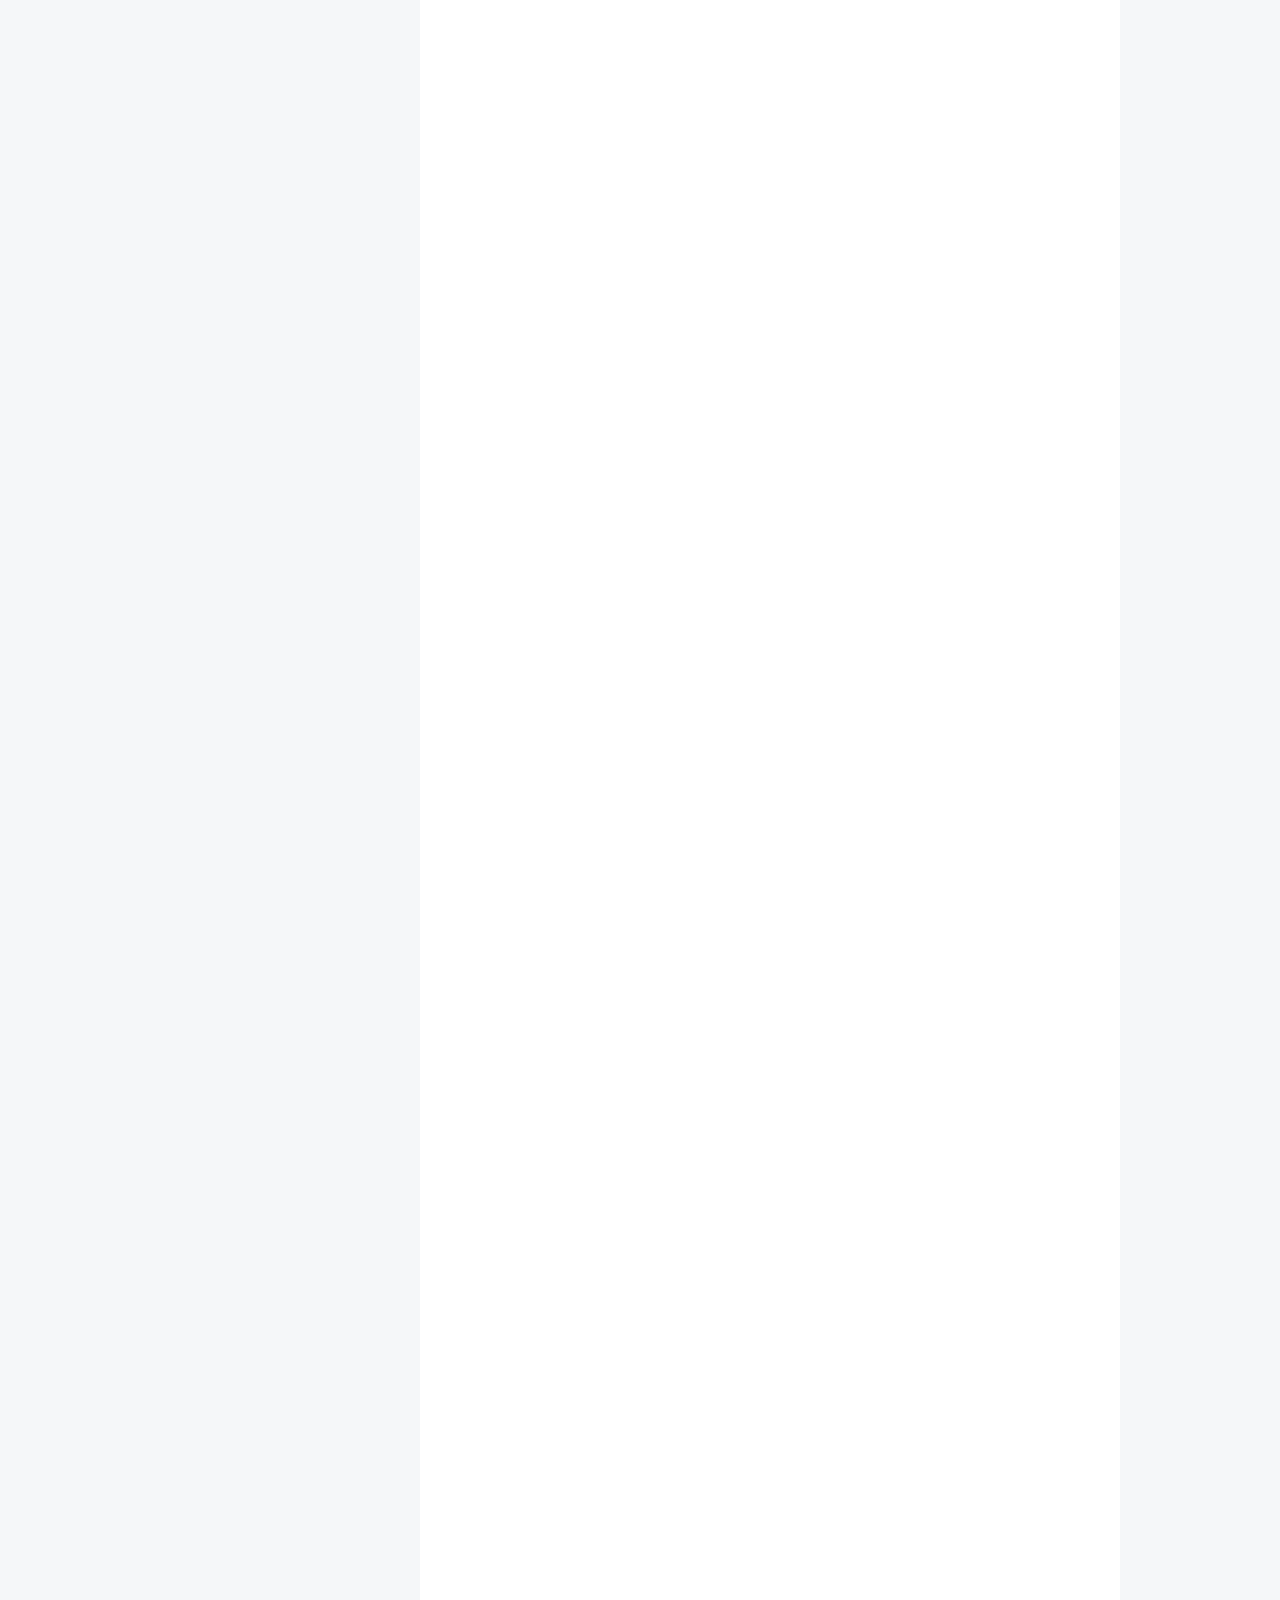
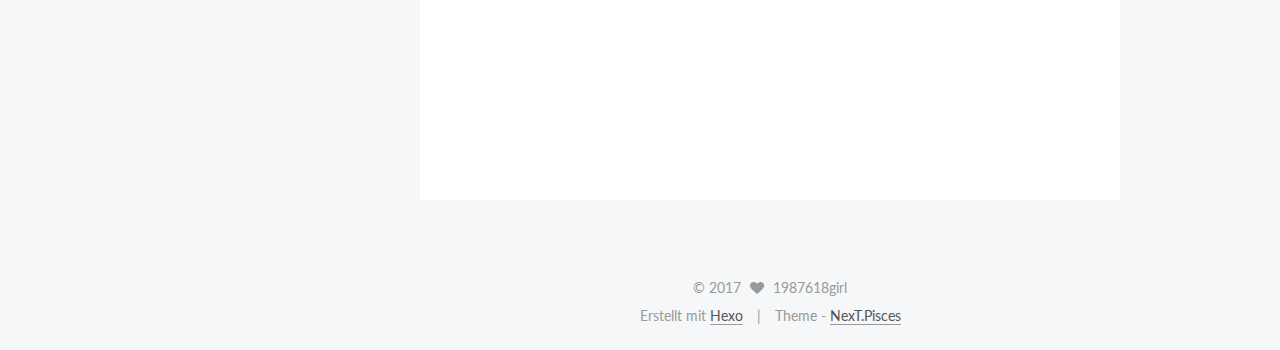
<file: 2017/06/22/text-image/index.html>
<!doctype html>



  


<html class="theme-next pisces use-motion" lang="zh-CN">
<head>
  <meta charset="UTF-8"/>
<meta http-equiv="X-UA-Compatible" content="IE=edge" />
<meta name="viewport" content="width=device-width, initial-scale=1, maximum-scale=1"/>









<meta http-equiv="Cache-Control" content="no-transform" />
<meta http-equiv="Cache-Control" content="no-siteapp" />















  
  
  <link href="/lib/fancybox/source/jquery.fancybox.css?v=2.1.5" rel="stylesheet" type="text/css" />




  
  
  
  

  
    
    
  

  

  

  

  

  
    
    
    <link href="//fonts.googleapis.com/css?family=Lato:300,300italic,400,400italic,700,700italic&subset=latin,latin-ext" rel="stylesheet" type="text/css">
  






<link href="/lib/font-awesome/css/font-awesome.min.css?v=4.6.2" rel="stylesheet" type="text/css" />

<link href="/css/main.css?v=5.1.1" rel="stylesheet" type="text/css" />


  <meta name="keywords" content="Hexo, NexT" />








  <link rel="shortcut icon" type="image/x-icon" href="/favicon.ico?v=5.1.1" />






<meta name="description" content="图像旋转 Q: Given an image represented by an NxN matrix, where each pixel in the image is 4 bytes, write a method to rotate the image by 90 degrees Can you do this in place?A: 这个图像显然是用一个int二维数组来描述的，首先想一下">
<meta property="og:type" content="article">
<meta property="og:title" content="text image">
<meta property="og:url" content="http://yoursite.com/2017/06/22/text-image/index.html">
<meta property="og:site_name" content="Hexo">
<meta property="og:description" content="图像旋转 Q: Given an image represented by an NxN matrix, where each pixel in the image is 4 bytes, write a method to rotate the image by 90 degrees Can you do this in place?A: 这个图像显然是用一个int二维数组来描述的，首先想一下">
<meta property="og:updated_time" content="2017-06-22T05:39:01.000Z">
<meta name="twitter:card" content="summary">
<meta name="twitter:title" content="text image">
<meta name="twitter:description" content="图像旋转 Q: Given an image represented by an NxN matrix, where each pixel in the image is 4 bytes, write a method to rotate the image by 90 degrees Can you do this in place?A: 这个图像显然是用一个int二维数组来描述的，首先想一下">



<script type="text/javascript" id="hexo.configurations">
  var NexT = window.NexT || {};
  var CONFIG = {
    root: '/',
    scheme: 'Pisces',
    sidebar: {"position":"left","display":"post","offset":12,"offset_float":0,"b2t":false,"scrollpercent":false},
    fancybox: true,
    motion: true,
    duoshuo: {
      userId: '0',
      author: 'Author'
    },
    algolia: {
      applicationID: '',
      apiKey: '',
      indexName: '',
      hits: {"per_page":10},
      labels: {"input_placeholder":"Search for Posts","hits_empty":"We didn't find any results for the search: ${query}","hits_stats":"${hits} results found in ${time} ms"}
    }
  };
</script>



  <link rel="canonical" href="http://yoursite.com/2017/06/22/text-image/"/>





  <title>text image | Hexo</title>
  














</head>

<body itemscope itemtype="http://schema.org/WebPage" lang="zh-CN">

  
  
    
  

  <div class="container sidebar-position-left page-post-detail ">
    <div class="headband"></div>

    <header id="header" class="header" itemscope itemtype="http://schema.org/WPHeader">
      <div class="header-inner"><div class="site-brand-wrapper">
  <div class="site-meta ">
    

    <div class="custom-logo-site-title">
      <a href="/"  class="brand" rel="start">
        <span class="logo-line-before"><i></i></span>
        <span class="site-title">Hexo</span>
        <span class="logo-line-after"><i></i></span>
      </a>
    </div>
      
        <p class="site-subtitle"></p>
      
  </div>

  <div class="site-nav-toggle">
    <button>
      <span class="btn-bar"></span>
      <span class="btn-bar"></span>
      <span class="btn-bar"></span>
    </button>
  </div>
</div>

<nav class="site-nav">
  

  
    <ul id="menu" class="menu">
      
        
        <li class="menu-item menu-item-home">
          <a href="/" rel="section">
            
              <i class="menu-item-icon fa fa-fw fa-home"></i> <br />
            
            Startseite
          </a>
        </li>
      
        
        <li class="menu-item menu-item-archives">
          <a href="/archives/" rel="section">
            
              <i class="menu-item-icon fa fa-fw fa-archive"></i> <br />
            
            Archiv
          </a>
        </li>
      
        
        <li class="menu-item menu-item-tags">
          <a href="/tags/" rel="section">
            
              <i class="menu-item-icon fa fa-fw fa-tags"></i> <br />
            
            Tags
          </a>
        </li>
      

      
    </ul>
  

  
</nav>



 </div>
    </header>

    <main id="main" class="main">
      <div class="main-inner">
        <div class="content-wrap">
          <div id="content" class="content">
            

  <div id="posts" class="posts-expand">
    

  

  
  
  

  <article class="post post-type-normal " itemscope itemtype="http://schema.org/Article">
    <link itemprop="mainEntityOfPage" href="http://yoursite.com/2017/06/22/text-image/">

    <span hidden itemprop="author" itemscope itemtype="http://schema.org/Person">
      <meta itemprop="name" content="1987618girl">
      <meta itemprop="description" content="">
      <meta itemprop="image" content="/images/avatar.gif">
    </span>

    <span hidden itemprop="publisher" itemscope itemtype="http://schema.org/Organization">
      <meta itemprop="name" content="Hexo">
    </span>

    
      <header class="post-header">

        
        
          <h1 class="post-title" itemprop="name headline">text image</h1>
        

        <div class="post-meta">
          <span class="post-time">
            
              <span class="post-meta-item-icon">
                <i class="fa fa-calendar-o"></i>
              </span>
              
                <span class="post-meta-item-text">Veröffentlicht am</span>
              
              <time title="Post created" itemprop="dateCreated datePublished" datetime="2017-06-22T13:38:18+08:00">
                2017-06-22
              </time>
            

            

            
          </span>

          

          
            
          

          
          

          

          

          

        </div>
      </header>
    

    <div class="post-body" itemprop="articleBody">

      
      

      
        <p> 图像旋转</p>
<p>Q: Given an image represented by an NxN matrix, where each pixel in the image is 4 bytes, write a method to rotate the image by 90 degrees Can you do this in place?<br>A: 这个图像显然是用一个int二维数组来描述的，首先想一下，减少一条限制，如果在另外一个数组里面旋转是什么样子，那就很简单。把数组分为四个区，如下<br>A    B<br>C    D<br>依次顺时针移动一区，变成<br>C    A<br>D    B<br>用双层循环，依次遍历第一个数组A区中元素，放到第二个数组中A区，然后然后依此类推即可。 但是仔细想一下，存入第二个数组的元素并没有被使用过，一般这种都是可以省去的空间。我们担心的只是挪动数组元素的时候会覆盖其他元素，我们一般可以引入一个临时变量来解决这个问题。就像交换两个元素一样。 我们暂定左上角为坐标原点，纵坐标向下，横坐标向右，针对A区的每一个点坐标(x, y),我们可以用下面一个循环来移动，只需要引入一个临时变量缓存。 (x,y)-&gt;((n-1)-y,x)-&gt;((n-1)-x,(n-1)-y)-&gt;(y,(n-1)-x)-&gt;(x,y) 考虑问题的时候要注意一下几点：<br>用几个特殊元素试一下坐标变换的规律，然后总结公式，最后用特殊点来验证一下<br>移动的坐标里存的值，不是坐标本身，不要晕了，被坐标变换把思路带偏了<br>要考虑N为奇数和偶数的情况，利用整数除法特点统一处理。N为奇数时中间一行和一列没有地方放，所以要采用不对称处理，纵坐标范围<br>编程时候要注意，二维数组无法作为函数入参传入。<br>点(x,y)的数组元素是a[y][x]。</p>
<p>#include <stdio.h></stdio.h></p>
<p>#define N 9</p>
<p>int a[N][N];</p>
<p>void rotate90()<br>{<br>    int y = 0; int x = 0;<br>    for(y = 0; y &lt;= N/2-1; y++) {<br>        for(x = 0; x &lt;= (N-1)/2; x++) {<br>            int t = a[y][x];<br>            a[y][x] = a[(N-1)-x][y];<br>            a[(N-1)-x][y] = a[(N-1)-y][(N-1)-x];<br>            a[(N-1)-y][(N-1)-x] = a[x][(N-1)-y];<br>            a[x][(N-1)-y] = t;<br>        }<br>    }<br>}</p>
<p>void print_array() {<br>    printf(“\n”);<br>    int y = 0; int x = 0;<br>    for(y = 0; y &lt; N; y++) {<br>        for(x = 0; x &lt; N; x++) {<br>            printf(“%2d “,a[y][x]);<br>        }<br>        printf(“\n”);<br>    }<br>}</p>
<p>int main()<br>{<br>    //fill array<br>    int fill = 0;<br>    int y = 0; int x = 0;<br>    for(y = 0; y &lt; N; y++) {<br>        for(x = 0; x &lt; N; x++) {<br>            a[y][x] = fill++;<br>        }<br>    }</p>
<pre><code>print_array();
rotate90();
print_array();

return 0;
</code></pre><p>}</p>
<p>另外一种思路是把整个大二维数组考虑成一层一层的壳，每次旋转一个壳，一个壳由上下左右四个条构成，注意是左闭右开的区间。每次变换如下： 上-&gt;右-&gt;下-&gt;左-&gt;上。设layer为层数，从外向内，从零开始计数。i是这一条内的索引，从左至右，从零开始计数。变换如下： a[layer][i]-&gt;a[i][(N-1)-layer]-&gt;a[(N-1)-layer][(N-1)-i]-&gt;a[(N-1)-i][layer]-&gt;a[layer][i]</p>
<p>#include <stdio.h></stdio.h></p>
<p>#define N 10</p>
<p>int a[N][N];</p>
<p>void rotate90()<br>{<br>    int layer = 0; int i = 0;<br>    for(layer = 0; layer &lt; N/2; layer++) {<br>        for(i = layer; i &lt; (N-1) - layer; i++) {<br>            //a[layer][i]-&gt;a[i][(N-1)-layer]-&gt;a[(N-1)-layer][(N-1)-i]-&gt;a[(N-1)-i][layer]-&gt;a[layer][i]<br>            int t = a[layer][i];<br>            a[layer][i] = a[(N-1)-i][layer];<br>            a[(N-1)-i][layer] = a[(N-1)-layer][(N-1)-i];<br>            a[(N-1)-layer][(N-1)-i] = a[i][(N-1)-layer];<br>            a[i][(N-1)-layer] = t;<br>        }<br>    }<br>}</p>
<p>void print_array() {<br>    printf(“\n”);<br>    int y = 0; int x = 0;<br>    for(y = 0; y &lt; N; y++) {<br>        for(x = 0; x &lt; N; x++) {<br>            printf(“%2d “,a[y][x]);<br>        }<br>        printf(“\n”);<br>    }<br>}</p>
<p>int main()<br>{<br>    //fill array<br>    int fill = 0;<br>    int y = 0; int x = 0;<br>    for(y = 0; y &lt; N; y++) {<br>        for(x = 0; x &lt; N; x++) {<br>            a[y][x] = fill++;<br>        }<br>    }</p>
<pre><code>print_array();
rotate90();
print_array();

return 0;
</code></pre><p>}<br>n阶矩阵旋转</p>
<p>矩阵的顺时针旋转基本有四种情况：</p>
<p>0度<br>90度<br>180度<br>270度，相当于逆向的90度</p>
<p>算法思路</p>
<p>矩阵的计算主要是考虑下标之间的变换，先上一张我在纸上分析的图</p>
<p>（ps:好大啊，没有压缩）</p>
<p>以aij为例，i,j均从1开始计数<br>加1 不是减1</p>
<p>90度旋转：</p>
<p>列号变为行号<br>（n - 行号 - 1）变成列号<br>规律： a[i][j] = b[j][n - i - 1]</p>
<p>180度旋转：</p>
<p>（n - 行号 - 1）变为行号<br>（n - 列号 - 1）变为列号<br>规律：a[i][j] = b[n - i - 1][n - j -1]</p>
<p>270度旋转（相当于逆时针旋转90度）：</p>
<p>行号变为列号<br>（n - 列号 - 1）变为行号<br>规律：a[i][j] = b[n - j -1][i]</p>
<p>acm题目</p>
<p>题目描述：</p>
<p>任意输入两个9阶以下矩阵，要求判断第二个是否是第一个的旋转矩阵，如果是，输出旋转角度（0、90、180、270），如果不是，输出-1。<br>要求先输入矩阵阶数，然后输入两个矩阵，每行两个数之间可以用任意个空格分隔。行之间用回车分隔，两个矩阵间用任意的回车分隔。</p>
<p>输入：</p>
<p>输入有多组数据。<br>每组数据第一行输入n(1&lt;=n&lt;=9)，从第二行开始输入两个n阶矩阵。</p>
<p>输出：</p>
<p>判断第二个是否是第一个的旋转矩阵，如果是，输出旋转角度（0、90、180、270），如果不是，输出-1。</p>
<p>如果旋转角度的结果有多个，则输出最小的那个。</p>
<p>样例输入：</p>
<p>3<br>1 2 3<br>4 5 6<br>7 8 9<br>7 4 1<br>8 5 2<br>9 6 3</p>
<p>样例输出：</p>
<p>90</p>
<p>AC代码（c语言实现）</p>
<p>#include <stdio.h></stdio.h></p>
<p>#include <stdlib.h></stdlib.h></p>
<p>#define len 10</p>
<p>int switchMatrix(int (<em>a)[len], int (</em>b)[len], int n);</p>
<p>int main()<br>{<br>    int i, j, n, angle;<br>    int a[len][len], b[len][len];</p>
<pre><code>while(scanf(&quot;%d&quot;, &amp;n) != EOF)
{
    //接收第一个矩阵
    for(i = 0; i &lt; n; i ++)
    {
        for(j = 0; j &lt; n; j ++)
        {
            scanf(&quot;%d&quot;, *(a + i) + j);
        }
    }

    //接收第二个数组
    for(i = 0; i &lt; n; i ++)
    {
        for(j = 0; j &lt; n; j ++)
        {
            scanf(&quot;%d&quot;, *(b + i) + j);
        }
    }

    //矩阵比较
    angle = switchMatrix(a, b, n);
    printf(&quot;%d\n&quot;, angle);
}

return 0;
</code></pre><p>}</p>
<p>int switchMatrix(int (<em>a)[len], int (</em>b)[len], int n)<br>{<br>    int angle, i, j;</p>
<pre><code>for(angle = 0, i = 0; i &lt; n; i ++)
{
    for(j = 0; j &lt; n; j ++)
    {
        if(angle == 0)
        {
            if(a[i][j] == b[i][j])
            {
                continue;
            }else
            {
                angle = 90;
            }
        }

        if(angle == 90)
        {
            if(a[i][j] == b[j][n - i - 1])
            {
                continue;
            }else
            {
                angle = 180;
            }
        }

        if(angle == 180)
        {
            if(a[i][j] == b[n - i - 1][n - j -1])
            {
                continue;
            }else
            {
                angle = 270;
            }
        }

        if(angle == 270)
        {
            if(a[i][j] == b[n - j - 1][i])
            {
                continue;
            }else
            {
                angle = -1;
            }
        }

        if(angle == -1)
        {
            break;
        }
    }

    if(angle == -1)
    {
        break;
    }
}

return angle;
</code></pre><p>}</p>

      
    </div>

    <div>
      
        

      
    </div>

    <div>
      
        

      
    </div>

    <div>
      
        

      
    </div>

    <footer class="post-footer">
      

      
      
      

      
        <div class="post-nav">
          <div class="post-nav-next post-nav-item">
            
              <a href="/2017/06/22/iTerm2-use/" rel="next" title="iTerm2 use">
                <i class="fa fa-chevron-left"></i> iTerm2 use
              </a>
            
          </div>

          <span class="post-nav-divider"></span>

          <div class="post-nav-prev post-nav-item">
            
          </div>
        </div>
      

      
      
    </footer>
  </article>



    <div class="post-spread">
      
    </div>
  </div>


          </div>
          


          
  <div class="comments" id="comments">
    
  </div>


        </div>
        
          
  
  <div class="sidebar-toggle">
    <div class="sidebar-toggle-line-wrap">
      <span class="sidebar-toggle-line sidebar-toggle-line-first"></span>
      <span class="sidebar-toggle-line sidebar-toggle-line-middle"></span>
      <span class="sidebar-toggle-line sidebar-toggle-line-last"></span>
    </div>
  </div>

  <aside id="sidebar" class="sidebar">
    <div class="sidebar-inner">

      

      

      <section class="site-overview sidebar-panel sidebar-panel-active">
        <div class="site-author motion-element" itemprop="author" itemscope itemtype="http://schema.org/Person">
          <img class="site-author-image" itemprop="image"
               src="/images/avatar.gif"
               alt="1987618girl" />
          <p class="site-author-name" itemprop="name">1987618girl</p>
           
              <p class="site-description motion-element" itemprop="description"></p>
          
        </div>
        <nav class="site-state motion-element">

          
            <div class="site-state-item site-state-posts">
              <a href="/archives/">
                <span class="site-state-item-count">4</span>
                <span class="site-state-item-name">Artikel</span>
              </a>
            </div>
          

          

          

        </nav>

        

        <div class="links-of-author motion-element">
          
        </div>

        
        

        
        

        


      </section>

      

      

    </div>
  </aside>


        
      </div>
    </main>

    <footer id="footer" class="footer">
      <div class="footer-inner">
        <div class="copyright" >
  
  &copy; 
  <span itemprop="copyrightYear">2017</span>
  <span class="with-love">
    <i class="fa fa-heart"></i>
  </span>
  <span class="author" itemprop="copyrightHolder">1987618girl</span>
</div>


<div class="powered-by">
  Erstellt mit  <a class="theme-link" href="https://hexo.io">Hexo</a>
</div>

<div class="theme-info">
  Theme -
  <a class="theme-link" href="https://github.com/iissnan/hexo-theme-next">
    NexT.Pisces
  </a>
</div>


        

        
      </div>
    </footer>

    
      <div class="back-to-top">
        <i class="fa fa-arrow-up"></i>
        
      </div>
    

  </div>

  

<script type="text/javascript">
  if (Object.prototype.toString.call(window.Promise) !== '[object Function]') {
    window.Promise = null;
  }
</script>









  












  
  <script type="text/javascript" src="/lib/jquery/index.js?v=2.1.3"></script>

  
  <script type="text/javascript" src="/lib/fastclick/lib/fastclick.min.js?v=1.0.6"></script>

  
  <script type="text/javascript" src="/lib/jquery_lazyload/jquery.lazyload.js?v=1.9.7"></script>

  
  <script type="text/javascript" src="/lib/velocity/velocity.min.js?v=1.2.1"></script>

  
  <script type="text/javascript" src="/lib/velocity/velocity.ui.min.js?v=1.2.1"></script>

  
  <script type="text/javascript" src="/lib/fancybox/source/jquery.fancybox.pack.js?v=2.1.5"></script>


  


  <script type="text/javascript" src="/js/src/utils.js?v=5.1.1"></script>

  <script type="text/javascript" src="/js/src/motion.js?v=5.1.1"></script>



  
  


  <script type="text/javascript" src="/js/src/affix.js?v=5.1.1"></script>

  <script type="text/javascript" src="/js/src/schemes/pisces.js?v=5.1.1"></script>



  
  <script type="text/javascript" src="/js/src/scrollspy.js?v=5.1.1"></script>
<script type="text/javascript" src="/js/src/post-details.js?v=5.1.1"></script>



  


  <script type="text/javascript" src="/js/src/bootstrap.js?v=5.1.1"></script>



  


  




	





  





  





  






  





  

  

  

  

  

  

</body>
</html>
</file>
<file: css/main.css>
/* normalize.css v3.0.2 | MIT License | git.io/normalize */
html {
  font-family: sans-serif; /* 1 */
  -ms-text-size-adjust: 100%; /* 2 */
  -webkit-text-size-adjust: 100%; /* 2 */
}
body {
  margin: 0;
}
article,
aside,
details,
figcaption,
figure,
footer,
header,
hgroup,
main,
menu,
nav,
section,
summary {
  display: block;
}
audio,
canvas,
progress,
video {
  display: inline-block; /* 1 */
  vertical-align: baseline; /* 2 */
}
audio:not([controls]) {
  display: none;
  height: 0;
}
[hidden],
template {
  display: none;
}
a {
  background-color: transparent;
}
a:active,
a:hover {
  outline: 0;
}
abbr[title] {
  border-bottom: 1px dotted;
}
b,
strong {
  font-weight: bold;
}
dfn {
  font-style: italic;
}
h1 {
  font-size: 2em;
  margin: 0.67em 0;
}
mark {
  background: #ff0;
  color: #000;
}
small {
  font-size: 80%;
}
sub,
sup {
  font-size: 75%;
  line-height: 0;
  position: relative;
  vertical-align: baseline;
}
sup {
  top: -0.5em;
}
sub {
  bottom: -0.25em;
}
img {
  border: 0;
}
svg:not(:root) {
  overflow: hidden;
}
figure {
  margin: 1em 40px;
}
hr {
  -moz-box-sizing: content-box;
  box-sizing: content-box;
  height: 0;
}
pre {
  overflow: auto;
}
code,
kbd,
pre,
samp {
  font-family: monospace, monospace;
  font-size: 1em;
}
button,
input,
optgroup,
select,
textarea {
  color: inherit; /* 1 */
  font: inherit; /* 2 */
  margin: 0; /* 3 */
}
button {
  overflow: visible;
}
button,
select {
  text-transform: none;
}
button,
html input[type="button"],
input[type="reset"],
input[type="submit"] {
  -webkit-appearance: button; /* 2 */
  cursor: pointer; /* 3 */
}
button[disabled],
html input[disabled] {
  cursor: default;
}
button::-moz-focus-inner,
input::-moz-focus-inner {
  border: 0;
  padding: 0;
}
input {
  line-height: normal;
}
input[type="checkbox"],
input[type="radio"] {
  box-sizing: border-box; /* 1 */
  padding: 0; /* 2 */
}
input[type="number"]::-webkit-inner-spin-button,
input[type="number"]::-webkit-outer-spin-button {
  height: auto;
}
input[type="search"] {
  -webkit-appearance: textfield; /* 1 */
  -moz-box-sizing: content-box;
  -webkit-box-sizing: content-box; /* 2 */
  box-sizing: content-box;
}
input[type="search"]::-webkit-search-cancel-button,
input[type="search"]::-webkit-search-decoration {
  -webkit-appearance: none;
}
fieldset {
  border: 1px solid #c0c0c0;
  margin: 0 2px;
  padding: 0.35em 0.625em 0.75em;
}
legend {
  border: 0; /* 1 */
  padding: 0; /* 2 */
}
textarea {
  overflow: auto;
}
optgroup {
  font-weight: bold;
}
table {
  border-collapse: collapse;
  border-spacing: 0;
}
td,
th {
  padding: 0;
}
::selection {
  background: #262a30;
  color: #fff;
}
body {
  position: relative;
  font-family: 'Lato', "PingFang SC", "Microsoft YaHei", sans-serif;
  font-size: 14px;
  line-height: 2;
  color: #555;
  background: #f5f7f9;
}
@media (max-width: 767px) {
  body {
    padding-right: 0 !important;
  }
}
@media (min-width: 768px) and (max-width: 991px) {
  body {
    padding-right: 0 !important;
  }
}
@media (min-width: 1600px) {
  body {
    font-size: 16px;
  }
}
h1,
h2,
h3,
h4,
h5,
h6 {
  margin: 0;
  padding: 0;
  font-weight: bold;
  line-height: 1.5;
  font-family: 'Lato', "PingFang SC", "Microsoft YaHei", sans-serif;
}
h2,
h3,
h4,
h5,
h6 {
  margin: 20px 0 15px;
}
h1 {
  font-size: 22px;
}
@media (max-width: 767px) {
  h1 {
    font-size: 18px;
  }
}
h2 {
  font-size: 20px;
}
@media (max-width: 767px) {
  h2 {
    font-size: 16px;
  }
}
h3 {
  font-size: 18px;
}
@media (max-width: 767px) {
  h3 {
    font-size: 14px;
  }
}
h4 {
  font-size: 16px;
}
@media (max-width: 767px) {
  h4 {
    font-size: 12px;
  }
}
h5 {
  font-size: 14px;
}
@media (max-width: 767px) {
  h5 {
    font-size: 10px;
  }
}
h6 {
  font-size: 12px;
}
@media (max-width: 767px) {
  h6 {
    font-size: 8px;
  }
}
p {
  margin: 0 0 25px 0;
}
a {
  color: #555;
  text-decoration: none;
  border-bottom: 1px solid #999;
  word-wrap: break-word;
}
a:hover {
  color: #222;
  border-bottom-color: #222;
}
blockquote {
  margin: 0;
  padding: 0;
}
img {
  display: block;
  margin: auto;
  max-width: 100%;
  height: auto;
}
hr {
  margin: 40px 0;
  height: 3px;
  border: none;
  background-color: #ddd;
  background-image: repeating-linear-gradient(-45deg, #fff, #fff 4px, transparent 4px, transparent 8px);
}
blockquote {
  padding: 0 15px;
  color: #666;
  border-left: 4px solid #ddd;
}
blockquote cite::before {
  content: "-";
  padding: 0 5px;
}
dt {
  font-weight: 700;
}
dd {
  margin: 0;
  padding: 0;
}
.text-left {
  text-align: left;
}
.text-center {
  text-align: center;
}
.text-right {
  text-align: right;
}
.text-justify {
  text-align: justify;
}
.text-nowrap {
  white-space: nowrap;
}
.text-lowercase {
  text-transform: lowercase;
}
.text-uppercase {
  text-transform: uppercase;
}
.text-capitalize {
  text-transform: capitalize;
}
.center-block {
  display: block;
  margin-left: auto;
  margin-right: auto;
}
.clearfix:before,
.clearfix:after {
  content: " ";
  display: table;
}
.clearfix:after {
  clear: both;
}
.pullquote {
  width: 45%;
}
.pullquote.left {
  float: left;
  margin-left: 5px;
  margin-right: 10px;
}
.pullquote.right {
  float: right;
  margin-left: 10px;
  margin-right: 5px;
}
.affix.affix.affix {
  position: fixed;
}
.translation {
  margin-top: -20px;
  font-size: 14px;
  color: #999;
}
.scrollbar-measure {
  width: 100px;
  height: 100px;
  overflow: scroll;
  position: absolute;
  top: -9999px;
}
.use-motion .motion-element {
  opacity: 0;
}
table {
  margin: 20px 0;
  width: 100%;
  border-collapse: collapse;
  border-spacing: 0;
  border: 1px solid #ddd;
  font-size: 14px;
  table-layout: fixed;
  word-wrap: break-all;
}
table>tbody>tr:nth-of-type(odd) {
  background-color: #f9f9f9;
}
table>tbody>tr:hover {
  background-color: #f5f5f5;
}
caption,
th,
td {
  padding: 8px;
  text-align: left;
  vertical-align: middle;
  font-weight: normal;
}
th,
td {
  border-bottom: 3px solid #ddd;
  border-right: 1px solid #eee;
}
th {
  padding-bottom: 10px;
  font-weight: 700;
}
td {
  border-bottom-width: 1px;
}
html,
body {
  height: 100%;
}
.container {
  position: relative;
  min-height: 100%;
}
.header-inner {
  margin: 0 auto;
  padding: 100px 0 70px;
  width: 700px;
}
@media (min-width: 1600px) {
  .container .header-inner {
    width: 900px;
  }
}
.main {
  padding-bottom: 150px;
}
.main-inner {
  margin: 0 auto;
  width: 700px;
}
@media (min-width: 1600px) {
  .container .main-inner {
    width: 900px;
  }
}
.footer {
  position: absolute;
  left: 0;
  bottom: 0;
  width: 100%;
  min-height: 50px;
}
.footer-inner {
  box-sizing: border-box;
  margin: 20px auto;
  width: 700px;
}
@media (min-width: 1600px) {
  .container .footer-inner {
    width: 900px;
  }
}
pre,
.highlight {
  overflow: auto;
  margin: 20px 0;
  padding: 0;
  font-size: 13px;
  color: #4d4d4c;
  background: #f7f7f7;
  line-height: 1.6;
}
pre,
code {
  font-family: consolas, Menlo, "PingFang SC", "Microsoft YaHei", monospace;
}
code {
  padding: 2px 4px;
  word-wrap: break-word;
  color: #555;
  background: #eee;
  border-radius: 3px;
  font-size: 13px;
}
pre code {
  padding: 0;
  color: #4d4d4c;
  background: none;
  text-shadow: none;
}
.highlight {
  border-radius: 1px;
}
.highlight pre {
  border: none;
  margin: 0;
  padding: 10px 0;
}
.highlight table {
  margin: 0;
  width: auto;
  border: none;
}
.highlight td {
  border: none;
  padding: 0;
}
.highlight figcaption {
  font-size: 1em;
  color: #4d4d4c;
  line-height: 1em;
  margin-bottom: 1em;
}
.highlight figcaption:before,
.highlight figcaption:after {
  content: " ";
  display: table;
}
.highlight figcaption:after {
  clear: both;
}
.highlight figcaption a {
  float: right;
  color: #4d4d4c;
}
.highlight figcaption a:hover {
  border-bottom-color: #4d4d4c;
}
.highlight .gutter pre {
  padding-left: 10px;
  padding-right: 10px;
  color: #869194;
  text-align: right;
  background-color: #eff2f3;
}
.highlight .code pre {
  width: 100%;
  padding-left: 10px;
  padding-right: 10px;
  background-color: #f7f7f7;
}
.highlight .line {
  height: 20px;
}
.gutter {
  -webkit-user-select: none;
  -moz-user-select: none;
  -ms-user-select: none;
  user-select: none;
}
.gist table {
  width: auto;
}
.gist table td {
  border: none;
}
pre .deletion {
  background: #fdd;
}
pre .addition {
  background: #dfd;
}
pre .meta {
  color: #8959a8;
}
pre .comment {
  color: #8e908c;
}
pre .variable,
pre .attribute,
pre .tag,
pre .regexp,
pre .ruby .constant,
pre .xml .tag .title,
pre .xml .pi,
pre .xml .doctype,
pre .html .doctype,
pre .css .id,
pre .css .class,
pre .css .pseudo {
  color: #c82829;
}
pre .number,
pre .preprocessor,
pre .built_in,
pre .literal,
pre .params,
pre .constant,
pre .command {
  color: #f5871f;
}
pre .ruby .class .title,
pre .css .rules .attribute,
pre .string,
pre .value,
pre .inheritance,
pre .header,
pre .ruby .symbol,
pre .xml .cdata,
pre .special,
pre .number,
pre .formula {
  color: #718c00;
}
pre .title,
pre .css .hexcolor {
  color: #3e999f;
}
pre .function,
pre .python .decorator,
pre .python .title,
pre .ruby .function .title,
pre .ruby .title .keyword,
pre .perl .sub,
pre .javascript .title,
pre .coffeescript .title {
  color: #4271ae;
}
pre .keyword,
pre .javascript .function {
  color: #8959a8;
}
.full-image.full-image.full-image {
  border: none;
  max-width: 100%;
  width: auto;
  margin: 20px auto;
}
@media (min-width: 992px) {
  .full-image.full-image.full-image {
    max-width: none;
    width: 118%;
    margin: 0 -9%;
  }
}
.blockquote-center,
.page-home .post-type-quote blockquote,
.page-post-detail .post-type-quote blockquote {
  position: relative;
  margin: 40px 0;
  padding: 0;
  border-left: none;
  text-align: center;
}
.blockquote-center::before,
.page-home .post-type-quote blockquote::before,
.page-post-detail .post-type-quote blockquote::before,
.blockquote-center::after,
.page-home .post-type-quote blockquote::after,
.page-post-detail .post-type-quote blockquote::after {
  position: absolute;
  content: ' ';
  display: block;
  width: 100%;
  height: 24px;
  opacity: 0.2;
  background-repeat: no-repeat;
  background-position: 0 -6px;
  background-size: 22px 22px;
}
.blockquote-center::before,
.page-home .post-type-quote blockquote::before,
.page-post-detail .post-type-quote blockquote::before {
  top: -20px;
  background-image: url("../images/quote-l.svg");
  border-top: 1px solid #ccc;
}
.blockquote-center::after,
.page-home .post-type-quote blockquote::after,
.page-post-detail .post-type-quote blockquote::after {
  bottom: -20px;
  background-image: url("../images/quote-r.svg");
  border-bottom: 1px solid #ccc;
  background-position: 100% 8px;
}
.blockquote-center p,
.page-home .post-type-quote blockquote p,
.page-post-detail .post-type-quote blockquote p,
.blockquote-center div,
.page-home .post-type-quote blockquote div,
.page-post-detail .post-type-quote blockquote div {
  text-align: center;
}
.post .post-body .group-picture img {
  box-sizing: border-box;
  padding: 0 3px;
  border: none;
}
.post .group-picture-row {
  overflow: hidden;
  margin-top: 6px;
}
.post .group-picture-row:first-child {
  margin-top: 0;
}
.post .group-picture-column {
  float: left;
}
.page-post-detail .post-body .group-picture-column {
  float: none;
  margin-top: 10px;
  width: auto !important;
}
.page-post-detail .post-body .group-picture-column img {
  margin: 0 auto;
}
.page-archive .group-picture-container {
  overflow: hidden;
}
.page-archive .group-picture-row {
  float: left;
}
.page-archive .group-picture-row:first-child {
  margin-top: 6px;
}
.page-archive .group-picture-column {
  max-width: 150px;
  max-height: 150px;
}
.note {
  padding: 20px;
  margin: 20px 0;
  border: 1px solid #eee;
  border-left-width: 5px;
  border-radius: 3px;
}
.note h2,
.note h3,
.note h4,
.note h5,
.note h6 {
  margin-top: 0;
  margin-bottom: 5px;
  padding-top: 0 !important;
}
.note p:last-child {
  margin-bottom: 0;
}
.note code {
  border-radius: 3px;
}
.note+.note {
  margin-top: -5px;
}
.default {
  border-left-color: #777;
}
.default h2,
.default h3,
.default h4,
.default h5,
.default h6 {
  color: #777;
}
.primary {
  border-left-color: #428bca;
}
.primary h2,
.primary h3,
.primary h4,
.primary h5,
.primary h6 {
  color: #428bca;
}
.success {
  border-left-color: #5cb85c;
}
.success h2,
.success h3,
.success h4,
.success h5,
.success h6 {
  color: #5cb85c;
}
.danger {
  border-left-color: #d9534f;
}
.danger h2,
.danger h3,
.danger h4,
.danger h5,
.danger h6 {
  color: #d9534f;
}
.warning {
  border-left-color: #f0ad4e;
}
.warning h2,
.warning h3,
.warning h4,
.warning h5,
.warning h6 {
  color: #f0ad4e;
}
.info {
  border-left-color: #5bc0de;
}
.info h2,
.info h3,
.info h4,
.info h5,
.info h6 {
  color: #5bc0de;
}
.btn {
  display: inline-block;
  padding: 0 20px;
  font-size: 14px;
  color: #fff;
  background: #222;
  border: 2px solid #555;
  text-decoration: none;
  border-radius: 0;
  transition-property: background-color;
  transition-duration: 0.2s;
  transition-timing-function: ease-in-out;
  transition-delay: 0s;
}
.btn:hover,
.post-button .btn:hover {
  border-color: #222;
  color: #fff;
  background: #222;
}
.btn-bar {
  display: block;
  width: 22px;
  height: 2px;
  background: #555;
  border-radius: 1px;
}
.btn-bar+.btn-bar {
  margin-top: 4px;
}
.pagination {
  margin: 120px 0 40px;
  text-align: center;
  border-top: 1px solid #eee;
}
.page-number-basic,
.pagination .prev,
.pagination .next,
.pagination .page-number,
.pagination .space {
  display: inline-block;
  position: relative;
  top: -1px;
  margin: 0 10px;
  padding: 0 10px;
  line-height: 30px;
}
@media (max-width: 767px) {
  .page-number-basic,
  .pagination .prev,
  .pagination .next,
  .pagination .page-number,
  .pagination .space {
    margin: 0 5px;
  }
}
.pagination .prev,
.pagination .next,
.pagination .page-number {
  border-bottom: 0;
  border-top: 1px solid #eee;
  transition-property: border-color;
  transition-duration: 0.2s;
  transition-timing-function: ease-in-out;
  transition-delay: 0s;
}
.pagination .prev:hover,
.pagination .next:hover,
.pagination .page-number:hover {
  border-top-color: #222;
}
.pagination .space {
  padding: 0;
  margin: 0;
}
.pagination .prev {
  margin-left: 0;
}
.pagination .next {
  margin-right: 0;
}
.pagination .page-number.current {
  color: #fff;
  background: #ccc;
  border-top-color: #ccc;
}
@media (max-width: 767px) {
  .pagination {
    border-top: none;
  }
  .pagination .prev,
  .pagination .next,
  .pagination .page-number {
    margin-bottom: 10px;
    border-top: 0;
    border-bottom: 1px solid #eee;
  }
  .pagination .prev:hover,
  .pagination .next:hover,
  .pagination .page-number:hover {
    border-bottom-color: #222;
  }
}
.comments {
  margin: 60px 20px 0;
}
.tag-cloud {
  text-align: center;
}
.tag-cloud a {
  display: inline-block;
  margin: 10px;
}
.back-to-top {
  box-sizing: border-box;
  position: fixed;
  bottom: -100px;
  right: 30px;
  z-index: 1050;
  padding: 0 6px;
  width: 24px;
  background: #222;
  font-size: 12px;
  opacity: 0.6;
  color: #fff;
  cursor: pointer;
  text-align: center;
  -webkit-transform: translateZ(0);
  transition-property: bottom;
  transition-duration: 0.2s;
  transition-timing-function: ease-in-out;
  transition-delay: 0s;
}
@media (max-width: 767px) {
  .back-to-top {
    display: none;
  }
}
@media (min-width: 768px) and (max-width: 991px) {
  .back-to-top {
    display: none;
  }
}
.back-to-top.back-to-top-on {
  bottom: 30px;
}
.header {
  background: transparent;
}
.header-inner {
  position: relative;
}
.headband {
  height: 3px;
  background: #222;
}
.site-meta {
  margin: 0;
  text-align: center;
}
@media (max-width: 767px) {
  .site-meta {
    text-align: center;
  }
}
.brand {
  position: relative;
  display: inline-block;
  padding: 0 40px;
  color: #fff;
  background: #222;
  border-bottom: none;
}
.brand:hover {
  color: #fff;
}
.logo {
  display: inline-block;
  margin-right: 5px;
  line-height: 36px;
  vertical-align: top;
}
.site-title {
  display: inline-block;
  vertical-align: top;
  line-height: 36px;
  font-size: 20px;
  font-weight: normal;
  font-family: 'Lato', "PingFang SC", "Microsoft YaHei", sans-serif;
}
.site-subtitle {
  margin-top: 10px;
  font-size: 13px;
  color: #ddd;
}
.use-motion .brand {
  opacity: 0;
}
.use-motion .logo,
.use-motion .site-title,
.use-motion .site-subtitle {
  opacity: 0;
  position: relative;
  top: -10px;
}
.site-nav-toggle {
  display: none;
  position: absolute;
  top: 10px;
  left: 10px;
}
@media (max-width: 767px) {
  .site-nav-toggle {
    display: block;
  }
}
.site-nav-toggle button {
  margin-top: 2px;
  padding: 9px 10px;
  background: transparent;
  border: none;
}
@media (max-width: 767px) {
  .site-nav {
    display: none;
    margin: 0 -10px;
    padding: 0 10px;
    clear: both;
    border-top: 1px solid #ddd;
  }
}
@media (min-width: 768px) and (max-width: 991px) {
  .site-nav {
    display: block !important;
  }
}
@media (min-width: 992px) {
  .site-nav {
    display: block !important;
  }
}
.menu {
  margin-top: 20px;
  padding-left: 0;
  text-align: center;
}
.menu .menu-item {
  display: inline-block;
  margin: 0 10px;
  list-style: none;
}
@media screen and (max-width: 767px) {
  .menu .menu-item {
    margin-top: 10px;
  }
}
.menu .menu-item a {
  display: block;
  font-size: 13px;
  line-height: inherit;
  border-bottom: 1px solid transparent;
  transition-property: border-color;
  transition-duration: 0.2s;
  transition-timing-function: ease-in-out;
  transition-delay: 0s;
}
.menu .menu-item a:hover,
.menu-item-active a {
  border-bottom-color: #222;
}
.menu .menu-item .fa {
  margin-right: 5px;
}
.use-motion .menu-item {
  opacity: 0;
}
.post-body {
  font-family: 'Lato', "PingFang SC", "Microsoft YaHei", sans-serif;
}
@media (max-width: 767px) {
  .post-body {
    word-break: break-word;
  }
}
.post-body .fancybox img {
  display: block !important;
  margin: 0 auto;
  cursor: pointer;
  cursor: zoom-in;
  cursor: -webkit-zoom-in;
}
.post-body .image-caption,
.post-body .figure .caption {
  margin: 10px auto 15px;
  text-align: center;
  font-size: 14px;
  color: #999;
  font-weight: bold;
  line-height: 1;
}
.post-sticky-flag {
  display: inline-block;
  font-size: 16px;
  -ms-transform: rotate(30deg);
  -webkit-transform: rotate(30deg);
  -moz-transform: rotate(30deg);
  -ms-transform: rotate(30deg);
  -o-transform: rotate(30deg);
  transform: rotate(30deg);
}
.posts-expand {
  padding-top: 40px;
}
@media (max-width: 767px) {
  .posts-expand {
    margin: 0 20px;
  }
  .post-body pre {
    padding: 10px;
  }
  .post-body pre .gutter pre {
    padding-right: 10px;
  }
  .post-body .highlight {
    margin-left: 0px;
    margin-right: 0px;
    padding: 0;
  }
  .post-body .highlight .gutter pre {
    padding-right: 10px;
  }
}
@media (min-width: 992px) {
  .posts-expand .post-body {
    text-align: justify;
  }
}
.posts-expand .post-body h2,
.posts-expand .post-body h3,
.posts-expand .post-body h4,
.posts-expand .post-body h5,
.posts-expand .post-body h6 {
  padding-top: 10px;
}
.posts-expand .post-body h2 .header-anchor,
.posts-expand .post-body h3 .header-anchor,
.posts-expand .post-body h4 .header-anchor,
.posts-expand .post-body h5 .header-anchor,
.posts-expand .post-body h6 .header-anchor {
  float: right;
  margin-left: 10px;
  color: #ccc;
  border-bottom-style: none;
  visibility: hidden;
}
.posts-expand .post-body h2 .header-anchor:hover,
.posts-expand .post-body h3 .header-anchor:hover,
.posts-expand .post-body h4 .header-anchor:hover,
.posts-expand .post-body h5 .header-anchor:hover,
.posts-expand .post-body h6 .header-anchor:hover {
  color: inherit;
}
.posts-expand .post-body h2:hover .header-anchor,
.posts-expand .post-body h3:hover .header-anchor,
.posts-expand .post-body h4:hover .header-anchor,
.posts-expand .post-body h5:hover .header-anchor,
.posts-expand .post-body h6:hover .header-anchor {
  visibility: visible;
}
.posts-expand .post-body ul li {
  list-style: circle;
}
.posts-expand .post-body img {
  box-sizing: border-box;
  margin: auto;
  padding: 3px;
  border: 1px solid #ddd;
}
.posts-expand .fancybox img {
  margin: 0 auto;
}
@media (max-width: 767px) {
  .posts-collapse {
    margin: 0 20px;
  }
  .posts-collapse .post-title,
  .posts-collapse .post-meta {
    display: block;
    width: auto;
    text-align: left;
  }
}
.posts-collapse {
  position: relative;
  z-index: 1010;
  margin-left: 55px;
}
.posts-collapse::after {
  content: " ";
  position: absolute;
  top: 20px;
  left: 0;
  margin-left: -2px;
  width: 4px;
  height: 100%;
  background: #f5f5f5;
  z-index: -1;
}
@media (max-width: 767px) {
  .posts-collapse {
    margin: 0 20px;
  }
}
.posts-collapse .collection-title {
  position: relative;
  margin: 60px 0;
}
.posts-collapse .collection-title h1,
.posts-collapse .collection-title h2 {
  margin-left: 20px;
}
.posts-collapse .collection-title small {
  color: #bbb;
  margin-left: 5px;
}
.posts-collapse .collection-title::before {
  content: " ";
  position: absolute;
  left: 0;
  top: 50%;
  margin-left: -4px;
  margin-top: -4px;
  width: 8px;
  height: 8px;
  background: #bbb;
  border-radius: 50%;
}
.posts-collapse .post {
  margin: 30px 0;
}
.posts-collapse .post-header {
  position: relative;
  transition-duration: 0.2s;
  transition-timing-function: ease-in-out;
  transition-delay: 0s;
  transition-property: border;
  border-bottom: 1px dashed #ccc;
}
.posts-collapse .post-header::before {
  content: " ";
  position: absolute;
  left: 0;
  top: 12px;
  width: 6px;
  height: 6px;
  margin-left: -4px;
  background: #bbb;
  border-radius: 50%;
  border: 1px solid #fff;
  transition-duration: 0.2s;
  transition-timing-function: ease-in-out;
  transition-delay: 0s;
  transition-property: background;
}
.posts-collapse .post-header:hover {
  border-bottom-color: #666;
}
.posts-collapse .post-header:hover::before {
  background: #222;
}
.posts-collapse .post-meta {
  position: absolute;
  font-size: 12px;
  left: 20px;
  top: 5px;
}
.posts-collapse .post-comments-count {
  display: none;
}
.posts-collapse .post-title {
  margin-left: 60px;
  font-size: 16px;
  font-weight: normal;
  line-height: inherit;
}
.posts-collapse .post-title::after {
  margin-left: 3px;
  opacity: 0.6;
}
.posts-collapse .post-title a {
  color: #666;
  border-bottom: none;
}
.page-home .post-type-quote .post-header,
.page-post-detail .post-type-quote .post-header,
.page-home .post-type-quote .post-tags,
.page-post-detail .post-type-quote .post-tags {
  display: none;
}
.posts-expand .post-title {
  font-size: 26px;
  text-align: center;
  word-break: break-word;
  font-weight: 400;
}
@media (max-width: 767px) {
  .posts-expand .post-title {
    font-size: 22px;
  }
}
.posts-expand .post-title-link {
  display: inline-block;
  position: relative;
  color: #555;
  border-bottom: none;
  line-height: 1.2;
  vertical-align: top;
}
.posts-expand .post-title-link::before {
  content: "";
  position: absolute;
  width: 100%;
  height: 2px;
  bottom: 0;
  left: 0;
  background-color: #000;
  visibility: hidden;
  -webkit-transform: scaleX(0);
  -moz-transform: scaleX(0);
  -ms-transform: scaleX(0);
  -o-transform: scaleX(0);
  transform: scaleX(0);
  transition-duration: 0.2s;
  transition-timing-function: ease-in-out;
  transition-delay: 0s;
}
.posts-expand .post-title-link:hover::before {
  visibility: visible;
  -webkit-transform: scaleX(1);
  -moz-transform: scaleX(1);
  -ms-transform: scaleX(1);
  -o-transform: scaleX(1);
  transform: scaleX(1);
}
.posts-expand .post-title-link .fa {
  font-size: 16px;
}
.posts-expand .post-meta {
  margin: 3px 0 60px 0;
  color: #999;
  font-family: 'Lato', "PingFang SC", "Microsoft YaHei", sans-serif;
  font-size: 12px;
  text-align: center;
}
.posts-expand .post-meta .post-category-list {
  display: inline-block;
  margin: 0;
  padding: 3px;
}
.posts-expand .post-meta .post-category-list-link {
  color: #999;
}
.posts-expand .post-meta .post-description {
  font-size: 14px;
  margin-top: 2px;
}
.post-wordcount {
  display: inline-block;
}
.post-meta-divider {
  margin: 0 0.5em;
}
.post-meta-item-icon {
  margin-right: 3px;
}
@media (min-width: 768px) and (max-width: 991px) {
  .post-meta-item-icon {
    display: inline-block;
  }
}
@media (max-width: 767px) {
  .post-meta-item-icon {
    display: inline-block;
  }
}
@media (min-width: 768px) and (max-width: 991px) {
  .post-meta-item-text {
    display: none;
  }
}
@media (max-width: 767px) {
  .post-meta-item-text {
    display: none;
  }
}
@media (max-width: 767px) {
  .posts-expand .post-comments-count {
    display: none;
  }
}
.post-button {
  margin-top: 50px;
}
.post-button .btn {
  color: #555;
  font-size: 14px;
  background: #fff;
  border-radius: 2px;
  line-height: 2;
  margin: 0 4px 8px 4px;
}
.post-button .fa-fw {
  width: 1.285714285714286em;
  text-align: left;
}
.posts-expand .post-tags {
  margin-top: 40px;
  text-align: center;
}
.posts-expand .post-tags a {
  display: inline-block;
  margin-right: 10px;
  font-size: 13px;
}
.post-nav {
  display: table;
  margin-top: 15px;
  width: 100%;
  border-top: 1px solid #eee;
}
.post-nav-divider {
  display: table-cell;
  width: 10%;
}
.post-nav-item {
  display: table-cell;
  padding: 10px 0 0 0;
  width: 45%;
  vertical-align: top;
}
.post-nav-item a {
  position: relative;
  display: block;
  line-height: 25px;
  font-size: 14px;
  color: #555;
  border-bottom: none;
}
.post-nav-item a:hover {
  color: #222;
  border-bottom: none;
}
.post-nav-item a:active {
  top: 2px;
}
.post-nav-item .fa {
  position: absolute;
  top: 8px;
  left: 0;
  font-size: 12px;
}
.post-nav-next a {
  padding-left: 15px;
}
.post-nav-prev {
  text-align: right;
}
.post-nav-prev a {
  padding-right: 15px;
}
.post-nav-prev .fa {
  right: 0;
  left: auto;
}
.posts-expand .post-eof {
  display: block;
  margin: 80px auto 60px;
  width: 8%;
  height: 1px;
  background: #ccc;
  text-align: center;
}
.post:last-child .post-eof.post-eof.post-eof {
  display: none;
}
.post-gallery {
  display: table;
  table-layout: fixed;
  width: 100%;
  border-collapse: separate;
}
.post-gallery-row {
  display: table-row;
}
.post-gallery .post-gallery-img {
  display: table-cell;
  text-align: center;
  vertical-align: middle;
  border: none;
}
.post-gallery .post-gallery-img img {
  max-width: 100%;
  max-height: 100%;
  border: none;
}
.fancybox-close,
.fancybox-close:hover {
  border: none;
}
.sidebar {
  position: fixed;
  right: 0;
  top: 0;
  bottom: 0;
  width: 0;
  z-index: 1040;
  box-shadow: inset 0 2px 6px #000;
  background: #222;
  -webkit-transform: translateZ(0);
}
.sidebar a {
  color: #999;
  border-bottom-color: #555;
}
.sidebar a:hover {
  color: #eee;
}
@media (min-width: 768px) and (max-width: 991px) {
  .sidebar {
    display: none !important;
  }
}
@media (max-width: 767px) {
  .sidebar {
    display: none !important;
  }
}
.sidebar-inner {
  position: relative;
  padding: 20px 10px;
  color: #999;
  text-align: center;
}
.sidebar-toggle {
  position: fixed;
  right: 30px;
  bottom: 45px;
  width: 14px;
  height: 14px;
  padding: 5px;
  background: #222;
  line-height: 0;
  z-index: 1050;
  cursor: pointer;
  -webkit-transform: translateZ(0);
}
@media (min-width: 768px) and (max-width: 991px) {
  .sidebar-toggle {
    display: none;
  }
}
@media (max-width: 767px) {
  .sidebar-toggle {
    display: none;
  }
}
.sidebar-toggle-line {
  position: relative;
  display: inline-block;
  vertical-align: top;
  height: 2px;
  width: 100%;
  background: #fff;
  margin-top: 3px;
}
.sidebar-toggle-line:first-child {
  margin-top: 0;
}
.site-author-image {
  display: block;
  margin: 0 auto;
  padding: 2px;
  max-width: 120px;
  height: auto;
  border: 1px solid #eee;
}
.site-author-name {
  margin: 0;
  text-align: center;
  color: #222;
  font-weight: 600;
}
.site-description {
  margin-top: 0;
  text-align: center;
  font-size: 13px;
  color: #999;
}
.site-state {
  overflow: hidden;
  line-height: 1.4;
  white-space: nowrap;
  text-align: center;
}
.site-state-item {
  display: inline-block;
  padding: 0 15px;
  border-left: 1px solid #eee;
}
.site-state-item:first-child {
  border-left: none;
}
.site-state-item a {
  border-bottom: none;
}
.site-state-item-count {
  display: block;
  text-align: center;
  color: inherit;
  font-weight: 600;
  font-size: 16px;
}
.site-state-item-name {
  font-size: 13px;
  color: #999;
}
.feed-link {
  margin-top: 20px;
}
.feed-link a {
  display: inline-block;
  padding: 0 15px;
  color: #fc6423;
  border: 1px solid #fc6423;
  border-radius: 4px;
}
.feed-link a i {
  color: #fc6423;
  font-size: 14px;
}
.feed-link a:hover {
  color: #fff;
  background: #fc6423;
}
.feed-link a:hover i {
  color: #fff;
}
.links-of-author {
  margin-top: 20px;
}
.links-of-author a {
  display: inline-block;
  vertical-align: middle;
  margin-right: 10px;
  margin-bottom: 10px;
  border-bottom-color: #555;
  font-size: 13px;
}
.links-of-author a:before {
  display: inline-block;
  vertical-align: middle;
  margin-right: 3px;
  content: " ";
  width: 4px;
  height: 4px;
  border-radius: 50%;
  background: #d0f96f;
}
.links-of-blogroll {
  font-size: 13px;
}
.links-of-blogroll-title {
  margin-top: 20px;
  font-size: 14px;
  font-weight: 600;
}
.links-of-blogroll-list {
  margin: 0;
  padding: 0;
  list-style: none;
}
.links-of-blogroll-item {
  padding: 2px 10px;
}
.sidebar-nav {
  margin: 0 0 20px;
  padding-left: 0;
}
.sidebar-nav li {
  display: inline-block;
  cursor: pointer;
  border-bottom: 1px solid transparent;
  font-size: 14px;
  color: #555;
}
.sidebar-nav li:hover {
  color: #fc6423;
}
.page-post-detail .sidebar-nav-toc {
  padding: 0 5px;
}
.page-post-detail .sidebar-nav-overview {
  margin-left: 10px;
}
.sidebar-nav .sidebar-nav-active {
  color: #fc6423;
  border-bottom-color: #fc6423;
}
.sidebar-nav .sidebar-nav-active:hover {
  color: #fc6423;
}
.sidebar-panel {
  display: none;
}
.sidebar-panel-active {
  display: block;
}
.post-toc-empty {
  font-size: 14px;
  color: #666;
}
.post-toc-wrap {
  overflow: hidden;
}
.post-toc {
  overflow: auto;
}
.post-toc ol {
  margin: 0;
  padding: 0 2px 5px 10px;
  text-align: left;
  list-style: none;
  font-size: 14px;
}
.post-toc ol > ol {
  padding-left: 0;
}
.post-toc ol a {
  transition-duration: 0.2s;
  transition-timing-function: ease-in-out;
  transition-delay: 0s;
  transition-property: all;
  color: #666;
  border-bottom-color: #ccc;
}
.post-toc ol a:hover {
  color: #000;
  border-bottom-color: #000;
}
.post-toc .nav-item {
  overflow: hidden;
  text-overflow: ellipsis;
  white-space: nowrap;
  line-height: 1.8;
}
.post-toc .nav .nav-child {
  display: none;
}
.post-toc .nav .active > .nav-child {
  display: block;
}
.post-toc .nav .active-current > .nav-child {
  display: block;
}
.post-toc .nav .active-current > .nav-child > .nav-item {
  display: block;
}
.post-toc .nav .active > a {
  color: #fc6423;
  border-bottom-color: #fc6423;
}
.post-toc .nav .active-current > a {
  color: #fc6423;
}
.post-toc .nav .active-current > a:hover {
  color: #fc6423;
}
.footer {
  font-size: 14px;
  color: #999;
}
.footer img {
  border: none;
}
.footer-inner {
  text-align: center;
}
.with-love {
  display: inline-block;
  margin: 0 5px;
}
.powered-by,
.theme-info {
  display: inline-block;
}
.powered-by {
  margin-right: 10px;
}
.powered-by::after {
  content: "|";
  padding-left: 10px;
}
.cc-license {
  margin-top: 10px;
  text-align: center;
}
.cc-license .cc-opacity {
  opacity: 0.7;
  border-bottom: none;
}
.cc-license .cc-opacity:hover {
  opacity: 0.9;
}
.cc-license img {
  display: inline-block;
}
.theme-next #ds-thread #ds-reset {
  color: #555;
}
.theme-next #ds-thread #ds-reset .ds-replybox {
  margin-bottom: 30px;
}
.theme-next #ds-thread #ds-reset .ds-replybox .ds-avatar,
.theme-next #ds-reset .ds-avatar img {
  box-shadow: none;
}
.theme-next #ds-thread #ds-reset .ds-textarea-wrapper {
  border-color: #c7d4e1;
  background: none;
  border-top-right-radius: 3px;
  border-top-left-radius: 3px;
}
.theme-next #ds-thread #ds-reset .ds-textarea-wrapper textarea {
  height: 60px;
}
.theme-next #ds-reset .ds-rounded-top {
  border-radius: 0;
}
.theme-next #ds-thread #ds-reset .ds-post-toolbar {
  box-sizing: border-box;
  border: 1px solid #c7d4e1;
  background: #f6f8fa;
}
.theme-next #ds-thread #ds-reset .ds-post-options {
  height: 40px;
  border: none;
  background: none;
}
.theme-next #ds-thread #ds-reset .ds-toolbar-buttons {
  top: 11px;
}
.theme-next #ds-thread #ds-reset .ds-sync {
  top: 5px;
}
.theme-next #ds-thread #ds-reset .ds-post-button {
  top: 4px;
  right: 5px;
  width: 90px;
  height: 30px;
  border: 1px solid #c5ced7;
  border-radius: 3px;
  background-image: linear-gradient(#fbfbfc, #f5f7f9);
  color: #60676d;
}
.theme-next #ds-thread #ds-reset .ds-post-button:hover {
  background-position: 0 -30px;
  color: #60676d;
}
.theme-next #ds-thread #ds-reset .ds-comments-info {
  padding: 10px 0;
}
.theme-next #ds-thread #ds-reset .ds-sort {
  display: none;
}
.theme-next #ds-thread #ds-reset li.ds-tab a.ds-current {
  border: none;
  background: #f6f8fa;
  color: #60676d;
}
.theme-next #ds-thread #ds-reset li.ds-tab a.ds-current:hover {
  background-color: #e9f0f7;
  color: #60676d;
}
.theme-next #ds-thread #ds-reset li.ds-tab a {
  border-radius: 2px;
  padding: 5px;
}
.theme-next #ds-thread #ds-reset .ds-login-buttons p {
  color: #999;
  line-height: 36px;
}
.theme-next #ds-thread #ds-reset .ds-login-buttons .ds-service-list li {
  height: 28px;
}
.theme-next #ds-thread #ds-reset .ds-service-list a {
  background: none;
  padding: 5px;
  border: 1px solid;
  border-radius: 3px;
  text-align: center;
}
.theme-next #ds-thread #ds-reset .ds-service-list a:hover {
  color: #fff;
  background: #666;
}
.theme-next #ds-thread #ds-reset .ds-service-list .ds-weibo {
  color: #fc9b00;
  border-color: #fc9b00;
}
.theme-next #ds-thread #ds-reset .ds-service-list .ds-weibo:hover {
  background: #fc9b00;
}
.theme-next #ds-thread #ds-reset .ds-service-list .ds-qq {
  color: #60a3ec;
  border-color: #60a3ec;
}
.theme-next #ds-thread #ds-reset .ds-service-list .ds-qq:hover {
  background: #60a3ec;
}
.theme-next #ds-thread #ds-reset .ds-service-list .ds-renren {
  color: #2e7ac4;
  border-color: #2e7ac4;
}
.theme-next #ds-thread #ds-reset .ds-service-list .ds-renren:hover {
  background: #2e7ac4;
}
.theme-next #ds-thread #ds-reset .ds-service-list .ds-douban {
  color: #37994c;
  border-color: #37994c;
}
.theme-next #ds-thread #ds-reset .ds-service-list .ds-douban:hover {
  background: #37994c;
}
.theme-next #ds-thread #ds-reset .ds-service-list .ds-kaixin {
  color: #fef20d;
  border-color: #fef20d;
}
.theme-next #ds-thread #ds-reset .ds-service-list .ds-kaixin:hover {
  background: #fef20d;
}
.theme-next #ds-thread #ds-reset .ds-service-list .ds-netease {
  color: #f00;
  border-color: #f00;
}
.theme-next #ds-thread #ds-reset .ds-service-list .ds-netease:hover {
  background: #f00;
}
.theme-next #ds-thread #ds-reset .ds-service-list .ds-sohu {
  color: #ffcb05;
  border-color: #ffcb05;
}
.theme-next #ds-thread #ds-reset .ds-service-list .ds-sohu:hover {
  background: #ffcb05;
}
.theme-next #ds-thread #ds-reset .ds-service-list .ds-baidu {
  color: #2831e0;
  border-color: #2831e0;
}
.theme-next #ds-thread #ds-reset .ds-service-list .ds-baidu:hover {
  background: #2831e0;
}
.theme-next #ds-thread #ds-reset .ds-service-list .ds-google {
  color: #166bec;
  border-color: #166bec;
}
.theme-next #ds-thread #ds-reset .ds-service-list .ds-google:hover {
  background: #166bec;
}
.theme-next #ds-thread #ds-reset .ds-service-list .ds-weixin {
  color: #00ce0d;
  border-color: #00ce0d;
}
.theme-next #ds-thread #ds-reset .ds-service-list .ds-weixin:hover {
  background: #00ce0d;
}
.theme-next #ds-thread #ds-reset .ds-service-list .ds-more-services {
  border: none;
}
.theme-next #ds-thread #ds-reset .ds-service-list .ds-more-services:hover {
  background: none;
}
.theme-next #ds-reset .duoshuo-ua-admin {
  display: inline-block;
  color: #f00;
}
.theme-next #ds-reset .duoshuo-ua-platform,
.theme-next #ds-reset .duoshuo-ua-browser {
  color: #ccc;
}
.theme-next #ds-reset .duoshuo-ua-platform .fa,
.theme-next #ds-reset .duoshuo-ua-browser .fa {
  display: inline-block;
  margin-right: 3px;
}
.theme-next #ds-reset .duoshuo-ua-separator {
  display: inline-block;
  margin-left: 5px;
}
.theme-next .this_ua {
  background-color: #ccc !important;
  border-radius: 4px;
  padding: 0 5px !important;
  margin: 1px 1px !important;
  border: 1px solid #bbb !important;
  color: #fff;
  display: inline-block !important;
}
.theme-next .this_ua.admin {
  background-color: #d9534f !important;
  border-color: #d9534f !important;
}
.theme-next .this_ua.platform.iOS,
.theme-next .this_ua.platform.Mac,
.theme-next .this_ua.platform.Windows {
  background-color: #39b3d7 !important;
  border-color: #46b8da !important;
}
.theme-next .this_ua.platform.Linux {
  background-color: #3a3a3a !important;
  border-color: #1f1f1f !important;
}
.theme-next .this_ua.platform.Android {
  background-color: #00c47d !important;
  border-color: #01b171 !important;
}
.theme-next .this_ua.browser.Mobile,
.theme-next .this_ua.browser.Chrome {
  background-color: #5cb85c !important;
  border-color: #4cae4c !important;
}
.theme-next .this_ua.browser.Firefox {
  background-color: #f0ad4e !important;
  border-color: #eea236 !important;
}
.theme-next .this_ua.browser.Maxthon,
.theme-next .this_ua.browser.IE {
  background-color: #428bca !important;
  border-color: #357ebd !important;
}
.theme-next .this_ua.browser.baidu,
.theme-next .this_ua.browser.UCBrowser,
.theme-next .this_ua.browser.Opera {
  background-color: #d9534f !important;
  border-color: #d43f3a !important;
}
.theme-next .this_ua.browser.Android,
.theme-next .this_ua.browser.QQBrowser {
  background-color: #78ace9 !important;
  border-color: #4cae4c !important;
}
.cloud-tie-wrapper img {
  display: inline-block;
}
.cloud-tie-wrapper .total-txt {
  font-size: 1em !important;
}
.cloud-tie-join-count .join-count {
  color: #555 !important;
  font-size: inherit !important;
  margin: 0 !important;
}
.post-spread {
  margin-top: 20px;
  text-align: center;
}
.jiathis_style {
  display: inline-block;
}
.jiathis_style a {
  border: none;
}
.fa {
  font-family: FontAwesome !important;
}
.post-spread {
  margin-top: 20px;
  text-align: center;
}
.bdshare-slide-button-box a {
  border: none;
}
.bdsharebuttonbox {
  display: inline-block;
}
.bdsharebuttonbox a {
  border: none;
}
.local-search-pop-overlay {
  position: fixed;
  width: 100%;
  height: 100%;
  top: 0;
  left: 0;
  z-index: 2080;
  background-color: rgba(0,0,0,0.3);
}
.local-search-popup {
  display: none;
  position: fixed;
  top: 10%;
  left: 50%;
  margin-left: -350px;
  width: 700px;
  height: 80%;
  padding: 0;
  background: #fff;
  color: #333;
  z-index: 9999;
  border-radius: 5px;
}
@media (max-width: 767px) {
  .local-search-popup {
    padding: 0;
    top: 0;
    left: 0;
    margin: 0;
    width: 100%;
    height: 100%;
    border-radius: 0;
  }
}
.local-search-popup ul.search-result-list {
  padding: 0;
  margin: 0 5px;
}
.local-search-popup p.search-result {
  border-bottom: 1px dashed #ccc;
  padding: 5px 0;
}
.local-search-popup a.search-result-title {
  font-weight: bold;
  font-size: 16px;
}
.local-search-popup .search-keyword {
  border-bottom: 1px dashed #f00;
  font-weight: bold;
  color: #f00;
}
.local-search-popup .local-search-header {
  padding: 5px;
  height: 36px;
  background: #f5f5f5;
  border-top-left-radius: 5px;
  border-top-right-radius: 5px;
}
.local-search-popup #local-search-result {
  overflow: auto;
  position: relative;
  padding: 5px 25px;
  height: calc(100% - 55px);
}
.local-search-popup .local-search-input-wrapper {
  display: inline-block;
  width: calc(100% - 90px);
  height: 36px;
  line-height: 36px;
  padding: 0 5px;
}
.local-search-popup .local-search-input-wrapper input {
  padding: 8px 0;
  height: 20px;
  display: block;
  width: 100%;
  outline: none;
  border: none;
  background: transparent;
  vertical-align: middle;
}
.local-search-popup .search-icon,
.local-search-popup .popup-btn-close {
  display: inline-block;
  font-size: 18px;
  color: #999;
  height: 36px;
  width: 18px;
  padding-left: 10px;
  padding-right: 10px;
}
.local-search-popup .search-icon {
  float: left;
}
.local-search-popup .popup-btn-close {
  border-left: 1px solid #eee;
  float: right;
  cursor: pointer;
}
.local-search-popup #no-result {
  position: absolute;
  left: 50%;
  top: 50%;
  -webkit-transform: translate(-50%, -50%);
  -webkit-transform: translate(-50%, -50%);
  -moz-transform: translate(-50%, -50%);
  -ms-transform: translate(-50%, -50%);
  -o-transform: translate(-50%, -50%);
  transform: translate(-50%, -50%);
  color: #ccc;
}
@media (min-width: 768px) and (max-width: 991px) {
  .busuanzi-count {
    width: auto;
  }
}
@media (max-width: 767px) {
  .busuanzi-count {
    width: auto;
  }
}
.site-uv,
.site-pv,
.page-pv {
  display: inline-block;
}
.site-uv .busuanzi-value,
.site-pv .busuanzi-value,
.page-pv .busuanzi-value {
  margin: 0 5px;
}
.site-uv {
  margin-right: 10px;
}
.site-uv::after {
  content: "|";
  padding-left: 10px;
}
.use-motion .post {
  opacity: 0;
}
.page-archive .archive-page-counter {
  position: relative;
  top: 3px;
  left: 20px;
}
@media (max-width: 767px) {
  .page-archive .archive-page-counter {
    top: 5px;
  }
}
.page-archive .posts-collapse .archive-move-on {
  position: absolute;
  top: 11px;
  left: 0;
  margin-left: -6px;
  width: 10px;
  height: 10px;
  opacity: 0.5;
  background: #555;
  border: 1px solid #fff;
  border-radius: 50%;
}
.category-all-page .category-all-title {
  text-align: center;
}
.category-all-page .category-all {
  margin-top: 20px;
}
.category-all-page .category-list {
  margin: 0;
  padding: 0;
  list-style: none;
}
.category-all-page .category-list-item {
  margin: 5px 10px;
}
.category-all-page .category-list-count {
  color: #bbb;
}
.category-all-page .category-list-count:before {
  display: inline;
  content: " (";
}
.category-all-page .category-list-count:after {
  display: inline;
  content: ") ";
}
.category-all-page .category-list-child {
  padding-left: 10px;
}
#schedule ul#event-list {
  padding-left: 30px;
}
#schedule ul#event-list hr {
  margin: 20px 0 45px 0 !important;
  background: #222;
}
#schedule ul#event-list hr:after {
  display: inline-block;
  content: 'NOW';
  background: #222;
  color: #fff;
  font-weight: bold;
  text-align: right;
  padding: 0 5px;
}
#schedule ul#event-list li.event {
  margin: 20px 0px;
  background: #f9f9f9;
  padding-left: 10px;
  min-height: 40px;
}
#schedule ul#event-list li.event h2.event-summary {
  margin: 0;
  padding-bottom: 3px;
}
#schedule ul#event-list li.event h2.event-summary:before {
  display: inline-block;
  font-family: FontAwesome;
  font-size: 8px;
  content: '\f111';
  vertical-align: middle;
  margin-right: 25px;
  color: #bbb;
}
#schedule ul#event-list li.event span.event-relative-time {
  display: inline-block;
  font-size: 12px;
  font-weight: 400;
  padding-left: 12px;
  color: #bbb;
}
#schedule ul#event-list li.event span.event-details {
  display: block;
  color: #bbb;
  margin-left: 56px;
  padding-top: 3px;
  padding-bottom: 6px;
  text-indent: -24px;
  line-height: 18px;
}
#schedule ul#event-list li.event span.event-details:before {
  text-indent: 0;
  display: inline-block;
  width: 14px;
  font-family: FontAwesome;
  text-align: center;
  margin-right: 9px;
  color: #bbb;
}
#schedule ul#event-list li.event span.event-details.event-location:before {
  content: '\f041';
}
#schedule ul#event-list li.event span.event-details.event-duration:before {
  content: '\f017';
}
#schedule ul#event-list li.event-past {
  background: #fcfcfc;
}
#schedule ul#event-list li.event-past > * {
  opacity: 0.6;
}
#schedule ul#event-list li.event-past h2.event-summary {
  color: #bbb;
}
#schedule ul#event-list li.event-past h2.event-summary:before {
  color: #dfdfdf;
}
#schedule ul#event-list li.event-now {
  background: #222;
  color: #fff;
  padding: 15px 0 15px 10px;
}
#schedule ul#event-list li.event-now h2.event-summary:before {
  -webkit-transform: scale(1.2);
  -moz-transform: scale(1.2);
  -ms-transform: scale(1.2);
  -o-transform: scale(1.2);
  transform: scale(1.2);
  color: #fff;
  animation: dot-flash 1s alternate infinite ease-in-out;
}
#schedule ul#event-list li.event-now * {
  color: #fff !important;
}
@-moz-keyframes dot-flash {
  from {
    opacity: 1;
    -webkit-transform: scale(1.1);
    -moz-transform: scale(1.1);
    -ms-transform: scale(1.1);
    -o-transform: scale(1.1);
    transform: scale(1.1);
  }
  to {
    opacity: 0;
    -webkit-transform: scale(1);
    -moz-transform: scale(1);
    -ms-transform: scale(1);
    -o-transform: scale(1);
    transform: scale(1);
  }
}
@-webkit-keyframes dot-flash {
  from {
    opacity: 1;
    -webkit-transform: scale(1.1);
    -moz-transform: scale(1.1);
    -ms-transform: scale(1.1);
    -o-transform: scale(1.1);
    transform: scale(1.1);
  }
  to {
    opacity: 0;
    -webkit-transform: scale(1);
    -moz-transform: scale(1);
    -ms-transform: scale(1);
    -o-transform: scale(1);
    transform: scale(1);
  }
}
@-o-keyframes dot-flash {
  from {
    opacity: 1;
    -webkit-transform: scale(1.1);
    -moz-transform: scale(1.1);
    -ms-transform: scale(1.1);
    -o-transform: scale(1.1);
    transform: scale(1.1);
  }
  to {
    opacity: 0;
    -webkit-transform: scale(1);
    -moz-transform: scale(1);
    -ms-transform: scale(1);
    -o-transform: scale(1);
    transform: scale(1);
  }
}
@keyframes dot-flash {
  from {
    opacity: 1;
    -webkit-transform: scale(1.1);
    -moz-transform: scale(1.1);
    -ms-transform: scale(1.1);
    -o-transform: scale(1.1);
    transform: scale(1.1);
  }
  to {
    opacity: 0;
    -webkit-transform: scale(1);
    -moz-transform: scale(1);
    -ms-transform: scale(1);
    -o-transform: scale(1);
    transform: scale(1);
  }
}
.page-post-detail .sidebar-toggle-line {
  background: #fc6423;
}
.page-post-detail .comments {
  overflow: hidden;
}
.header {
  position: relative;
  margin: 0 auto;
  width: 960px;
}
@media (min-width: 768px) and (max-width: 991px) {
  .header {
    width: auto;
  }
}
@media (max-width: 767px) {
  .header {
    width: auto;
  }
}
.header-inner {
  position: absolute;
  top: 0;
  overflow: hidden;
  padding: 0;
  width: 240px;
  background: #fff;
  box-shadow: initial;
  border-radius: initial;
}
@media (min-width: 1600px) {
  .container .header-inner {
    width: 240px;
  }
}
@media (min-width: 768px) and (max-width: 991px) {
  .header-inner {
    position: relative;
    width: auto;
    border-radius: initial;
  }
}
@media (max-width: 767px) {
  .header-inner {
    position: relative;
    width: auto;
    border-radius: initial;
  }
}
.main:before,
.main:after {
  content: " ";
  display: table;
}
.main:after {
  clear: both;
}
@media (min-width: 768px) and (max-width: 991px) {
  .main {
    padding-bottom: 100px;
  }
}
@media (max-width: 767px) {
  .main {
    padding-bottom: 100px;
  }
}
.container .main-inner {
  width: 960px;
}
@media (min-width: 768px) and (max-width: 991px) {
  .container .main-inner {
    width: auto;
  }
}
@media (max-width: 767px) {
  .container .main-inner {
    width: auto;
  }
}
.content-wrap {
  float: right;
  box-sizing: border-box;
  padding: 40px;
  width: 700px;
  background: #fff;
  min-height: 700px;
  box-shadow: initial;
  border-radius: initial;
}
@media (min-width: 768px) and (max-width: 991px) {
  .content-wrap {
    width: 100%;
    padding: 20px;
    border-radius: initial;
  }
}
@media (max-width: 767px) {
  .content-wrap {
    width: 100%;
    padding: 20px;
    min-height: auto;
    border-radius: initial;
  }
}
.sidebar {
  position: static;
  float: left;
  margin-top: 300px;
  width: 240px;
  background: #f5f7f9;
  box-shadow: none;
}
@media (min-width: 768px) and (max-width: 991px) {
  .sidebar {
    display: none;
  }
}
@media (max-width: 767px) {
  .sidebar {
    display: none;
  }
}
.sidebar-toggle {
  display: none;
}
.footer-inner {
  width: 960px;
  padding-left: 260px;
}
@media (min-width: 768px) and (max-width: 991px) {
  .footer-inner {
    width: auto;
    padding-left: 0 !important;
    padding-right: 0 !important;
  }
}
@media (max-width: 767px) {
  .footer-inner {
    width: auto;
    padding-left: 0 !important;
    padding-right: 0 !important;
  }
}
.sidebar-position-right .header-inner {
  right: 0;
}
.sidebar-position-right .content-wrap {
  float: left;
}
.sidebar-position-right .sidebar {
  float: right;
}
.sidebar-position-right .footer-inner {
  padding-left: 0;
  padding-right: 260px;
}
.site-brand-wrapper {
  position: relative;
}
.site-meta {
  padding: 20px 0;
  color: #fff;
  background: #222;
}
@media (min-width: 768px) and (max-width: 991px) {
  .site-meta {
    box-shadow: 0 0 16px rgba(0,0,0,0.5);
  }
}
@media (max-width: 767px) {
  .site-meta {
    box-shadow: 0 0 16px rgba(0,0,0,0.5);
  }
}
.brand {
  padding: 0;
  background: none;
}
.brand:hover {
  color: #fff;
}
.site-subtitle {
  margin: 10px 10px 0;
  font-weight: initial;
}
.site-search form {
  display: none;
}
.site-nav {
  border-top: none;
}
@media (min-width: 768px) and (max-width: 991px) {
  .site-nav {
    display: none !important;
  }
}
@media (min-width: 768px) and (max-width: 991px) {
  .site-nav-on {
    display: block !important;
  }
}
.menu .menu-item {
  display: block;
  margin: 0;
}
.menu .menu-item a {
  position: relative;
  box-sizing: border-box;
  padding: 5px 20px;
  text-align: left;
  line-height: inherit;
  transition-property: background-color;
  transition-duration: 0.2s;
  transition-timing-function: ease-in-out;
  transition-delay: 0s;
}
.menu .menu-item a:hover,
.menu-item-active a {
  background: #f9f9f9;
  border-bottom-color: #fff;
}
.menu .menu-item br {
  display: none;
}
.menu-item-active a:after {
  content: " ";
  position: absolute;
  top: 50%;
  margin-top: -3px;
  right: 15px;
  width: 6px;
  height: 6px;
  border-radius: 50%;
  background-color: #bbb;
}
.btn-bar {
  background-color: #fff;
}
.site-nav-toggle {
  left: 20px;
  top: 50%;
  -webkit-transform: translateY(-50%);
  -webkit-transform: translateY(-50%);
  -moz-transform: translateY(-50%);
  -ms-transform: translateY(-50%);
  -o-transform: translateY(-50%);
  transform: translateY(-50%);
}
@media (min-width: 768px) and (max-width: 991px) {
  .site-nav-toggle {
    display: block;
  }
}
.use-motion .sidebar .motion-element {
  opacity: 1;
}
.sidebar {
  display: none;
  right: auto;
  bottom: auto;
  -webkit-transform: none;
}
.sidebar-inner {
  box-sizing: border-box;
  width: 240px;
  color: #555;
  background: #fff;
  box-shadow: initial;
  border-radius: initial;
}
.sidebar-inner.affix {
  position: fixed;
  top: 0px;
}
.site-overview {
  margin: 0 2px;
  text-align: left;
}
.site-author:before,
.site-author:after {
  content: " ";
  display: table;
}
.site-author:after {
  clear: both;
}
.sidebar a {
  color: #555;
}
.sidebar a:hover {
  color: #222;
}
.links-of-author-item a:before {
  display: none;
}
.links-of-author-item a {
  border-bottom: none;
  text-decoration: underline;
}
.feed-link {
  border-top: 1px dotted #ccc;
  border-bottom: 1px dotted #ccc;
  text-align: center;
}
.feed-link a {
  display: block;
  color: #fc6423;
  border: none;
}
.feed-link a:hover {
  background: none;
  color: #e34603;
}
.feed-link a:hover i {
  color: #e34603;
}
.links-of-author:before,
.links-of-author:after {
  content: " ";
  display: table;
}
.links-of-author:after {
  clear: both;
}
.links-of-author-item {
  float: left;
  margin: 5px 0 0;
  width: 50%;
}
.links-of-author-item a {
  box-sizing: border-box;
  display: inline-block;
  margin-right: 0;
  margin-bottom: 0;
  padding: 0 5px;
  overflow: hidden;
  white-space: nowrap;
  text-overflow: ellipsis;
}
.links-of-author-item a {
  display: block;
  text-decoration: none;
}
.links-of-author-item a:hover {
  border-radius: 4px;
  background: #eee;
}
.links-of-author-item .fa {
  margin-right: 2px;
  font-size: 16px;
}
.links-of-author-item .fa-globe {
  font-size: 15px;
}
.links-of-blogroll {
  margin-top: 20px;
  padding: 3px 0 0;
  border-top: 1px dotted #ccc;
}
.links-of-blogroll-title {
  margin-top: 0;
}
.links-of-blogroll-item {
  padding: 0;
}
.links-of-blogroll-inline:before,
.links-of-blogroll-inline:after {
  content: " ";
  display: table;
}
.links-of-blogroll-inline:after {
  clear: both;
}
.links-of-blogroll-inline .links-of-blogroll-item {
  float: left;
  margin: 5px 0 0;
  width: 50%;
}
.links-of-blogroll-inline .links-of-blogroll-item a {
  box-sizing: border-box;
  display: inline-block;
  margin-right: 0;
  margin-bottom: 0;
  padding: 0 5px;
  overflow: hidden;
  white-space: nowrap;
  text-overflow: ellipsis;
}
@media (max-width: 767px) {
  .post-body {
    text-align: justify;
  }
}
</file>
